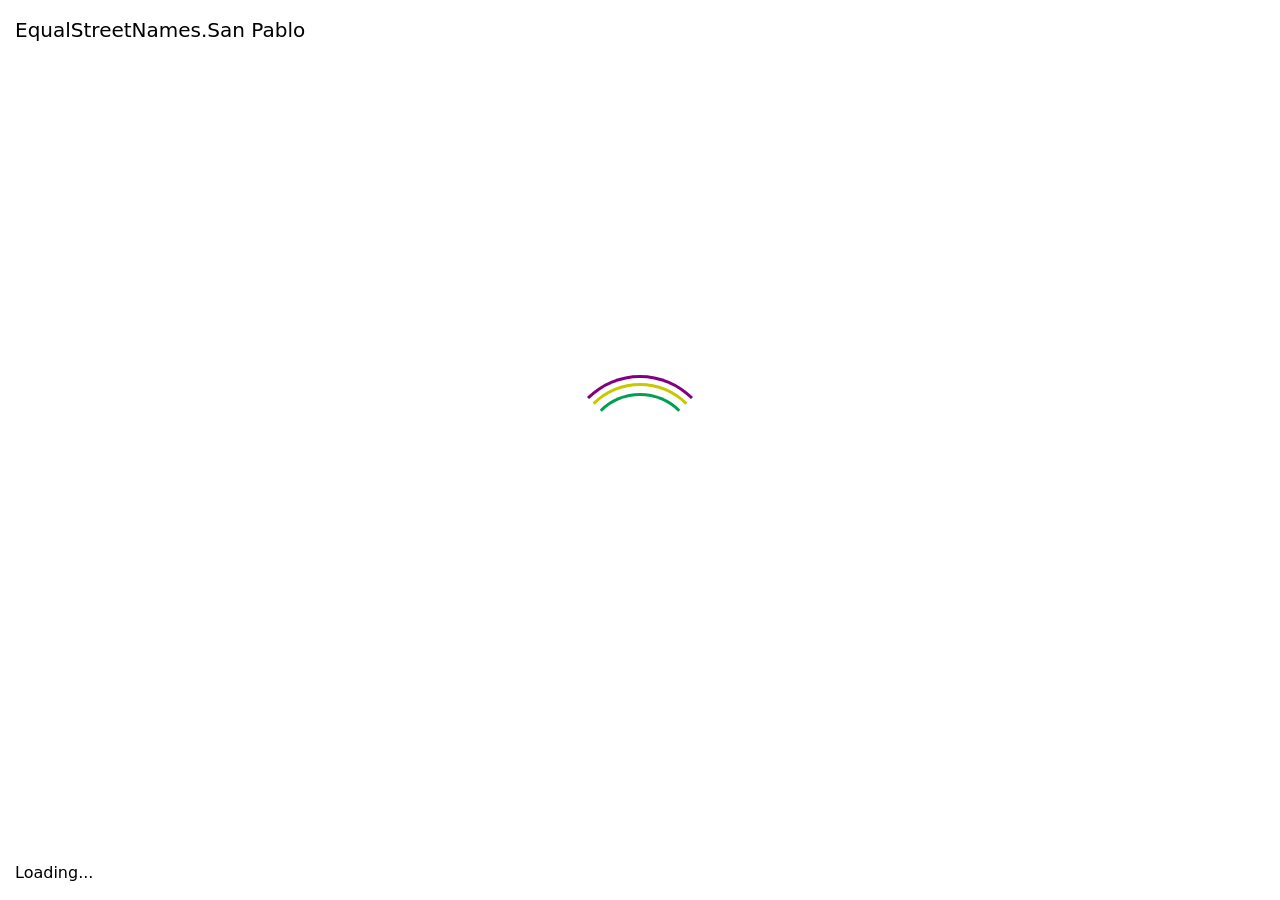
<file: index.html>
<!doctype html><html lang="en"><head><meta charset="utf-8"><meta name="viewport" content="width=device-width, initial-scale=1, shrink-to-fit=no"><link rel="stylesheet" href="https://stackpath.bootstrapcdn.com/bootstrap/4.4.1/css/bootstrap.min.css" integrity="sha384-Vkoo8x4CGsO3+Hhxv8T/Q5PaXtkKtu6ug5TOeNV6gBiFeWPGFN9MuhOf23Q9Ifjh" crossorigin><title>EqualStreetNames.San Pablo</title><style>html,body{height:100vh;width:100vw}</style></head><body class="align-items-center d-flex flex-column"> <div class="list-group mt-3 text-center"> <a href="/en/index.html" class="list-group-item list-group-item-action"> English </a> </div> <script type="module">!function(){if("en"===(navigator.language||navigator.browserLanguage).slice(0,2))document.location.href="./en/index.html"}();</script> </body></html>
</file>
<file: en/index.60e7083e.css>
@font-face{font-family:"Font Awesome 5 Brands";font-style:normal;font-weight:400;font-display:block;src:url(../fa-brands-400.e4f790e7.eot);src:url(../fa-brands-400.e4f790e7.eot#iefix)format("embedded-opentype"),url(../fa-brands-400.0b52c614.woff2)format("woff2"),url(../fa-brands-400.a0b02584.woff)format("woff"),url(../fa-brands-400.81da6092.ttf)format("truetype"),url(../fa-brands-400.068b1299.svg#fontawesome)format("svg")}.fab{font-family:"Font Awesome 5 Brands";font-weight:400}@font-face{font-family:"Font Awesome 5 Free";font-style:normal;font-weight:900;font-display:block;src:url(../fa-solid-900.6b1a037a.eot);src:url(../fa-solid-900.6b1a037a.eot#iefix)format("embedded-opentype"),url(../fa-solid-900.6002b354.woff2)format("woff2"),url(../fa-solid-900.80005ece.woff)format("woff"),url(../fa-solid-900.67ecc626.ttf)format("truetype"),url(../fa-solid-900.45f46c3e.svg#fontawesome)format("svg")}.fa,.fas{font-family:"Font Awesome 5 Free";font-weight:900}.fa,.fas,.far,.fal,.fad,.fab{-moz-osx-font-smoothing:grayscale;-webkit-font-smoothing:antialiased;font-variant:normal;text-rendering:auto;font-style:normal;line-height:1;display:inline-block}.fa-lg{vertical-align:-.0667em;font-size:1.33333em;line-height:.75em}.fa-xs{font-size:.75em}.fa-sm{font-size:.875em}.fa-1x{font-size:1em}.fa-2x{font-size:2em}.fa-3x{font-size:3em}.fa-4x{font-size:4em}.fa-5x{font-size:5em}.fa-6x{font-size:6em}.fa-7x{font-size:7em}.fa-8x{font-size:8em}.fa-9x{font-size:9em}.fa-10x{font-size:10em}.fa-fw{text-align:center;width:1.25em}.fa-ul{margin-left:2.5em;padding-left:0;list-style-type:none}.fa-ul>li{position:relative}.fa-li{text-align:center;width:2em;line-height:inherit;position:absolute;left:-2em}.fa-border{border:.08em solid #eee;border-radius:.1em;padding:.2em .25em .15em}.fa-pull-left{float:left}.fa-pull-right{float:right}.fa.fa-pull-left,.fas.fa-pull-left,.far.fa-pull-left,.fal.fa-pull-left,.fab.fa-pull-left{margin-right:.3em}.fa.fa-pull-right,.fas.fa-pull-right,.far.fa-pull-right,.fal.fa-pull-right,.fab.fa-pull-right{margin-left:.3em}.fa-spin{animation:fa-spin 2s linear infinite}.fa-pulse{animation:fa-spin 1s steps(8,end) infinite}@keyframes fa-spin{0%{transform:rotate(0deg)}to{transform:rotate(360deg)}}.fa-rotate-90{-ms-filter:"progid:DXImageTransform.Microsoft.BasicImage(rotation=1)";transform:rotate(90deg)}.fa-rotate-180{-ms-filter:"progid:DXImageTransform.Microsoft.BasicImage(rotation=2)";transform:rotate(180deg)}.fa-rotate-270{-ms-filter:"progid:DXImageTransform.Microsoft.BasicImage(rotation=3)";transform:rotate(270deg)}.fa-flip-horizontal{-ms-filter:"progid:DXImageTransform.Microsoft.BasicImage(rotation=0, mirror=1)";transform:scaleX(-1)}.fa-flip-vertical{-ms-filter:"progid:DXImageTransform.Microsoft.BasicImage(rotation=2, mirror=1)";transform:scaleY(-1)}.fa-flip-both,.fa-flip-horizontal.fa-flip-vertical{-ms-filter:"progid:DXImageTransform.Microsoft.BasicImage(rotation=2, mirror=1)";transform:scale(-1)}:root .fa-rotate-90,:root .fa-rotate-180,:root .fa-rotate-270,:root .fa-flip-horizontal,:root .fa-flip-vertical,:root .fa-flip-both{-webkit-filter:none;filter:none}.fa-stack{height:2em;vertical-align:middle;width:2.5em;line-height:2em;display:inline-block;position:relative}.fa-stack-1x,.fa-stack-2x{text-align:center;width:100%;position:absolute;left:0}.fa-stack-1x{line-height:inherit}.fa-stack-2x{font-size:2em}.fa-inverse{color:#fff}.fa-500px:before{content:""}.fa-accessible-icon:before{content:""}.fa-accusoft:before{content:""}.fa-acquisitions-incorporated:before{content:""}.fa-ad:before{content:""}.fa-address-book:before{content:""}.fa-address-card:before{content:""}.fa-adjust:before{content:""}.fa-adn:before{content:""}.fa-adversal:before{content:""}.fa-affiliatetheme:before{content:""}.fa-air-freshener:before{content:""}.fa-airbnb:before{content:""}.fa-algolia:before{content:""}.fa-align-center:before{content:""}.fa-align-justify:before{content:""}.fa-align-left:before{content:""}.fa-align-right:before{content:""}.fa-alipay:before{content:""}.fa-allergies:before{content:""}.fa-amazon:before{content:""}.fa-amazon-pay:before{content:""}.fa-ambulance:before{content:""}.fa-american-sign-language-interpreting:before{content:""}.fa-amilia:before{content:""}.fa-anchor:before{content:""}.fa-android:before{content:""}.fa-angellist:before{content:""}.fa-angle-double-down:before{content:""}.fa-angle-double-left:before{content:""}.fa-angle-double-right:before{content:""}.fa-angle-double-up:before{content:""}.fa-angle-down:before{content:""}.fa-angle-left:before{content:""}.fa-angle-right:before{content:""}.fa-angle-up:before{content:""}.fa-angry:before{content:""}.fa-angrycreative:before{content:""}.fa-angular:before{content:""}.fa-ankh:before{content:""}.fa-app-store:before{content:""}.fa-app-store-ios:before{content:""}.fa-apper:before{content:""}.fa-apple:before{content:""}.fa-apple-alt:before{content:""}.fa-apple-pay:before{content:""}.fa-archive:before{content:""}.fa-archway:before{content:""}.fa-arrow-alt-circle-down:before{content:""}.fa-arrow-alt-circle-left:before{content:""}.fa-arrow-alt-circle-right:before{content:""}.fa-arrow-alt-circle-up:before{content:""}.fa-arrow-circle-down:before{content:""}.fa-arrow-circle-left:before{content:""}.fa-arrow-circle-right:before{content:""}.fa-arrow-circle-up:before{content:""}.fa-arrow-down:before{content:""}.fa-arrow-left:before{content:""}.fa-arrow-right:before{content:""}.fa-arrow-up:before{content:""}.fa-arrows-alt:before{content:""}.fa-arrows-alt-h:before{content:""}.fa-arrows-alt-v:before{content:""}.fa-artstation:before{content:""}.fa-assistive-listening-systems:before{content:""}.fa-asterisk:before{content:""}.fa-asymmetrik:before{content:""}.fa-at:before{content:""}.fa-atlas:before{content:""}.fa-atlassian:before{content:""}.fa-atom:before{content:""}.fa-audible:before{content:""}.fa-audio-description:before{content:""}.fa-autoprefixer:before{content:""}.fa-avianex:before{content:""}.fa-aviato:before{content:""}.fa-award:before{content:""}.fa-aws:before{content:""}.fa-baby:before{content:""}.fa-baby-carriage:before{content:""}.fa-backspace:before{content:""}.fa-backward:before{content:""}.fa-bacon:before{content:""}.fa-bacteria:before{content:""}.fa-bacterium:before{content:""}.fa-bahai:before{content:""}.fa-balance-scale:before{content:""}.fa-balance-scale-left:before{content:""}.fa-balance-scale-right:before{content:""}.fa-ban:before{content:""}.fa-band-aid:before{content:""}.fa-bandcamp:before{content:""}.fa-barcode:before{content:""}.fa-bars:before{content:""}.fa-baseball-ball:before{content:""}.fa-basketball-ball:before{content:""}.fa-bath:before{content:""}.fa-battery-empty:before{content:""}.fa-battery-full:before{content:""}.fa-battery-half:before{content:""}.fa-battery-quarter:before{content:""}.fa-battery-three-quarters:before{content:""}.fa-battle-net:before{content:""}.fa-bed:before{content:""}.fa-beer:before{content:""}.fa-behance:before{content:""}.fa-behance-square:before{content:""}.fa-bell:before{content:""}.fa-bell-slash:before{content:""}.fa-bezier-curve:before{content:""}.fa-bible:before{content:""}.fa-bicycle:before{content:""}.fa-biking:before{content:""}.fa-bimobject:before{content:""}.fa-binoculars:before{content:""}.fa-biohazard:before{content:""}.fa-birthday-cake:before{content:""}.fa-bitbucket:before{content:""}.fa-bitcoin:before{content:""}.fa-bity:before{content:""}.fa-black-tie:before{content:""}.fa-blackberry:before{content:""}.fa-blender:before{content:""}.fa-blender-phone:before{content:""}.fa-blind:before{content:""}.fa-blog:before{content:""}.fa-blogger:before{content:""}.fa-blogger-b:before{content:""}.fa-bluetooth:before{content:""}.fa-bluetooth-b:before{content:""}.fa-bold:before{content:""}.fa-bolt:before{content:""}.fa-bomb:before{content:""}.fa-bone:before{content:""}.fa-bong:before{content:""}.fa-book:before{content:""}.fa-book-dead:before{content:""}.fa-book-medical:before{content:""}.fa-book-open:before{content:""}.fa-book-reader:before{content:""}.fa-bookmark:before{content:""}.fa-bootstrap:before{content:""}.fa-border-all:before{content:""}.fa-border-none:before{content:""}.fa-border-style:before{content:""}.fa-bowling-ball:before{content:""}.fa-box:before{content:""}.fa-box-open:before{content:""}.fa-box-tissue:before{content:""}.fa-boxes:before{content:""}.fa-braille:before{content:""}.fa-brain:before{content:""}.fa-bread-slice:before{content:""}.fa-briefcase:before{content:""}.fa-briefcase-medical:before{content:""}.fa-broadcast-tower:before{content:""}.fa-broom:before{content:""}.fa-brush:before{content:""}.fa-btc:before{content:""}.fa-buffer:before{content:""}.fa-bug:before{content:""}.fa-building:before{content:""}.fa-bullhorn:before{content:""}.fa-bullseye:before{content:""}.fa-burn:before{content:""}.fa-buromobelexperte:before{content:""}.fa-bus:before{content:""}.fa-bus-alt:before{content:""}.fa-business-time:before{content:""}.fa-buy-n-large:before{content:""}.fa-buysellads:before{content:""}.fa-calculator:before{content:""}.fa-calendar:before{content:""}.fa-calendar-alt:before{content:""}.fa-calendar-check:before{content:""}.fa-calendar-day:before{content:""}.fa-calendar-minus:before{content:""}.fa-calendar-plus:before{content:""}.fa-calendar-times:before{content:""}.fa-calendar-week:before{content:""}.fa-camera:before{content:""}.fa-camera-retro:before{content:""}.fa-campground:before{content:""}.fa-canadian-maple-leaf:before{content:""}.fa-candy-cane:before{content:""}.fa-cannabis:before{content:""}.fa-capsules:before{content:""}.fa-car:before{content:""}.fa-car-alt:before{content:""}.fa-car-battery:before{content:""}.fa-car-crash:before{content:""}.fa-car-side:before{content:""}.fa-caravan:before{content:""}.fa-caret-down:before{content:""}.fa-caret-left:before{content:""}.fa-caret-right:before{content:""}.fa-caret-square-down:before{content:""}.fa-caret-square-left:before{content:""}.fa-caret-square-right:before{content:""}.fa-caret-square-up:before{content:""}.fa-caret-up:before{content:""}.fa-carrot:before{content:""}.fa-cart-arrow-down:before{content:""}.fa-cart-plus:before{content:""}.fa-cash-register:before{content:""}.fa-cat:before{content:""}.fa-cc-amazon-pay:before{content:""}.fa-cc-amex:before{content:""}.fa-cc-apple-pay:before{content:""}.fa-cc-diners-club:before{content:""}.fa-cc-discover:before{content:""}.fa-cc-jcb:before{content:""}.fa-cc-mastercard:before{content:""}.fa-cc-paypal:before{content:""}.fa-cc-stripe:before{content:""}.fa-cc-visa:before{content:""}.fa-centercode:before{content:""}.fa-centos:before{content:""}.fa-certificate:before{content:""}.fa-chair:before{content:""}.fa-chalkboard:before{content:""}.fa-chalkboard-teacher:before{content:""}.fa-charging-station:before{content:""}.fa-chart-area:before{content:""}.fa-chart-bar:before{content:""}.fa-chart-line:before{content:""}.fa-chart-pie:before{content:""}.fa-check:before{content:""}.fa-check-circle:before{content:""}.fa-check-double:before{content:""}.fa-check-square:before{content:""}.fa-cheese:before{content:""}.fa-chess:before{content:""}.fa-chess-bishop:before{content:""}.fa-chess-board:before{content:""}.fa-chess-king:before{content:""}.fa-chess-knight:before{content:""}.fa-chess-pawn:before{content:""}.fa-chess-queen:before{content:""}.fa-chess-rook:before{content:""}.fa-chevron-circle-down:before{content:""}.fa-chevron-circle-left:before{content:""}.fa-chevron-circle-right:before{content:""}.fa-chevron-circle-up:before{content:""}.fa-chevron-down:before{content:""}.fa-chevron-left:before{content:""}.fa-chevron-right:before{content:""}.fa-chevron-up:before{content:""}.fa-child:before{content:""}.fa-chrome:before{content:""}.fa-chromecast:before{content:""}.fa-church:before{content:""}.fa-circle:before{content:""}.fa-circle-notch:before{content:""}.fa-city:before{content:""}.fa-clinic-medical:before{content:""}.fa-clipboard:before{content:""}.fa-clipboard-check:before{content:""}.fa-clipboard-list:before{content:""}.fa-clock:before{content:""}.fa-clone:before{content:""}.fa-closed-captioning:before{content:""}.fa-cloud:before{content:""}.fa-cloud-download-alt:before{content:""}.fa-cloud-meatball:before{content:""}.fa-cloud-moon:before{content:""}.fa-cloud-moon-rain:before{content:""}.fa-cloud-rain:before{content:""}.fa-cloud-showers-heavy:before{content:""}.fa-cloud-sun:before{content:""}.fa-cloud-sun-rain:before{content:""}.fa-cloud-upload-alt:before{content:""}.fa-cloudflare:before{content:""}.fa-cloudscale:before{content:""}.fa-cloudsmith:before{content:""}.fa-cloudversify:before{content:""}.fa-cocktail:before{content:""}.fa-code:before{content:""}.fa-code-branch:before{content:""}.fa-codepen:before{content:""}.fa-codiepie:before{content:""}.fa-coffee:before{content:""}.fa-cog:before{content:""}.fa-cogs:before{content:""}.fa-coins:before{content:""}.fa-columns:before{content:""}.fa-comment:before{content:""}.fa-comment-alt:before{content:""}.fa-comment-dollar:before{content:""}.fa-comment-dots:before{content:""}.fa-comment-medical:before{content:""}.fa-comment-slash:before{content:""}.fa-comments:before{content:""}.fa-comments-dollar:before{content:""}.fa-compact-disc:before{content:""}.fa-compass:before{content:""}.fa-compress:before{content:""}.fa-compress-alt:before{content:""}.fa-compress-arrows-alt:before{content:""}.fa-concierge-bell:before{content:""}.fa-confluence:before{content:""}.fa-connectdevelop:before{content:""}.fa-contao:before{content:""}.fa-cookie:before{content:""}.fa-cookie-bite:before{content:""}.fa-copy:before{content:""}.fa-copyright:before{content:""}.fa-cotton-bureau:before{content:""}.fa-couch:before{content:""}.fa-cpanel:before{content:""}.fa-creative-commons:before{content:""}.fa-creative-commons-by:before{content:""}.fa-creative-commons-nc:before{content:""}.fa-creative-commons-nc-eu:before{content:""}.fa-creative-commons-nc-jp:before{content:""}.fa-creative-commons-nd:before{content:""}.fa-creative-commons-pd:before{content:""}.fa-creative-commons-pd-alt:before{content:""}.fa-creative-commons-remix:before{content:""}.fa-creative-commons-sa:before{content:""}.fa-creative-commons-sampling:before{content:""}.fa-creative-commons-sampling-plus:before{content:""}.fa-creative-commons-share:before{content:""}.fa-creative-commons-zero:before{content:""}.fa-credit-card:before{content:""}.fa-critical-role:before{content:""}.fa-crop:before{content:""}.fa-crop-alt:before{content:""}.fa-cross:before{content:""}.fa-crosshairs:before{content:""}.fa-crow:before{content:""}.fa-crown:before{content:""}.fa-crutch:before{content:""}.fa-css3:before{content:""}.fa-css3-alt:before{content:""}.fa-cube:before{content:""}.fa-cubes:before{content:""}.fa-cut:before{content:""}.fa-cuttlefish:before{content:""}.fa-d-and-d:before{content:""}.fa-d-and-d-beyond:before{content:""}.fa-dailymotion:before{content:""}.fa-dashcube:before{content:""}.fa-database:before{content:""}.fa-deaf:before{content:""}.fa-deezer:before{content:""}.fa-delicious:before{content:""}.fa-democrat:before{content:""}.fa-deploydog:before{content:""}.fa-deskpro:before{content:""}.fa-desktop:before{content:""}.fa-dev:before{content:""}.fa-deviantart:before{content:""}.fa-dharmachakra:before{content:""}.fa-dhl:before{content:""}.fa-diagnoses:before{content:""}.fa-diaspora:before{content:""}.fa-dice:before{content:""}.fa-dice-d20:before{content:""}.fa-dice-d6:before{content:""}.fa-dice-five:before{content:""}.fa-dice-four:before{content:""}.fa-dice-one:before{content:""}.fa-dice-six:before{content:""}.fa-dice-three:before{content:""}.fa-dice-two:before{content:""}.fa-digg:before{content:""}.fa-digital-ocean:before{content:""}.fa-digital-tachograph:before{content:""}.fa-directions:before{content:""}.fa-discord:before{content:""}.fa-discourse:before{content:""}.fa-disease:before{content:""}.fa-divide:before{content:""}.fa-dizzy:before{content:""}.fa-dna:before{content:""}.fa-dochub:before{content:""}.fa-docker:before{content:""}.fa-dog:before{content:""}.fa-dollar-sign:before{content:""}.fa-dolly:before{content:""}.fa-dolly-flatbed:before{content:""}.fa-donate:before{content:""}.fa-door-closed:before{content:""}.fa-door-open:before{content:""}.fa-dot-circle:before{content:""}.fa-dove:before{content:""}.fa-download:before{content:""}.fa-draft2digital:before{content:""}.fa-drafting-compass:before{content:""}.fa-dragon:before{content:""}.fa-draw-polygon:before{content:""}.fa-dribbble:before{content:""}.fa-dribbble-square:before{content:""}.fa-dropbox:before{content:""}.fa-drum:before{content:""}.fa-drum-steelpan:before{content:""}.fa-drumstick-bite:before{content:""}.fa-drupal:before{content:""}.fa-dumbbell:before{content:""}.fa-dumpster:before{content:""}.fa-dumpster-fire:before{content:""}.fa-dungeon:before{content:""}.fa-dyalog:before{content:""}.fa-earlybirds:before{content:""}.fa-ebay:before{content:""}.fa-edge:before{content:""}.fa-edge-legacy:before{content:""}.fa-edit:before{content:""}.fa-egg:before{content:""}.fa-eject:before{content:""}.fa-elementor:before{content:""}.fa-ellipsis-h:before{content:""}.fa-ellipsis-v:before{content:""}.fa-ello:before{content:""}.fa-ember:before{content:""}.fa-empire:before{content:""}.fa-envelope:before{content:""}.fa-envelope-open:before{content:""}.fa-envelope-open-text:before{content:""}.fa-envelope-square:before{content:""}.fa-envira:before{content:""}.fa-equals:before{content:""}.fa-eraser:before{content:""}.fa-erlang:before{content:""}.fa-ethereum:before{content:""}.fa-ethernet:before{content:""}.fa-etsy:before{content:""}.fa-euro-sign:before{content:""}.fa-evernote:before{content:""}.fa-exchange-alt:before{content:""}.fa-exclamation:before{content:""}.fa-exclamation-circle:before{content:""}.fa-exclamation-triangle:before{content:""}.fa-expand:before{content:""}.fa-expand-alt:before{content:""}.fa-expand-arrows-alt:before{content:""}.fa-expeditedssl:before{content:""}.fa-external-link-alt:before{content:""}.fa-external-link-square-alt:before{content:""}.fa-eye:before{content:""}.fa-eye-dropper:before{content:""}.fa-eye-slash:before{content:""}.fa-facebook:before{content:""}.fa-facebook-f:before{content:""}.fa-facebook-messenger:before{content:""}.fa-facebook-square:before{content:""}.fa-fan:before{content:""}.fa-fantasy-flight-games:before{content:""}.fa-fast-backward:before{content:""}.fa-fast-forward:before{content:""}.fa-faucet:before{content:""}.fa-fax:before{content:""}.fa-feather:before{content:""}.fa-feather-alt:before{content:""}.fa-fedex:before{content:""}.fa-fedora:before{content:""}.fa-female:before{content:""}.fa-fighter-jet:before{content:""}.fa-figma:before{content:""}.fa-file:before{content:""}.fa-file-alt:before{content:""}.fa-file-archive:before{content:""}.fa-file-audio:before{content:""}.fa-file-code:before{content:""}.fa-file-contract:before{content:""}.fa-file-csv:before{content:""}.fa-file-download:before{content:""}.fa-file-excel:before{content:""}.fa-file-export:before{content:""}.fa-file-image:before{content:""}.fa-file-import:before{content:""}.fa-file-invoice:before{content:""}.fa-file-invoice-dollar:before{content:""}.fa-file-medical:before{content:""}.fa-file-medical-alt:before{content:""}.fa-file-pdf:before{content:""}.fa-file-powerpoint:before{content:""}.fa-file-prescription:before{content:""}.fa-file-signature:before{content:""}.fa-file-upload:before{content:""}.fa-file-video:before{content:""}.fa-file-word:before{content:""}.fa-fill:before{content:""}.fa-fill-drip:before{content:""}.fa-film:before{content:""}.fa-filter:before{content:""}.fa-fingerprint:before{content:""}.fa-fire:before{content:""}.fa-fire-alt:before{content:""}.fa-fire-extinguisher:before{content:""}.fa-firefox:before{content:""}.fa-firefox-browser:before{content:""}.fa-first-aid:before{content:""}.fa-first-order:before{content:""}.fa-first-order-alt:before{content:""}.fa-firstdraft:before{content:""}.fa-fish:before{content:""}.fa-fist-raised:before{content:""}.fa-flag:before{content:""}.fa-flag-checkered:before{content:""}.fa-flag-usa:before{content:""}.fa-flask:before{content:""}.fa-flickr:before{content:""}.fa-flipboard:before{content:""}.fa-flushed:before{content:""}.fa-fly:before{content:""}.fa-folder:before{content:""}.fa-folder-minus:before{content:""}.fa-folder-open:before{content:""}.fa-folder-plus:before{content:""}.fa-font:before{content:""}.fa-font-awesome:before{content:""}.fa-font-awesome-alt:before{content:""}.fa-font-awesome-flag:before{content:""}.fa-font-awesome-logo-full:before{content:""}.fa-fonticons:before{content:""}.fa-fonticons-fi:before{content:""}.fa-football-ball:before{content:""}.fa-fort-awesome:before{content:""}.fa-fort-awesome-alt:before{content:""}.fa-forumbee:before{content:""}.fa-forward:before{content:""}.fa-foursquare:before{content:""}.fa-free-code-camp:before{content:""}.fa-freebsd:before{content:""}.fa-frog:before{content:""}.fa-frown:before{content:""}.fa-frown-open:before{content:""}.fa-fulcrum:before{content:""}.fa-funnel-dollar:before{content:""}.fa-futbol:before{content:""}.fa-galactic-republic:before{content:""}.fa-galactic-senate:before{content:""}.fa-gamepad:before{content:""}.fa-gas-pump:before{content:""}.fa-gavel:before{content:""}.fa-gem:before{content:""}.fa-genderless:before{content:""}.fa-get-pocket:before{content:""}.fa-gg:before{content:""}.fa-gg-circle:before{content:""}.fa-ghost:before{content:""}.fa-gift:before{content:""}.fa-gifts:before{content:""}.fa-git:before{content:""}.fa-git-alt:before{content:""}.fa-git-square:before{content:""}.fa-github:before{content:""}.fa-github-alt:before{content:""}.fa-github-square:before{content:""}.fa-gitkraken:before{content:""}.fa-gitlab:before{content:""}.fa-gitter:before{content:""}.fa-glass-cheers:before{content:""}.fa-glass-martini:before{content:""}.fa-glass-martini-alt:before{content:""}.fa-glass-whiskey:before{content:""}.fa-glasses:before{content:""}.fa-glide:before{content:""}.fa-glide-g:before{content:""}.fa-globe:before{content:""}.fa-globe-africa:before{content:""}.fa-globe-americas:before{content:""}.fa-globe-asia:before{content:""}.fa-globe-europe:before{content:""}.fa-gofore:before{content:""}.fa-golf-ball:before{content:""}.fa-goodreads:before{content:""}.fa-goodreads-g:before{content:""}.fa-google:before{content:""}.fa-google-drive:before{content:""}.fa-google-pay:before{content:""}.fa-google-play:before{content:""}.fa-google-plus:before{content:""}.fa-google-plus-g:before{content:""}.fa-google-plus-square:before{content:""}.fa-google-wallet:before{content:""}.fa-gopuram:before{content:""}.fa-graduation-cap:before{content:""}.fa-gratipay:before{content:""}.fa-grav:before{content:""}.fa-greater-than:before{content:""}.fa-greater-than-equal:before{content:""}.fa-grimace:before{content:""}.fa-grin:before{content:""}.fa-grin-alt:before{content:""}.fa-grin-beam:before{content:""}.fa-grin-beam-sweat:before{content:""}.fa-grin-hearts:before{content:""}.fa-grin-squint:before{content:""}.fa-grin-squint-tears:before{content:""}.fa-grin-stars:before{content:""}.fa-grin-tears:before{content:""}.fa-grin-tongue:before{content:""}.fa-grin-tongue-squint:before{content:""}.fa-grin-tongue-wink:before{content:""}.fa-grin-wink:before{content:""}.fa-grip-horizontal:before{content:""}.fa-grip-lines:before{content:""}.fa-grip-lines-vertical:before{content:""}.fa-grip-vertical:before{content:""}.fa-gripfire:before{content:""}.fa-grunt:before{content:""}.fa-guilded:before{content:""}.fa-guitar:before{content:""}.fa-gulp:before{content:""}.fa-h-square:before{content:""}.fa-hacker-news:before{content:""}.fa-hacker-news-square:before{content:""}.fa-hackerrank:before{content:""}.fa-hamburger:before{content:""}.fa-hammer:before{content:""}.fa-hamsa:before{content:""}.fa-hand-holding:before{content:""}.fa-hand-holding-heart:before{content:""}.fa-hand-holding-medical:before{content:""}.fa-hand-holding-usd:before{content:""}.fa-hand-holding-water:before{content:""}.fa-hand-lizard:before{content:""}.fa-hand-middle-finger:before{content:""}.fa-hand-paper:before{content:""}.fa-hand-peace:before{content:""}.fa-hand-point-down:before{content:""}.fa-hand-point-left:before{content:""}.fa-hand-point-right:before{content:""}.fa-hand-point-up:before{content:""}.fa-hand-pointer:before{content:""}.fa-hand-rock:before{content:""}.fa-hand-scissors:before{content:""}.fa-hand-sparkles:before{content:""}.fa-hand-spock:before{content:""}.fa-hands:before{content:""}.fa-hands-helping:before{content:""}.fa-hands-wash:before{content:""}.fa-handshake:before{content:""}.fa-handshake-alt-slash:before{content:""}.fa-handshake-slash:before{content:""}.fa-hanukiah:before{content:""}.fa-hard-hat:before{content:""}.fa-hashtag:before{content:""}.fa-hat-cowboy:before{content:""}.fa-hat-cowboy-side:before{content:""}.fa-hat-wizard:before{content:""}.fa-hdd:before{content:""}.fa-head-side-cough:before{content:""}.fa-head-side-cough-slash:before{content:""}.fa-head-side-mask:before{content:""}.fa-head-side-virus:before{content:""}.fa-heading:before{content:""}.fa-headphones:before{content:""}.fa-headphones-alt:before{content:""}.fa-headset:before{content:""}.fa-heart:before{content:""}.fa-heart-broken:before{content:""}.fa-heartbeat:before{content:""}.fa-helicopter:before{content:""}.fa-highlighter:before{content:""}.fa-hiking:before{content:""}.fa-hippo:before{content:""}.fa-hips:before{content:""}.fa-hire-a-helper:before{content:""}.fa-history:before{content:""}.fa-hive:before{content:""}.fa-hockey-puck:before{content:""}.fa-holly-berry:before{content:""}.fa-home:before{content:""}.fa-hooli:before{content:""}.fa-hornbill:before{content:""}.fa-horse:before{content:""}.fa-horse-head:before{content:""}.fa-hospital:before{content:""}.fa-hospital-alt:before{content:""}.fa-hospital-symbol:before{content:""}.fa-hospital-user:before{content:""}.fa-hot-tub:before{content:""}.fa-hotdog:before{content:""}.fa-hotel:before{content:""}.fa-hotjar:before{content:""}.fa-hourglass:before{content:""}.fa-hourglass-end:before{content:""}.fa-hourglass-half:before{content:""}.fa-hourglass-start:before{content:""}.fa-house-damage:before{content:""}.fa-house-user:before{content:""}.fa-houzz:before{content:""}.fa-hryvnia:before{content:""}.fa-html5:before{content:""}.fa-hubspot:before{content:""}.fa-i-cursor:before{content:""}.fa-ice-cream:before{content:""}.fa-icicles:before{content:""}.fa-icons:before{content:""}.fa-id-badge:before{content:""}.fa-id-card:before{content:""}.fa-id-card-alt:before{content:""}.fa-ideal:before{content:""}.fa-igloo:before{content:""}.fa-image:before{content:""}.fa-images:before{content:""}.fa-imdb:before{content:""}.fa-inbox:before{content:""}.fa-indent:before{content:""}.fa-industry:before{content:""}.fa-infinity:before{content:""}.fa-info:before{content:""}.fa-info-circle:before{content:""}.fa-innosoft:before{content:""}.fa-instagram:before{content:""}.fa-instagram-square:before{content:""}.fa-instalod:before{content:""}.fa-intercom:before{content:""}.fa-internet-explorer:before{content:""}.fa-invision:before{content:""}.fa-ioxhost:before{content:""}.fa-italic:before{content:""}.fa-itch-io:before{content:""}.fa-itunes:before{content:""}.fa-itunes-note:before{content:""}.fa-java:before{content:""}.fa-jedi:before{content:""}.fa-jedi-order:before{content:""}.fa-jenkins:before{content:""}.fa-jira:before{content:""}.fa-joget:before{content:""}.fa-joint:before{content:""}.fa-joomla:before{content:""}.fa-journal-whills:before{content:""}.fa-js:before{content:""}.fa-js-square:before{content:""}.fa-jsfiddle:before{content:""}.fa-kaaba:before{content:""}.fa-kaggle:before{content:""}.fa-key:before{content:""}.fa-keybase:before{content:""}.fa-keyboard:before{content:""}.fa-keycdn:before{content:""}.fa-khanda:before{content:""}.fa-kickstarter:before{content:""}.fa-kickstarter-k:before{content:""}.fa-kiss:before{content:""}.fa-kiss-beam:before{content:""}.fa-kiss-wink-heart:before{content:""}.fa-kiwi-bird:before{content:""}.fa-korvue:before{content:""}.fa-landmark:before{content:""}.fa-language:before{content:""}.fa-laptop:before{content:""}.fa-laptop-code:before{content:""}.fa-laptop-house:before{content:""}.fa-laptop-medical:before{content:""}.fa-laravel:before{content:""}.fa-lastfm:before{content:""}.fa-lastfm-square:before{content:""}.fa-laugh:before{content:""}.fa-laugh-beam:before{content:""}.fa-laugh-squint:before{content:""}.fa-laugh-wink:before{content:""}.fa-layer-group:before{content:""}.fa-leaf:before{content:""}.fa-leanpub:before{content:""}.fa-lemon:before{content:""}.fa-less:before{content:""}.fa-less-than:before{content:""}.fa-less-than-equal:before{content:""}.fa-level-down-alt:before{content:""}.fa-level-up-alt:before{content:""}.fa-life-ring:before{content:""}.fa-lightbulb:before{content:""}.fa-line:before{content:""}.fa-link:before{content:""}.fa-linkedin:before{content:""}.fa-linkedin-in:before{content:""}.fa-linode:before{content:""}.fa-linux:before{content:""}.fa-lira-sign:before{content:""}.fa-list:before{content:""}.fa-list-alt:before{content:""}.fa-list-ol:before{content:""}.fa-list-ul:before{content:""}.fa-location-arrow:before{content:""}.fa-lock:before{content:""}.fa-lock-open:before{content:""}.fa-long-arrow-alt-down:before{content:""}.fa-long-arrow-alt-left:before{content:""}.fa-long-arrow-alt-right:before{content:""}.fa-long-arrow-alt-up:before{content:""}.fa-low-vision:before{content:""}.fa-luggage-cart:before{content:""}.fa-lungs:before{content:""}.fa-lungs-virus:before{content:""}.fa-lyft:before{content:""}.fa-magento:before{content:""}.fa-magic:before{content:""}.fa-magnet:before{content:""}.fa-mail-bulk:before{content:""}.fa-mailchimp:before{content:""}.fa-male:before{content:""}.fa-mandalorian:before{content:""}.fa-map:before{content:""}.fa-map-marked:before{content:""}.fa-map-marked-alt:before{content:""}.fa-map-marker:before{content:""}.fa-map-marker-alt:before{content:""}.fa-map-pin:before{content:""}.fa-map-signs:before{content:""}.fa-markdown:before{content:""}.fa-marker:before{content:""}.fa-mars:before{content:""}.fa-mars-double:before{content:""}.fa-mars-stroke:before{content:""}.fa-mars-stroke-h:before{content:""}.fa-mars-stroke-v:before{content:""}.fa-mask:before{content:""}.fa-mastodon:before{content:""}.fa-maxcdn:before{content:""}.fa-mdb:before{content:""}.fa-medal:before{content:""}.fa-medapps:before{content:""}.fa-medium:before{content:""}.fa-medium-m:before{content:""}.fa-medkit:before{content:""}.fa-medrt:before{content:""}.fa-meetup:before{content:""}.fa-megaport:before{content:""}.fa-meh:before{content:""}.fa-meh-blank:before{content:""}.fa-meh-rolling-eyes:before{content:""}.fa-memory:before{content:""}.fa-mendeley:before{content:""}.fa-menorah:before{content:""}.fa-mercury:before{content:""}.fa-meteor:before{content:""}.fa-microblog:before{content:""}.fa-microchip:before{content:""}.fa-microphone:before{content:""}.fa-microphone-alt:before{content:""}.fa-microphone-alt-slash:before{content:""}.fa-microphone-slash:before{content:""}.fa-microscope:before{content:""}.fa-microsoft:before{content:""}.fa-minus:before{content:""}.fa-minus-circle:before{content:""}.fa-minus-square:before{content:""}.fa-mitten:before{content:""}.fa-mix:before{content:""}.fa-mixcloud:before{content:""}.fa-mixer:before{content:""}.fa-mizuni:before{content:""}.fa-mobile:before{content:""}.fa-mobile-alt:before{content:""}.fa-modx:before{content:""}.fa-monero:before{content:""}.fa-money-bill:before{content:""}.fa-money-bill-alt:before{content:""}.fa-money-bill-wave:before{content:""}.fa-money-bill-wave-alt:before{content:""}.fa-money-check:before{content:""}.fa-money-check-alt:before{content:""}.fa-monument:before{content:""}.fa-moon:before{content:""}.fa-mortar-pestle:before{content:""}.fa-mosque:before{content:""}.fa-motorcycle:before{content:""}.fa-mountain:before{content:""}.fa-mouse:before{content:""}.fa-mouse-pointer:before{content:""}.fa-mug-hot:before{content:""}.fa-music:before{content:""}.fa-napster:before{content:""}.fa-neos:before{content:""}.fa-network-wired:before{content:""}.fa-neuter:before{content:""}.fa-newspaper:before{content:""}.fa-nimblr:before{content:""}.fa-node:before{content:""}.fa-node-js:before{content:""}.fa-not-equal:before{content:""}.fa-notes-medical:before{content:""}.fa-npm:before{content:""}.fa-ns8:before{content:""}.fa-nutritionix:before{content:""}.fa-object-group:before{content:""}.fa-object-ungroup:before{content:""}.fa-octopus-deploy:before{content:""}.fa-odnoklassniki:before{content:""}.fa-odnoklassniki-square:before{content:""}.fa-oil-can:before{content:""}.fa-old-republic:before{content:""}.fa-om:before{content:""}.fa-opencart:before{content:""}.fa-openid:before{content:""}.fa-opera:before{content:""}.fa-optin-monster:before{content:""}.fa-orcid:before{content:""}.fa-osi:before{content:""}.fa-otter:before{content:""}.fa-outdent:before{content:""}.fa-page4:before{content:""}.fa-pagelines:before{content:""}.fa-pager:before{content:""}.fa-paint-brush:before{content:""}.fa-paint-roller:before{content:""}.fa-palette:before{content:""}.fa-palfed:before{content:""}.fa-pallet:before{content:""}.fa-paper-plane:before{content:""}.fa-paperclip:before{content:""}.fa-parachute-box:before{content:""}.fa-paragraph:before{content:""}.fa-parking:before{content:""}.fa-passport:before{content:""}.fa-pastafarianism:before{content:""}.fa-paste:before{content:""}.fa-patreon:before{content:""}.fa-pause:before{content:""}.fa-pause-circle:before{content:""}.fa-paw:before{content:""}.fa-paypal:before{content:""}.fa-peace:before{content:""}.fa-pen:before{content:""}.fa-pen-alt:before{content:""}.fa-pen-fancy:before{content:""}.fa-pen-nib:before{content:""}.fa-pen-square:before{content:""}.fa-pencil-alt:before{content:""}.fa-pencil-ruler:before{content:""}.fa-penny-arcade:before{content:""}.fa-people-arrows:before{content:""}.fa-people-carry:before{content:""}.fa-pepper-hot:before{content:""}.fa-perbyte:before{content:""}.fa-percent:before{content:""}.fa-percentage:before{content:""}.fa-periscope:before{content:""}.fa-person-booth:before{content:""}.fa-phabricator:before{content:""}.fa-phoenix-framework:before{content:""}.fa-phoenix-squadron:before{content:""}.fa-phone:before{content:""}.fa-phone-alt:before{content:""}.fa-phone-slash:before{content:""}.fa-phone-square:before{content:""}.fa-phone-square-alt:before{content:""}.fa-phone-volume:before{content:""}.fa-photo-video:before{content:""}.fa-php:before{content:""}.fa-pied-piper:before{content:""}.fa-pied-piper-alt:before{content:""}.fa-pied-piper-hat:before{content:""}.fa-pied-piper-pp:before{content:""}.fa-pied-piper-square:before{content:""}.fa-piggy-bank:before{content:""}.fa-pills:before{content:""}.fa-pinterest:before{content:""}.fa-pinterest-p:before{content:""}.fa-pinterest-square:before{content:""}.fa-pizza-slice:before{content:""}.fa-place-of-worship:before{content:""}.fa-plane:before{content:""}.fa-plane-arrival:before{content:""}.fa-plane-departure:before{content:""}.fa-plane-slash:before{content:""}.fa-play:before{content:""}.fa-play-circle:before{content:""}.fa-playstation:before{content:""}.fa-plug:before{content:""}.fa-plus:before{content:""}.fa-plus-circle:before{content:""}.fa-plus-square:before{content:""}.fa-podcast:before{content:""}.fa-poll:before{content:""}.fa-poll-h:before{content:""}.fa-poo:before{content:""}.fa-poo-storm:before{content:""}.fa-poop:before{content:""}.fa-portrait:before{content:""}.fa-pound-sign:before{content:""}.fa-power-off:before{content:""}.fa-pray:before{content:""}.fa-praying-hands:before{content:""}.fa-prescription:before{content:""}.fa-prescription-bottle:before{content:""}.fa-prescription-bottle-alt:before{content:""}.fa-print:before{content:""}.fa-procedures:before{content:""}.fa-product-hunt:before{content:""}.fa-project-diagram:before{content:""}.fa-pump-medical:before{content:""}.fa-pump-soap:before{content:""}.fa-pushed:before{content:""}.fa-puzzle-piece:before{content:""}.fa-python:before{content:""}.fa-qq:before{content:""}.fa-qrcode:before{content:""}.fa-question:before{content:""}.fa-question-circle:before{content:""}.fa-quidditch:before{content:""}.fa-quinscape:before{content:""}.fa-quora:before{content:""}.fa-quote-left:before{content:""}.fa-quote-right:before{content:""}.fa-quran:before{content:""}.fa-r-project:before{content:""}.fa-radiation:before{content:""}.fa-radiation-alt:before{content:""}.fa-rainbow:before{content:""}.fa-random:before{content:""}.fa-raspberry-pi:before{content:""}.fa-ravelry:before{content:""}.fa-react:before{content:""}.fa-reacteurope:before{content:""}.fa-readme:before{content:""}.fa-rebel:before{content:""}.fa-receipt:before{content:""}.fa-record-vinyl:before{content:""}.fa-recycle:before{content:""}.fa-red-river:before{content:""}.fa-reddit:before{content:""}.fa-reddit-alien:before{content:""}.fa-reddit-square:before{content:""}.fa-redhat:before{content:""}.fa-redo:before{content:""}.fa-redo-alt:before{content:""}.fa-registered:before{content:""}.fa-remove-format:before{content:""}.fa-renren:before{content:""}.fa-reply:before{content:""}.fa-reply-all:before{content:""}.fa-replyd:before{content:""}.fa-republican:before{content:""}.fa-researchgate:before{content:""}.fa-resolving:before{content:""}.fa-restroom:before{content:""}.fa-retweet:before{content:""}.fa-rev:before{content:""}.fa-ribbon:before{content:""}.fa-ring:before{content:""}.fa-road:before{content:""}.fa-robot:before{content:""}.fa-rocket:before{content:""}.fa-rocketchat:before{content:""}.fa-rockrms:before{content:""}.fa-route:before{content:""}.fa-rss:before{content:""}.fa-rss-square:before{content:""}.fa-ruble-sign:before{content:""}.fa-ruler:before{content:""}.fa-ruler-combined:before{content:""}.fa-ruler-horizontal:before{content:""}.fa-ruler-vertical:before{content:""}.fa-running:before{content:""}.fa-rupee-sign:before{content:""}.fa-rust:before{content:""}.fa-sad-cry:before{content:""}.fa-sad-tear:before{content:""}.fa-safari:before{content:""}.fa-salesforce:before{content:""}.fa-sass:before{content:""}.fa-satellite:before{content:""}.fa-satellite-dish:before{content:""}.fa-save:before{content:""}.fa-schlix:before{content:""}.fa-school:before{content:""}.fa-screwdriver:before{content:""}.fa-scribd:before{content:""}.fa-scroll:before{content:""}.fa-sd-card:before{content:""}.fa-search:before{content:""}.fa-search-dollar:before{content:""}.fa-search-location:before{content:""}.fa-search-minus:before{content:""}.fa-search-plus:before{content:""}.fa-searchengin:before{content:""}.fa-seedling:before{content:""}.fa-sellcast:before{content:""}.fa-sellsy:before{content:""}.fa-server:before{content:""}.fa-servicestack:before{content:""}.fa-shapes:before{content:""}.fa-share:before{content:""}.fa-share-alt:before{content:""}.fa-share-alt-square:before{content:""}.fa-share-square:before{content:""}.fa-shekel-sign:before{content:""}.fa-shield-alt:before{content:""}.fa-shield-virus:before{content:""}.fa-ship:before{content:""}.fa-shipping-fast:before{content:""}.fa-shirtsinbulk:before{content:""}.fa-shoe-prints:before{content:""}.fa-shopify:before{content:""}.fa-shopping-bag:before{content:""}.fa-shopping-basket:before{content:""}.fa-shopping-cart:before{content:""}.fa-shopware:before{content:""}.fa-shower:before{content:""}.fa-shuttle-van:before{content:""}.fa-sign:before{content:""}.fa-sign-in-alt:before{content:""}.fa-sign-language:before{content:""}.fa-sign-out-alt:before{content:""}.fa-signal:before{content:""}.fa-signature:before{content:""}.fa-sim-card:before{content:""}.fa-simplybuilt:before{content:""}.fa-sink:before{content:""}.fa-sistrix:before{content:""}.fa-sitemap:before{content:""}.fa-sith:before{content:""}.fa-skating:before{content:""}.fa-sketch:before{content:""}.fa-skiing:before{content:""}.fa-skiing-nordic:before{content:""}.fa-skull:before{content:""}.fa-skull-crossbones:before{content:""}.fa-skyatlas:before{content:""}.fa-skype:before{content:""}.fa-slack:before{content:""}.fa-slack-hash:before{content:""}.fa-slash:before{content:""}.fa-sleigh:before{content:""}.fa-sliders-h:before{content:""}.fa-slideshare:before{content:""}.fa-smile:before{content:""}.fa-smile-beam:before{content:""}.fa-smile-wink:before{content:""}.fa-smog:before{content:""}.fa-smoking:before{content:""}.fa-smoking-ban:before{content:""}.fa-sms:before{content:""}.fa-snapchat:before{content:""}.fa-snapchat-ghost:before{content:""}.fa-snapchat-square:before{content:""}.fa-snowboarding:before{content:""}.fa-snowflake:before{content:""}.fa-snowman:before{content:""}.fa-snowplow:before{content:""}.fa-soap:before{content:""}.fa-socks:before{content:""}.fa-solar-panel:before{content:""}.fa-sort:before{content:""}.fa-sort-alpha-down:before{content:""}.fa-sort-alpha-down-alt:before{content:""}.fa-sort-alpha-up:before{content:""}.fa-sort-alpha-up-alt:before{content:""}.fa-sort-amount-down:before{content:""}.fa-sort-amount-down-alt:before{content:""}.fa-sort-amount-up:before{content:""}.fa-sort-amount-up-alt:before{content:""}.fa-sort-down:before{content:""}.fa-sort-numeric-down:before{content:""}.fa-sort-numeric-down-alt:before{content:""}.fa-sort-numeric-up:before{content:""}.fa-sort-numeric-up-alt:before{content:""}.fa-sort-up:before{content:""}.fa-soundcloud:before{content:""}.fa-sourcetree:before{content:""}.fa-spa:before{content:""}.fa-space-shuttle:before{content:""}.fa-speakap:before{content:""}.fa-speaker-deck:before{content:""}.fa-spell-check:before{content:""}.fa-spider:before{content:""}.fa-spinner:before{content:""}.fa-splotch:before{content:""}.fa-spotify:before{content:""}.fa-spray-can:before{content:""}.fa-square:before{content:""}.fa-square-full:before{content:""}.fa-square-root-alt:before{content:""}.fa-squarespace:before{content:""}.fa-stack-exchange:before{content:""}.fa-stack-overflow:before{content:""}.fa-stackpath:before{content:""}.fa-stamp:before{content:""}.fa-star:before{content:""}.fa-star-and-crescent:before{content:""}.fa-star-half:before{content:""}.fa-star-half-alt:before{content:""}.fa-star-of-david:before{content:""}.fa-star-of-life:before{content:""}.fa-staylinked:before{content:""}.fa-steam:before{content:""}.fa-steam-square:before{content:""}.fa-steam-symbol:before{content:""}.fa-step-backward:before{content:""}.fa-step-forward:before{content:""}.fa-stethoscope:before{content:""}.fa-sticker-mule:before{content:""}.fa-sticky-note:before{content:""}.fa-stop:before{content:""}.fa-stop-circle:before{content:""}.fa-stopwatch:before{content:""}.fa-stopwatch-20:before{content:""}.fa-store:before{content:""}.fa-store-alt:before{content:""}.fa-store-alt-slash:before{content:""}.fa-store-slash:before{content:""}.fa-strava:before{content:""}.fa-stream:before{content:""}.fa-street-view:before{content:""}.fa-strikethrough:before{content:""}.fa-stripe:before{content:""}.fa-stripe-s:before{content:""}.fa-stroopwafel:before{content:""}.fa-studiovinari:before{content:""}.fa-stumbleupon:before{content:""}.fa-stumbleupon-circle:before{content:""}.fa-subscript:before{content:""}.fa-subway:before{content:""}.fa-suitcase:before{content:""}.fa-suitcase-rolling:before{content:""}.fa-sun:before{content:""}.fa-superpowers:before{content:""}.fa-superscript:before{content:""}.fa-supple:before{content:""}.fa-surprise:before{content:""}.fa-suse:before{content:""}.fa-swatchbook:before{content:""}.fa-swift:before{content:""}.fa-swimmer:before{content:""}.fa-swimming-pool:before{content:""}.fa-symfony:before{content:""}.fa-synagogue:before{content:""}.fa-sync:before{content:""}.fa-sync-alt:before{content:""}.fa-syringe:before{content:""}.fa-table:before{content:""}.fa-table-tennis:before{content:""}.fa-tablet:before{content:""}.fa-tablet-alt:before{content:""}.fa-tablets:before{content:""}.fa-tachometer-alt:before{content:""}.fa-tag:before{content:""}.fa-tags:before{content:""}.fa-tape:before{content:""}.fa-tasks:before{content:""}.fa-taxi:before{content:""}.fa-teamspeak:before{content:""}.fa-teeth:before{content:""}.fa-teeth-open:before{content:""}.fa-telegram:before{content:""}.fa-telegram-plane:before{content:""}.fa-temperature-high:before{content:""}.fa-temperature-low:before{content:""}.fa-tencent-weibo:before{content:""}.fa-tenge:before{content:""}.fa-terminal:before{content:""}.fa-text-height:before{content:""}.fa-text-width:before{content:""}.fa-th:before{content:""}.fa-th-large:before{content:""}.fa-th-list:before{content:""}.fa-the-red-yeti:before{content:""}.fa-theater-masks:before{content:""}.fa-themeco:before{content:""}.fa-themeisle:before{content:""}.fa-thermometer:before{content:""}.fa-thermometer-empty:before{content:""}.fa-thermometer-full:before{content:""}.fa-thermometer-half:before{content:""}.fa-thermometer-quarter:before{content:""}.fa-thermometer-three-quarters:before{content:""}.fa-think-peaks:before{content:""}.fa-thumbs-down:before{content:""}.fa-thumbs-up:before{content:""}.fa-thumbtack:before{content:""}.fa-ticket-alt:before{content:""}.fa-tiktok:before{content:""}.fa-times:before{content:""}.fa-times-circle:before{content:""}.fa-tint:before{content:""}.fa-tint-slash:before{content:""}.fa-tired:before{content:""}.fa-toggle-off:before{content:""}.fa-toggle-on:before{content:""}.fa-toilet:before{content:""}.fa-toilet-paper:before{content:""}.fa-toilet-paper-slash:before{content:""}.fa-toolbox:before{content:""}.fa-tools:before{content:""}.fa-tooth:before{content:""}.fa-torah:before{content:""}.fa-torii-gate:before{content:""}.fa-tractor:before{content:""}.fa-trade-federation:before{content:""}.fa-trademark:before{content:""}.fa-traffic-light:before{content:""}.fa-trailer:before{content:""}.fa-train:before{content:""}.fa-tram:before{content:""}.fa-transgender:before{content:""}.fa-transgender-alt:before{content:""}.fa-trash:before{content:""}.fa-trash-alt:before{content:""}.fa-trash-restore:before{content:""}.fa-trash-restore-alt:before{content:""}.fa-tree:before{content:""}.fa-trello:before{content:""}.fa-trophy:before{content:""}.fa-truck:before{content:""}.fa-truck-loading:before{content:""}.fa-truck-monster:before{content:""}.fa-truck-moving:before{content:""}.fa-truck-pickup:before{content:""}.fa-tshirt:before{content:""}.fa-tty:before{content:""}.fa-tumblr:before{content:""}.fa-tumblr-square:before{content:""}.fa-tv:before{content:""}.fa-twitch:before{content:""}.fa-twitter:before{content:""}.fa-twitter-square:before{content:""}.fa-typo3:before{content:""}.fa-uber:before{content:""}.fa-ubuntu:before{content:""}.fa-uikit:before{content:""}.fa-umbraco:before{content:""}.fa-umbrella:before{content:""}.fa-umbrella-beach:before{content:""}.fa-uncharted:before{content:""}.fa-underline:before{content:""}.fa-undo:before{content:""}.fa-undo-alt:before{content:""}.fa-uniregistry:before{content:""}.fa-unity:before{content:""}.fa-universal-access:before{content:""}.fa-university:before{content:""}.fa-unlink:before{content:""}.fa-unlock:before{content:""}.fa-unlock-alt:before{content:""}.fa-unsplash:before{content:""}.fa-untappd:before{content:""}.fa-upload:before{content:""}.fa-ups:before{content:""}.fa-usb:before{content:""}.fa-user:before{content:""}.fa-user-alt:before{content:""}.fa-user-alt-slash:before{content:""}.fa-user-astronaut:before{content:""}.fa-user-check:before{content:""}.fa-user-circle:before{content:""}.fa-user-clock:before{content:""}.fa-user-cog:before{content:""}.fa-user-edit:before{content:""}.fa-user-friends:before{content:""}.fa-user-graduate:before{content:""}.fa-user-injured:before{content:""}.fa-user-lock:before{content:""}.fa-user-md:before{content:""}.fa-user-minus:before{content:""}.fa-user-ninja:before{content:""}.fa-user-nurse:before{content:""}.fa-user-plus:before{content:""}.fa-user-secret:before{content:""}.fa-user-shield:before{content:""}.fa-user-slash:before{content:""}.fa-user-tag:before{content:""}.fa-user-tie:before{content:""}.fa-user-times:before{content:""}.fa-users:before{content:""}.fa-users-cog:before{content:""}.fa-users-slash:before{content:""}.fa-usps:before{content:""}.fa-ussunnah:before{content:""}.fa-utensil-spoon:before{content:""}.fa-utensils:before{content:""}.fa-vaadin:before{content:""}.fa-vector-square:before{content:""}.fa-venus:before{content:""}.fa-venus-double:before{content:""}.fa-venus-mars:before{content:""}.fa-vest:before{content:""}.fa-vest-patches:before{content:""}.fa-viacoin:before{content:""}.fa-viadeo:before{content:""}.fa-viadeo-square:before{content:""}.fa-vial:before{content:""}.fa-vials:before{content:""}.fa-viber:before{content:""}.fa-video:before{content:""}.fa-video-slash:before{content:""}.fa-vihara:before{content:""}.fa-vimeo:before{content:""}.fa-vimeo-square:before{content:""}.fa-vimeo-v:before{content:""}.fa-vine:before{content:""}.fa-virus:before{content:""}.fa-virus-slash:before{content:""}.fa-viruses:before{content:""}.fa-vk:before{content:""}.fa-vnv:before{content:""}.fa-voicemail:before{content:""}.fa-volleyball-ball:before{content:""}.fa-volume-down:before{content:""}.fa-volume-mute:before{content:""}.fa-volume-off:before{content:""}.fa-volume-up:before{content:""}.fa-vote-yea:before{content:""}.fa-vr-cardboard:before{content:""}.fa-vuejs:before{content:""}.fa-walking:before{content:""}.fa-wallet:before{content:""}.fa-warehouse:before{content:""}.fa-watchman-monitoring:before{content:""}.fa-water:before{content:""}.fa-wave-square:before{content:""}.fa-waze:before{content:""}.fa-weebly:before{content:""}.fa-weibo:before{content:""}.fa-weight:before{content:""}.fa-weight-hanging:before{content:""}.fa-weixin:before{content:""}.fa-whatsapp:before{content:""}.fa-whatsapp-square:before{content:""}.fa-wheelchair:before{content:""}.fa-whmcs:before{content:""}.fa-wifi:before{content:""}.fa-wikipedia-w:before{content:""}.fa-wind:before{content:""}.fa-window-close:before{content:""}.fa-window-maximize:before{content:""}.fa-window-minimize:before{content:""}.fa-window-restore:before{content:""}.fa-windows:before{content:""}.fa-wine-bottle:before{content:""}.fa-wine-glass:before{content:""}.fa-wine-glass-alt:before{content:""}.fa-wix:before{content:""}.fa-wizards-of-the-coast:before{content:""}.fa-wodu:before{content:""}.fa-wolf-pack-battalion:before{content:""}.fa-won-sign:before{content:""}.fa-wordpress:before{content:""}.fa-wordpress-simple:before{content:""}.fa-wpbeginner:before{content:""}.fa-wpexplorer:before{content:""}.fa-wpforms:before{content:""}.fa-wpressr:before{content:""}.fa-wrench:before{content:""}.fa-x-ray:before{content:""}.fa-xbox:before{content:""}.fa-xing:before{content:""}.fa-xing-square:before{content:""}.fa-y-combinator:before{content:""}.fa-yahoo:before{content:""}.fa-yammer:before{content:""}.fa-yandex:before{content:""}.fa-yandex-international:before{content:""}.fa-yarn:before{content:""}.fa-yelp:before{content:""}.fa-yen-sign:before{content:""}.fa-yin-yang:before{content:""}.fa-yoast:before{content:""}.fa-youtube:before{content:""}.fa-youtube-square:before{content:""}.fa-zhihu:before{content:""}.sr-only{clip:rect(0,0,0,0);height:1px;width:1px;border:0;margin:-1px;padding:0;position:absolute;overflow:hidden}.sr-only-focusable:active,.sr-only-focusable:focus{clip:auto;height:auto;width:auto;margin:0;position:static;overflow:visible}.mapboxgl-map,.maplibregl-map{-webkit-tap-highlight-color:#0000;font:12px/20px Helvetica Neue,Arial,Helvetica,sans-serif;position:relative;overflow:hidden}.mapboxgl-canvas,.maplibregl-canvas{position:absolute;top:0;left:0}.mapboxgl-map:-webkit-full-screen,.maplibregl-map:-webkit-full-screen{width:100%;height:100%}.mapboxgl-canvas-container.mapboxgl-interactive,.mapboxgl-ctrl-group button.mapboxgl-ctrl-compass,.maplibregl-canvas-container.maplibregl-interactive,.maplibregl-ctrl-group button.maplibregl-ctrl-compass{cursor:-webkit-grab;cursor:-moz-grab;cursor:grab;-webkit-user-select:none;user-select:none}.mapboxgl-canvas-container.mapboxgl-interactive.mapboxgl-track-pointer,.maplibregl-canvas-container.maplibregl-interactive.maplibregl-track-pointer{cursor:pointer}.mapboxgl-canvas-container.mapboxgl-interactive:active,.mapboxgl-ctrl-group button.mapboxgl-ctrl-compass:active,.maplibregl-canvas-container.maplibregl-interactive:active,.maplibregl-ctrl-group button.maplibregl-ctrl-compass:active{cursor:-webkit-grabbing;cursor:-moz-grabbing;cursor:grabbing}.mapboxgl-canvas-container.mapboxgl-touch-zoom-rotate,.mapboxgl-canvas-container.mapboxgl-touch-zoom-rotate .mapboxgl-canvas,.maplibregl-canvas-container.maplibregl-touch-zoom-rotate,.maplibregl-canvas-container.maplibregl-touch-zoom-rotate .maplibregl-canvas{touch-action:pan-x pan-y}.mapboxgl-canvas-container.mapboxgl-touch-drag-pan,.mapboxgl-canvas-container.mapboxgl-touch-drag-pan .mapboxgl-canvas,.maplibregl-canvas-container.maplibregl-touch-drag-pan,.maplibregl-canvas-container.maplibregl-touch-drag-pan .maplibregl-canvas{touch-action:pinch-zoom}.mapboxgl-canvas-container.mapboxgl-touch-zoom-rotate.mapboxgl-touch-drag-pan,.mapboxgl-canvas-container.mapboxgl-touch-zoom-rotate.mapboxgl-touch-drag-pan .mapboxgl-canvas,.maplibregl-canvas-container.maplibregl-touch-zoom-rotate.maplibregl-touch-drag-pan,.maplibregl-canvas-container.maplibregl-touch-zoom-rotate.maplibregl-touch-drag-pan .maplibregl-canvas{touch-action:none}.mapboxgl-ctrl-bottom-left,.mapboxgl-ctrl-bottom-right,.mapboxgl-ctrl-top-left,.mapboxgl-ctrl-top-right,.maplibregl-ctrl-bottom-left,.maplibregl-ctrl-bottom-right,.maplibregl-ctrl-top-left,.maplibregl-ctrl-top-right{pointer-events:none;z-index:2;position:absolute}.mapboxgl-ctrl-top-left,.maplibregl-ctrl-top-left{top:0;left:0}.mapboxgl-ctrl-top-right,.maplibregl-ctrl-top-right{top:0;right:0}.mapboxgl-ctrl-bottom-left,.maplibregl-ctrl-bottom-left{bottom:0;left:0}.mapboxgl-ctrl-bottom-right,.maplibregl-ctrl-bottom-right{bottom:0;right:0}.mapboxgl-ctrl,.maplibregl-ctrl{clear:both;pointer-events:auto;transform:translate(0)}.mapboxgl-ctrl-top-left .mapboxgl-ctrl,.maplibregl-ctrl-top-left .maplibregl-ctrl{float:left;margin:10px 0 0 10px}.mapboxgl-ctrl-top-right .mapboxgl-ctrl,.maplibregl-ctrl-top-right .maplibregl-ctrl{float:right;margin:10px 10px 0 0}.mapboxgl-ctrl-bottom-left .mapboxgl-ctrl,.maplibregl-ctrl-bottom-left .maplibregl-ctrl{float:left;margin:0 0 10px 10px}.mapboxgl-ctrl-bottom-right .mapboxgl-ctrl,.maplibregl-ctrl-bottom-right .maplibregl-ctrl{float:right;margin:0 10px 10px 0}.mapboxgl-ctrl-group,.maplibregl-ctrl-group{background:#fff;border-radius:4px}.mapboxgl-ctrl-group:not(:empty),.maplibregl-ctrl-group:not(:empty){-webkit-box-shadow:0 0 2px #0000001a;-moz-box-shadow:0 0 2px #0000001a;box-shadow:0 0 0 2px #0000001a}@media (-ms-high-contrast:active){.mapboxgl-ctrl-group:not(:empty),.maplibregl-ctrl-group:not(:empty){box-shadow:0 0 0 2px ButtonText}}.mapboxgl-ctrl-group button,.maplibregl-ctrl-group button{width:29px;height:29px;box-sizing:border-box;cursor:pointer;background-color:#0000;border:0;outline:0;padding:0;display:block}.mapboxgl-ctrl-group button+button,.maplibregl-ctrl-group button+button{border-top:1px solid #ddd}.mapboxgl-ctrl button .mapboxgl-ctrl-icon,.maplibregl-ctrl button .maplibregl-ctrl-icon{width:100%;height:100%;background-position:50%;background-repeat:no-repeat;display:block}@media (-ms-high-contrast:active){.mapboxgl-ctrl-icon,.maplibregl-ctrl-icon{background-color:#0000}.mapboxgl-ctrl-group button+button,.maplibregl-ctrl-group button+button{border-top:1px solid ButtonText}}.mapboxgl-ctrl button::-moz-focus-inner,.maplibregl-ctrl button::-moz-focus-inner{border:0;padding:0}.mapboxgl-ctrl-attrib-button:focus,.mapboxgl-ctrl-group button:focus,.maplibregl-ctrl-attrib-button:focus,.maplibregl-ctrl-group button:focus{box-shadow:0 0 2px 2px #0096ff}.mapboxgl-ctrl button:disabled,.maplibregl-ctrl button:disabled{cursor:not-allowed}.mapboxgl-ctrl button:disabled .mapboxgl-ctrl-icon,.maplibregl-ctrl button:disabled .maplibregl-ctrl-icon{opacity:.25}.mapboxgl-ctrl button:not(:disabled):hover,.maplibregl-ctrl button:not(:disabled):hover{background-color:#0000000d}.mapboxgl-ctrl-group button:focus:focus-visible,.maplibregl-ctrl-group button:focus:focus-visible{box-shadow:0 0 2px 2px #0096ff}.mapboxgl-ctrl-group button:focus:not(:focus-visible),.maplibregl-ctrl-group button:focus:not(:focus-visible){box-shadow:none}.mapboxgl-ctrl-group button:focus:first-child,.maplibregl-ctrl-group button:focus:first-child{border-radius:4px 4px 0 0}.mapboxgl-ctrl-group button:focus:last-child,.maplibregl-ctrl-group button:focus:last-child{border-radius:0 0 4px 4px}.mapboxgl-ctrl-group button:focus:only-child,.maplibregl-ctrl-group button:focus:only-child{border-radius:inherit}.mapboxgl-ctrl button.mapboxgl-ctrl-zoom-out .mapboxgl-ctrl-icon,.maplibregl-ctrl button.maplibregl-ctrl-zoom-out .maplibregl-ctrl-icon{background-image:url("data:image/svg+xml;charset=utf-8,%3Csvg width='29' height='29' viewBox='0 0 29 29' xmlns='http://www.w3.org/2000/svg' fill='%23333'%3E%3Cpath d='M10 13c-.75 0-1.5.75-1.5 1.5S9.25 16 10 16h9c.75 0 1.5-.75 1.5-1.5S19.75 13 19 13h-9z'/%3E%3C/svg%3E")}.mapboxgl-ctrl button.mapboxgl-ctrl-zoom-in .mapboxgl-ctrl-icon,.maplibregl-ctrl button.maplibregl-ctrl-zoom-in .maplibregl-ctrl-icon{background-image:url("data:image/svg+xml;charset=utf-8,%3Csvg width='29' height='29' viewBox='0 0 29 29' xmlns='http://www.w3.org/2000/svg' fill='%23333'%3E%3Cpath d='M14.5 8.5c-.75 0-1.5.75-1.5 1.5v3h-3c-.75 0-1.5.75-1.5 1.5S9.25 16 10 16h3v3c0 .75.75 1.5 1.5 1.5S16 19.75 16 19v-3h3c.75 0 1.5-.75 1.5-1.5S19.75 13 19 13h-3v-3c0-.75-.75-1.5-1.5-1.5z'/%3E%3C/svg%3E")}@media (-ms-high-contrast:active){.mapboxgl-ctrl button.mapboxgl-ctrl-zoom-out .mapboxgl-ctrl-icon,.maplibregl-ctrl button.maplibregl-ctrl-zoom-out .maplibregl-ctrl-icon{background-image:url("data:image/svg+xml;charset=utf-8,%3Csvg width='29' height='29' viewBox='0 0 29 29' xmlns='http://www.w3.org/2000/svg' fill='%23fff'%3E%3Cpath d='M10 13c-.75 0-1.5.75-1.5 1.5S9.25 16 10 16h9c.75 0 1.5-.75 1.5-1.5S19.75 13 19 13h-9z'/%3E%3C/svg%3E")}.mapboxgl-ctrl button.mapboxgl-ctrl-zoom-in .mapboxgl-ctrl-icon,.maplibregl-ctrl button.maplibregl-ctrl-zoom-in .maplibregl-ctrl-icon{background-image:url("data:image/svg+xml;charset=utf-8,%3Csvg width='29' height='29' viewBox='0 0 29 29' xmlns='http://www.w3.org/2000/svg' fill='%23fff'%3E%3Cpath d='M14.5 8.5c-.75 0-1.5.75-1.5 1.5v3h-3c-.75 0-1.5.75-1.5 1.5S9.25 16 10 16h3v3c0 .75.75 1.5 1.5 1.5S16 19.75 16 19v-3h3c.75 0 1.5-.75 1.5-1.5S19.75 13 19 13h-3v-3c0-.75-.75-1.5-1.5-1.5z'/%3E%3C/svg%3E")}}@media (-ms-high-contrast:black-on-white){.mapboxgl-ctrl button.mapboxgl-ctrl-zoom-out .mapboxgl-ctrl-icon,.maplibregl-ctrl button.maplibregl-ctrl-zoom-out .maplibregl-ctrl-icon{background-image:url("data:image/svg+xml;charset=utf-8,%3Csvg width='29' height='29' viewBox='0 0 29 29' xmlns='http://www.w3.org/2000/svg'%3E%3Cpath d='M10 13c-.75 0-1.5.75-1.5 1.5S9.25 16 10 16h9c.75 0 1.5-.75 1.5-1.5S19.75 13 19 13h-9z'/%3E%3C/svg%3E")}.mapboxgl-ctrl button.mapboxgl-ctrl-zoom-in .mapboxgl-ctrl-icon,.maplibregl-ctrl button.maplibregl-ctrl-zoom-in .maplibregl-ctrl-icon{background-image:url("data:image/svg+xml;charset=utf-8,%3Csvg width='29' height='29' viewBox='0 0 29 29' xmlns='http://www.w3.org/2000/svg'%3E%3Cpath d='M14.5 8.5c-.75 0-1.5.75-1.5 1.5v3h-3c-.75 0-1.5.75-1.5 1.5S9.25 16 10 16h3v3c0 .75.75 1.5 1.5 1.5S16 19.75 16 19v-3h3c.75 0 1.5-.75 1.5-1.5S19.75 13 19 13h-3v-3c0-.75-.75-1.5-1.5-1.5z'/%3E%3C/svg%3E")}}.mapboxgl-ctrl button.mapboxgl-ctrl-fullscreen .mapboxgl-ctrl-icon,.maplibregl-ctrl button.maplibregl-ctrl-fullscreen .maplibregl-ctrl-icon{background-image:url("data:image/svg+xml;charset=utf-8,%3Csvg width='29' height='29' viewBox='0 0 29 29' xmlns='http://www.w3.org/2000/svg' fill='%23333'%3E%3Cpath d='M24 16v5.5c0 1.75-.75 2.5-2.5 2.5H16v-1l3-1.5-4-5.5 1-1 5.5 4 1.5-3h1zM6 16l1.5 3 5.5-4 1 1-4 5.5 3 1.5v1H7.5C5.75 24 5 23.25 5 21.5V16h1zm7-11v1l-3 1.5 4 5.5-1 1-5.5-4L6 13H5V7.5C5 5.75 5.75 5 7.5 5H13zm11 2.5c0-1.75-.75-2.5-2.5-2.5H16v1l3 1.5-4 5.5 1 1 5.5-4 1.5 3h1V7.5z'/%3E%3C/svg%3E")}.mapboxgl-ctrl button.mapboxgl-ctrl-shrink .mapboxgl-ctrl-icon,.maplibregl-ctrl button.maplibregl-ctrl-shrink .maplibregl-ctrl-icon{background-image:url("data:image/svg+xml;charset=utf-8,%3Csvg width='29' height='29' viewBox='0 0 29 29' xmlns='http://www.w3.org/2000/svg'%3E%3Cpath d='M18.5 16c-1.75 0-2.5.75-2.5 2.5V24h1l1.5-3 5.5 4 1-1-4-5.5 3-1.5v-1h-5.5zM13 18.5c0-1.75-.75-2.5-2.5-2.5H5v1l3 1.5L4 24l1 1 5.5-4 1.5 3h1v-5.5zm3-8c0 1.75.75 2.5 2.5 2.5H24v-1l-3-1.5L25 5l-1-1-5.5 4L17 5h-1v5.5zM10.5 13c1.75 0 2.5-.75 2.5-2.5V5h-1l-1.5 3L5 4 4 5l4 5.5L5 12v1h5.5z'/%3E%3C/svg%3E")}@media (-ms-high-contrast:active){.mapboxgl-ctrl button.mapboxgl-ctrl-fullscreen .mapboxgl-ctrl-icon,.maplibregl-ctrl button.maplibregl-ctrl-fullscreen .maplibregl-ctrl-icon{background-image:url("data:image/svg+xml;charset=utf-8,%3Csvg width='29' height='29' viewBox='0 0 29 29' xmlns='http://www.w3.org/2000/svg' fill='%23fff'%3E%3Cpath d='M24 16v5.5c0 1.75-.75 2.5-2.5 2.5H16v-1l3-1.5-4-5.5 1-1 5.5 4 1.5-3h1zM6 16l1.5 3 5.5-4 1 1-4 5.5 3 1.5v1H7.5C5.75 24 5 23.25 5 21.5V16h1zm7-11v1l-3 1.5 4 5.5-1 1-5.5-4L6 13H5V7.5C5 5.75 5.75 5 7.5 5H13zm11 2.5c0-1.75-.75-2.5-2.5-2.5H16v1l3 1.5-4 5.5 1 1 5.5-4 1.5 3h1V7.5z'/%3E%3C/svg%3E")}.mapboxgl-ctrl button.mapboxgl-ctrl-shrink .mapboxgl-ctrl-icon,.maplibregl-ctrl button.maplibregl-ctrl-shrink .maplibregl-ctrl-icon{background-image:url("data:image/svg+xml;charset=utf-8,%3Csvg width='29' height='29' viewBox='0 0 29 29' xmlns='http://www.w3.org/2000/svg' fill='%23fff'%3E%3Cpath d='M18.5 16c-1.75 0-2.5.75-2.5 2.5V24h1l1.5-3 5.5 4 1-1-4-5.5 3-1.5v-1h-5.5zM13 18.5c0-1.75-.75-2.5-2.5-2.5H5v1l3 1.5L4 24l1 1 5.5-4 1.5 3h1v-5.5zm3-8c0 1.75.75 2.5 2.5 2.5H24v-1l-3-1.5L25 5l-1-1-5.5 4L17 5h-1v5.5zM10.5 13c1.75 0 2.5-.75 2.5-2.5V5h-1l-1.5 3L5 4 4 5l4 5.5L5 12v1h5.5z'/%3E%3C/svg%3E")}}@media (-ms-high-contrast:black-on-white){.mapboxgl-ctrl button.mapboxgl-ctrl-fullscreen .mapboxgl-ctrl-icon,.maplibregl-ctrl button.maplibregl-ctrl-fullscreen .maplibregl-ctrl-icon{background-image:url("data:image/svg+xml;charset=utf-8,%3Csvg width='29' height='29' viewBox='0 0 29 29' xmlns='http://www.w3.org/2000/svg'%3E%3Cpath d='M24 16v5.5c0 1.75-.75 2.5-2.5 2.5H16v-1l3-1.5-4-5.5 1-1 5.5 4 1.5-3h1zM6 16l1.5 3 5.5-4 1 1-4 5.5 3 1.5v1H7.5C5.75 24 5 23.25 5 21.5V16h1zm7-11v1l-3 1.5 4 5.5-1 1-5.5-4L6 13H5V7.5C5 5.75 5.75 5 7.5 5H13zm11 2.5c0-1.75-.75-2.5-2.5-2.5H16v1l3 1.5-4 5.5 1 1 5.5-4 1.5 3h1V7.5z'/%3E%3C/svg%3E")}.mapboxgl-ctrl button.mapboxgl-ctrl-shrink .mapboxgl-ctrl-icon,.maplibregl-ctrl button.maplibregl-ctrl-shrink .maplibregl-ctrl-icon{background-image:url("data:image/svg+xml;charset=utf-8,%3Csvg width='29' height='29' viewBox='0 0 29 29' xmlns='http://www.w3.org/2000/svg'%3E%3Cpath d='M18.5 16c-1.75 0-2.5.75-2.5 2.5V24h1l1.5-3 5.5 4 1-1-4-5.5 3-1.5v-1h-5.5zM13 18.5c0-1.75-.75-2.5-2.5-2.5H5v1l3 1.5L4 24l1 1 5.5-4 1.5 3h1v-5.5zm3-8c0 1.75.75 2.5 2.5 2.5H24v-1l-3-1.5L25 5l-1-1-5.5 4L17 5h-1v5.5zM10.5 13c1.75 0 2.5-.75 2.5-2.5V5h-1l-1.5 3L5 4 4 5l4 5.5L5 12v1h5.5z'/%3E%3C/svg%3E")}}.mapboxgl-ctrl button.mapboxgl-ctrl-compass .mapboxgl-ctrl-icon,.maplibregl-ctrl button.maplibregl-ctrl-compass .maplibregl-ctrl-icon{background-image:url("data:image/svg+xml;charset=utf-8,%3Csvg width='29' height='29' viewBox='0 0 29 29' xmlns='http://www.w3.org/2000/svg' fill='%23333'%3E%3Cpath d='M10.5 14l4-8 4 8h-8z'/%3E%3Cpath d='M10.5 16l4 8 4-8h-8z' fill='%23ccc'/%3E%3C/svg%3E")}@media (-ms-high-contrast:active){.mapboxgl-ctrl button.mapboxgl-ctrl-compass .mapboxgl-ctrl-icon,.maplibregl-ctrl button.maplibregl-ctrl-compass .maplibregl-ctrl-icon{background-image:url("data:image/svg+xml;charset=utf-8,%3Csvg width='29' height='29' viewBox='0 0 29 29' xmlns='http://www.w3.org/2000/svg' fill='%23fff'%3E%3Cpath d='M10.5 14l4-8 4 8h-8z'/%3E%3Cpath d='M10.5 16l4 8 4-8h-8z' fill='%23999'/%3E%3C/svg%3E")}}@media (-ms-high-contrast:black-on-white){.mapboxgl-ctrl button.mapboxgl-ctrl-compass .mapboxgl-ctrl-icon,.maplibregl-ctrl button.maplibregl-ctrl-compass .maplibregl-ctrl-icon{background-image:url("data:image/svg+xml;charset=utf-8,%3Csvg width='29' height='29' viewBox='0 0 29 29' xmlns='http://www.w3.org/2000/svg'%3E%3Cpath d='M10.5 14l4-8 4 8h-8z'/%3E%3Cpath d='M10.5 16l4 8 4-8h-8z' fill='%23ccc'/%3E%3C/svg%3E")}}.mapboxgl-ctrl button.mapboxgl-ctrl-geolocate .mapboxgl-ctrl-icon,.maplibregl-ctrl button.maplibregl-ctrl-geolocate .maplibregl-ctrl-icon{background-image:url("data:image/svg+xml;charset=utf-8,%3Csvg width='29' height='29' viewBox='0 0 20 20' xmlns='http://www.w3.org/2000/svg' fill='%23333'%3E%3Cpath d='M10 4C9 4 9 5 9 5v.1A5 5 0 005.1 9H5s-1 0-1 1 1 1 1 1h.1A5 5 0 009 14.9v.1s0 1 1 1 1-1 1-1v-.1a5 5 0 003.9-3.9h.1s1 0 1-1-1-1-1-1h-.1A5 5 0 0011 5.1V5s0-1-1-1zm0 2.5a3.5 3.5 0 110 7 3.5 3.5 0 110-7z'/%3E%3Ccircle cx='10' cy='10' r='2'/%3E%3C/svg%3E")}.mapboxgl-ctrl button.mapboxgl-ctrl-geolocate:disabled .mapboxgl-ctrl-icon,.maplibregl-ctrl button.maplibregl-ctrl-geolocate:disabled .maplibregl-ctrl-icon{background-image:url("data:image/svg+xml;charset=utf-8,%3Csvg width='29' height='29' viewBox='0 0 20 20' xmlns='http://www.w3.org/2000/svg' fill='%23aaa'%3E%3Cpath d='M10 4C9 4 9 5 9 5v.1A5 5 0 005.1 9H5s-1 0-1 1 1 1 1 1h.1A5 5 0 009 14.9v.1s0 1 1 1 1-1 1-1v-.1a5 5 0 003.9-3.9h.1s1 0 1-1-1-1-1-1h-.1A5 5 0 0011 5.1V5s0-1-1-1zm0 2.5a3.5 3.5 0 110 7 3.5 3.5 0 110-7z'/%3E%3Ccircle cx='10' cy='10' r='2'/%3E%3Cpath d='M14 5l1 1-9 9-1-1 9-9z' fill='red'/%3E%3C/svg%3E")}.mapboxgl-ctrl button.mapboxgl-ctrl-geolocate.mapboxgl-ctrl-geolocate-active .mapboxgl-ctrl-icon,.maplibregl-ctrl button.maplibregl-ctrl-geolocate.maplibregl-ctrl-geolocate-active .maplibregl-ctrl-icon{background-image:url("data:image/svg+xml;charset=utf-8,%3Csvg width='29' height='29' viewBox='0 0 20 20' xmlns='http://www.w3.org/2000/svg' fill='%2333b5e5'%3E%3Cpath d='M10 4C9 4 9 5 9 5v.1A5 5 0 005.1 9H5s-1 0-1 1 1 1 1 1h.1A5 5 0 009 14.9v.1s0 1 1 1 1-1 1-1v-.1a5 5 0 003.9-3.9h.1s1 0 1-1-1-1-1-1h-.1A5 5 0 0011 5.1V5s0-1-1-1zm0 2.5a3.5 3.5 0 110 7 3.5 3.5 0 110-7z'/%3E%3Ccircle cx='10' cy='10' r='2'/%3E%3C/svg%3E")}.mapboxgl-ctrl button.mapboxgl-ctrl-geolocate.mapboxgl-ctrl-geolocate-active-error .mapboxgl-ctrl-icon,.maplibregl-ctrl button.maplibregl-ctrl-geolocate.maplibregl-ctrl-geolocate-active-error .maplibregl-ctrl-icon{background-image:url("data:image/svg+xml;charset=utf-8,%3Csvg width='29' height='29' viewBox='0 0 20 20' xmlns='http://www.w3.org/2000/svg' fill='%23e58978'%3E%3Cpath d='M10 4C9 4 9 5 9 5v.1A5 5 0 005.1 9H5s-1 0-1 1 1 1 1 1h.1A5 5 0 009 14.9v.1s0 1 1 1 1-1 1-1v-.1a5 5 0 003.9-3.9h.1s1 0 1-1-1-1-1-1h-.1A5 5 0 0011 5.1V5s0-1-1-1zm0 2.5a3.5 3.5 0 110 7 3.5 3.5 0 110-7z'/%3E%3Ccircle cx='10' cy='10' r='2'/%3E%3C/svg%3E")}.mapboxgl-ctrl button.mapboxgl-ctrl-geolocate.mapboxgl-ctrl-geolocate-background .mapboxgl-ctrl-icon,.maplibregl-ctrl button.maplibregl-ctrl-geolocate.maplibregl-ctrl-geolocate-background .maplibregl-ctrl-icon{background-image:url("data:image/svg+xml;charset=utf-8,%3Csvg width='29' height='29' viewBox='0 0 20 20' xmlns='http://www.w3.org/2000/svg' fill='%2333b5e5'%3E%3Cpath d='M10 4C9 4 9 5 9 5v.1A5 5 0 005.1 9H5s-1 0-1 1 1 1 1 1h.1A5 5 0 009 14.9v.1s0 1 1 1 1-1 1-1v-.1a5 5 0 003.9-3.9h.1s1 0 1-1-1-1-1-1h-.1A5 5 0 0011 5.1V5s0-1-1-1zm0 2.5a3.5 3.5 0 110 7 3.5 3.5 0 110-7z'/%3E%3C/svg%3E")}.mapboxgl-ctrl button.mapboxgl-ctrl-geolocate.mapboxgl-ctrl-geolocate-background-error .mapboxgl-ctrl-icon,.maplibregl-ctrl button.maplibregl-ctrl-geolocate.maplibregl-ctrl-geolocate-background-error .maplibregl-ctrl-icon{background-image:url("data:image/svg+xml;charset=utf-8,%3Csvg width='29' height='29' viewBox='0 0 20 20' xmlns='http://www.w3.org/2000/svg' fill='%23e54e33'%3E%3Cpath d='M10 4C9 4 9 5 9 5v.1A5 5 0 005.1 9H5s-1 0-1 1 1 1 1 1h.1A5 5 0 009 14.9v.1s0 1 1 1 1-1 1-1v-.1a5 5 0 003.9-3.9h.1s1 0 1-1-1-1-1-1h-.1A5 5 0 0011 5.1V5s0-1-1-1zm0 2.5a3.5 3.5 0 110 7 3.5 3.5 0 110-7z'/%3E%3C/svg%3E")}.mapboxgl-ctrl button.mapboxgl-ctrl-geolocate.mapboxgl-ctrl-geolocate-waiting .mapboxgl-ctrl-icon,.maplibregl-ctrl button.maplibregl-ctrl-geolocate.maplibregl-ctrl-geolocate-waiting .maplibregl-ctrl-icon{-ms-animation:maplibregl-spin 2s infinite linear;animation:maplibregl-spin 2s linear infinite}@media (-ms-high-contrast:active){.mapboxgl-ctrl button.mapboxgl-ctrl-geolocate .mapboxgl-ctrl-icon,.maplibregl-ctrl button.maplibregl-ctrl-geolocate .maplibregl-ctrl-icon{background-image:url("data:image/svg+xml;charset=utf-8,%3Csvg width='29' height='29' viewBox='0 0 20 20' xmlns='http://www.w3.org/2000/svg' fill='%23fff'%3E%3Cpath d='M10 4C9 4 9 5 9 5v.1A5 5 0 005.1 9H5s-1 0-1 1 1 1 1 1h.1A5 5 0 009 14.9v.1s0 1 1 1 1-1 1-1v-.1a5 5 0 003.9-3.9h.1s1 0 1-1-1-1-1-1h-.1A5 5 0 0011 5.1V5s0-1-1-1zm0 2.5a3.5 3.5 0 110 7 3.5 3.5 0 110-7z'/%3E%3Ccircle cx='10' cy='10' r='2'/%3E%3C/svg%3E")}.mapboxgl-ctrl button.mapboxgl-ctrl-geolocate:disabled .mapboxgl-ctrl-icon,.maplibregl-ctrl button.maplibregl-ctrl-geolocate:disabled .maplibregl-ctrl-icon{background-image:url("data:image/svg+xml;charset=utf-8,%3Csvg width='29' height='29' viewBox='0 0 20 20' xmlns='http://www.w3.org/2000/svg' fill='%23999'%3E%3Cpath d='M10 4C9 4 9 5 9 5v.1A5 5 0 005.1 9H5s-1 0-1 1 1 1 1 1h.1A5 5 0 009 14.9v.1s0 1 1 1 1-1 1-1v-.1a5 5 0 003.9-3.9h.1s1 0 1-1-1-1-1-1h-.1A5 5 0 0011 5.1V5s0-1-1-1zm0 2.5a3.5 3.5 0 110 7 3.5 3.5 0 110-7z'/%3E%3Ccircle cx='10' cy='10' r='2'/%3E%3Cpath d='M14 5l1 1-9 9-1-1 9-9z' fill='red'/%3E%3C/svg%3E")}.mapboxgl-ctrl button.mapboxgl-ctrl-geolocate.mapboxgl-ctrl-geolocate-active .mapboxgl-ctrl-icon,.maplibregl-ctrl button.maplibregl-ctrl-geolocate.maplibregl-ctrl-geolocate-active .maplibregl-ctrl-icon{background-image:url("data:image/svg+xml;charset=utf-8,%3Csvg width='29' height='29' viewBox='0 0 20 20' xmlns='http://www.w3.org/2000/svg' fill='%2333b5e5'%3E%3Cpath d='M10 4C9 4 9 5 9 5v.1A5 5 0 005.1 9H5s-1 0-1 1 1 1 1 1h.1A5 5 0 009 14.9v.1s0 1 1 1 1-1 1-1v-.1a5 5 0 003.9-3.9h.1s1 0 1-1-1-1-1-1h-.1A5 5 0 0011 5.1V5s0-1-1-1zm0 2.5a3.5 3.5 0 110 7 3.5 3.5 0 110-7z'/%3E%3Ccircle cx='10' cy='10' r='2'/%3E%3C/svg%3E")}.mapboxgl-ctrl button.mapboxgl-ctrl-geolocate.mapboxgl-ctrl-geolocate-active-error .mapboxgl-ctrl-icon,.maplibregl-ctrl button.maplibregl-ctrl-geolocate.maplibregl-ctrl-geolocate-active-error .maplibregl-ctrl-icon{background-image:url("data:image/svg+xml;charset=utf-8,%3Csvg width='29' height='29' viewBox='0 0 20 20' xmlns='http://www.w3.org/2000/svg' fill='%23e58978'%3E%3Cpath d='M10 4C9 4 9 5 9 5v.1A5 5 0 005.1 9H5s-1 0-1 1 1 1 1 1h.1A5 5 0 009 14.9v.1s0 1 1 1 1-1 1-1v-.1a5 5 0 003.9-3.9h.1s1 0 1-1-1-1-1-1h-.1A5 5 0 0011 5.1V5s0-1-1-1zm0 2.5a3.5 3.5 0 110 7 3.5 3.5 0 110-7z'/%3E%3Ccircle cx='10' cy='10' r='2'/%3E%3C/svg%3E")}.mapboxgl-ctrl button.mapboxgl-ctrl-geolocate.mapboxgl-ctrl-geolocate-background .mapboxgl-ctrl-icon,.maplibregl-ctrl button.maplibregl-ctrl-geolocate.maplibregl-ctrl-geolocate-background .maplibregl-ctrl-icon{background-image:url("data:image/svg+xml;charset=utf-8,%3Csvg width='29' height='29' viewBox='0 0 20 20' xmlns='http://www.w3.org/2000/svg' fill='%2333b5e5'%3E%3Cpath d='M10 4C9 4 9 5 9 5v.1A5 5 0 005.1 9H5s-1 0-1 1 1 1 1 1h.1A5 5 0 009 14.9v.1s0 1 1 1 1-1 1-1v-.1a5 5 0 003.9-3.9h.1s1 0 1-1-1-1-1-1h-.1A5 5 0 0011 5.1V5s0-1-1-1zm0 2.5a3.5 3.5 0 110 7 3.5 3.5 0 110-7z'/%3E%3C/svg%3E")}.mapboxgl-ctrl button.mapboxgl-ctrl-geolocate.mapboxgl-ctrl-geolocate-background-error .mapboxgl-ctrl-icon,.maplibregl-ctrl button.maplibregl-ctrl-geolocate.maplibregl-ctrl-geolocate-background-error .maplibregl-ctrl-icon{background-image:url("data:image/svg+xml;charset=utf-8,%3Csvg width='29' height='29' viewBox='0 0 20 20' xmlns='http://www.w3.org/2000/svg' fill='%23e54e33'%3E%3Cpath d='M10 4C9 4 9 5 9 5v.1A5 5 0 005.1 9H5s-1 0-1 1 1 1 1 1h.1A5 5 0 009 14.9v.1s0 1 1 1 1-1 1-1v-.1a5 5 0 003.9-3.9h.1s1 0 1-1-1-1-1-1h-.1A5 5 0 0011 5.1V5s0-1-1-1zm0 2.5a3.5 3.5 0 110 7 3.5 3.5 0 110-7z'/%3E%3C/svg%3E")}}@media (-ms-high-contrast:black-on-white){.mapboxgl-ctrl button.mapboxgl-ctrl-geolocate .mapboxgl-ctrl-icon,.maplibregl-ctrl button.maplibregl-ctrl-geolocate .maplibregl-ctrl-icon{background-image:url("data:image/svg+xml;charset=utf-8,%3Csvg width='29' height='29' viewBox='0 0 20 20' xmlns='http://www.w3.org/2000/svg'%3E%3Cpath d='M10 4C9 4 9 5 9 5v.1A5 5 0 005.1 9H5s-1 0-1 1 1 1 1 1h.1A5 5 0 009 14.9v.1s0 1 1 1 1-1 1-1v-.1a5 5 0 003.9-3.9h.1s1 0 1-1-1-1-1-1h-.1A5 5 0 0011 5.1V5s0-1-1-1zm0 2.5a3.5 3.5 0 110 7 3.5 3.5 0 110-7z'/%3E%3Ccircle cx='10' cy='10' r='2'/%3E%3C/svg%3E")}.mapboxgl-ctrl button.mapboxgl-ctrl-geolocate:disabled .mapboxgl-ctrl-icon,.maplibregl-ctrl button.maplibregl-ctrl-geolocate:disabled .maplibregl-ctrl-icon{background-image:url("data:image/svg+xml;charset=utf-8,%3Csvg width='29' height='29' viewBox='0 0 20 20' xmlns='http://www.w3.org/2000/svg' fill='%23666'%3E%3Cpath d='M10 4C9 4 9 5 9 5v.1A5 5 0 005.1 9H5s-1 0-1 1 1 1 1 1h.1A5 5 0 009 14.9v.1s0 1 1 1 1-1 1-1v-.1a5 5 0 003.9-3.9h.1s1 0 1-1-1-1-1-1h-.1A5 5 0 0011 5.1V5s0-1-1-1zm0 2.5a3.5 3.5 0 110 7 3.5 3.5 0 110-7z'/%3E%3Ccircle cx='10' cy='10' r='2'/%3E%3Cpath d='M14 5l1 1-9 9-1-1 9-9z' fill='red'/%3E%3C/svg%3E")}}@-webkit-keyframes maplibregl-spin{0%{-webkit-transform:rotate(0deg)}to{-webkit-transform:rotate(1turn)}}@-moz-keyframes maplibregl-spin{0%{-moz-transform:rotate(0deg)}to{-moz-transform:rotate(1turn)}}@-o-keyframes maplibregl-spin{0%{-o-transform:rotate(0deg)}to{-o-transform:rotate(1turn)}}@keyframes maplibregl-spin{0%{transform:rotate(0deg)}to{transform:rotate(1turn)}}a.mapboxgl-ctrl-logo,a.maplibregl-ctrl-logo{width:88px;height:23px;cursor:pointer;background-image:url("data:image/svg+xml;charset=utf-8,%3Csvg xmlns='http://www.w3.org/2000/svg' width='88' height='23' fill='none'%3E%3Cpath d='M17.408 16.796h-1.827l2.501-12.095h.198l3.324 6.533.988 2.19.988-2.19 3.258-6.533h.181l2.6 12.095h-1.81l-1.218-5.644-.362-1.71-.658 1.71-2.929 5.644h-.098l-2.914-5.644-.757-1.71-.345 1.71zm1.958-3.42l-.726 3.663a1.255 1.255 0 01-1.232 1.011h-1.827a1.255 1.255 0 01-1.229-1.509l2.501-12.095a1.255 1.255 0 011.23-1.001h.197a1.255 1.255 0 011.12.685l3.19 6.273 3.125-6.263a1.255 1.255 0 011.123-.695h.181a1.255 1.255 0 011.227.991l1.443 6.71a5.11 5.11 0 01.314-.787l.009-.016a4.623 4.623 0 011.777-1.887c.782-.46 1.668-.667 2.611-.667a4.548 4.548 0 011.7.32l.306.134c.21-.16.474-.256.759-.256h1.694a1.255 1.255 0 011.212.925 1.255 1.255 0 011.212-.925h1.711c.284 0 .545.094.755.252.613-.3 1.312-.45 2.075-.45 1.356 0 2.557.445 3.482 1.4.314.319.566.676.763 1.064V4.701a1.255 1.255 0 011.255-1.255h1.86A1.255 1.255 0 0154.44 4.7v9.194h2.217c.19 0 .37.043.532.118v-4.77c0-.356.147-.678.385-.906a2.416 2.416 0 01-.682-1.71c0-.665.267-1.253.735-1.7a2.448 2.448 0 011.722-.674 2.43 2.43 0 011.705.675c.211.2.381.43.504.683V4.7a1.255 1.255 0 011.255-1.255h1.744A1.255 1.255 0 0165.812 4.7v3.335a4.76 4.76 0 011.526-.246c.938 0 1.817.214 2.59.69a4.47 4.47 0 011.67 1.743v-.98a1.255 1.255 0 011.256-1.256h1.777c.233 0 .451.064.639.174a3.407 3.407 0 011.567-.372c.346 0 .861.02 1.285.232a1.255 1.255 0 01.689 1.004 4.73 4.73 0 01.853-.588c.795-.44 1.675-.647 2.61-.647 1.385 0 2.65.39 3.525 1.396.836.938 1.168 2.173 1.168 3.528 0 .343-.02.694-.056 1.051a1.255 1.255 0 01-.947 1.09l.408.952a1.255 1.255 0 01-.477 1.552c-.418.268-.92.463-1.458.612-.613.171-1.304.244-2.049.244-1.06 0-2.043-.207-2.886-.698l-.015-.008c-.798-.48-1.419-1.135-1.818-1.963l-.004-.008a5.815 5.815 0 01-.548-2.512c0-.286.017-.567.053-.843a1.255 1.255 0 01-.333-.086l-.166-.004c-.223 0-.426.062-.643.228-.03.024-.142.139-.142.59v3.883a1.255 1.255 0 01-1.256 1.256h-1.777a1.255 1.255 0 01-1.256-1.256V15.69l-.032.057a4.778 4.778 0 01-1.86 1.833 5.04 5.04 0 01-2.484.634 4.47 4.47 0 01-1.935-.424 1.252 1.252 0 01-.764.258h-1.71a1.255 1.255 0 01-1.256-1.255V7.687a2.402 2.402 0 01-.428.625c.253.23.412.561.412.93v7.553a1.255 1.255 0 01-1.256 1.255h-1.843a1.25 1.25 0 01-.894-.373c-.228.23-.544.373-.894.373H51.32a1.255 1.255 0 01-1.256-1.255v-1.251l-.061.117a4.703 4.703 0 01-1.782 1.884 4.767 4.767 0 01-2.485.67 5.6 5.6 0 01-1.485-.188l.009 2.764a1.255 1.255 0 01-1.255 1.259h-1.729a1.255 1.255 0 01-1.255-1.255v-3.537a1.255 1.255 0 01-1.167.793h-1.679a1.25 1.25 0 01-.77-.263 4.47 4.47 0 01-1.945.429c-.885 0-1.724-.21-2.495-.632l-.017-.01a4.983 4.983 0 01-1.081-.836 1.255 1.255 0 01-1.254 1.312h-1.81a1.255 1.255 0 01-1.228-.99l-.782-3.625-2.044 3.939a1.255 1.255 0 01-1.115.676h-.098a1.255 1.255 0 01-1.116-.68l-2.061-3.994zM35.92 16.63l.207-.114.223-.15c.329-.237.574-.499.735-.785l.061-.118.033 1.332h1.678V9.242h-1.694l-.033 1.267c-.088-.22-.264-.438-.526-.658l-.032-.028a3.16 3.16 0 00-.668-.428l-.27-.12a3.293 3.293 0 00-1.235-.23c-.757 0-1.415.163-1.974.493a3.36 3.36 0 00-1.3 1.382c-.297.593-.444 1.284-.444 2.074 0 .8.17 1.503.51 2.107a3.795 3.795 0 001.382 1.381 3.883 3.883 0 001.893.477c.53 0 1.015-.11 1.455-.33zm-2.789-5.38c-.384.45-.575 1.038-.575 1.762 0 .735.186 1.332.559 1.794.384.45.933.675 1.645.675a2.25 2.25 0 00.934-.19 2.17 2.17 0 00.468-.29l.178-.161a2.163 2.163 0 00.397-.561c.163-.333.244-.717.244-1.15v-.115c0-.472-.098-.894-.296-1.267l-.043-.077a2.211 2.211 0 00-.633-.709l-.13-.086-.047-.028a2.099 2.099 0 00-1.073-.285c-.702 0-1.244.231-1.629.692zm2.316 2.706c.163-.17.28-.407.28-.83v-.114c0-.292-.06-.508-.15-.68a.958.958 0 00-.353-.389.851.851 0 00-.464-.127c-.4 0-.56.114-.664.239l-.01.012c-.148.174-.275.45-.275.945 0 .506.122.801.27.99.097.11.266.224.68.224.303 0 .504-.09.687-.269zm7.545 1.705a2.626 2.626 0 00.331.423c.213.22.464.402.755.548l.173.074c.433.17.93.255 1.49.255.68 0 1.295-.165 1.844-.493a3.447 3.447 0 001.316-1.4c.329-.603.493-1.299.493-2.089 0-1.273-.33-2.243-.988-2.913-.658-.68-1.52-1.02-2.584-1.02-.598 0-1.124.115-1.575.347a2.807 2.807 0 00-.415.262l-.199.166a3.35 3.35 0 00-.64.82V9.242h-1.712v11.553h1.729l-.017-5.134zm.53-1.138c.137.193.297.36.48.5l.155.11.053.034c.34.197.713.297 1.119.297.714 0 1.262-.225 1.645-.675.385-.46.576-1.048.576-1.762 0-.746-.192-1.338-.576-1.777-.372-.45-.92-.675-1.645-.675-.29 0-.569.053-.835.16a2.366 2.366 0 00-.284.136 1.99 1.99 0 00-.363.254 2.237 2.237 0 00-.46.569l-.082.162a2.56 2.56 0 00-.213 1.072v.115c0 .471.098.894.296 1.267l.135.211zm.964-.818a1.11 1.11 0 00.367.385.937.937 0 00.476.118c.423 0 .59-.117.687-.23.159-.194.28-.478.28-.95 0-.53-.133-.8-.266-.952l-.021-.025c-.078-.094-.231-.221-.68-.221a.995.995 0 00-.503.135l-.012.007a.859.859 0 00-.335.343c-.073.133-.132.324-.132.614v.115a1.43 1.43 0 00.14.66zm15.7-6.222c.232-.23.346-.516.346-.856a1.053 1.053 0 00-.345-.79 1.175 1.175 0 00-.84-.329c-.34 0-.625.11-.855.33a1.053 1.053 0 00-.346.79c0 .34.115.625.346.855.23.23.516.346.856.346.34 0 .62-.115.839-.346zm4.337 9.314l.033-1.332c.128.269.324.518.59.747l.098.081a3.727 3.727 0 00.316.224l.223.122a3.21 3.21 0 001.44.322 3.785 3.785 0 001.875-.477 3.52 3.52 0 001.382-1.366c.352-.593.526-1.29.526-2.09 0-.79-.147-1.48-.444-2.073a3.235 3.235 0 00-1.283-1.399c-.549-.34-1.195-.51-1.942-.51a3.476 3.476 0 00-1.527.344l-.086.043-.165.09a3.412 3.412 0 00-.33.214c-.288.21-.507.446-.656.707a1.893 1.893 0 00-.099.198l.082-1.283V4.701h-1.744v12.095zm.473-2.509a2.482 2.482 0 00.566.7c.078.065.159.125.245.18l.144.08a2.105 2.105 0 00.975.232c.713 0 1.262-.225 1.645-.675.384-.46.576-1.053.576-1.778 0-.734-.192-1.327-.576-1.777-.373-.46-.921-.692-1.645-.692a2.18 2.18 0 00-1.015.235c-.147.075-.285.17-.415.282l-.15.142a2.086 2.086 0 00-.42.594c-.149.32-.223.685-.223 1.1v.115c0 .47.097.89.293 1.26zm2.616-.293c.157-.191.28-.479.28-.967 0-.51-.13-.79-.276-.961l-.021-.026c-.082-.1-.232-.225-.67-.225a.868.868 0 00-.681.279l-.012.011c-.154.155-.274.38-.274.807v.115c0 .285.057.499.144.669a1.13 1.13 0 00.367.405c.137.082.28.123.455.123.423 0 .59-.118.686-.23zm8.266-3.013c.23-.087.472-.134.724-.14l.069-.002c.329 0 .542.033.642.099l.247-1.794c-.13-.066-.37-.099-.717-.099a2.3 2.3 0 00-.545.063 2.086 2.086 0 00-.411.148 2.18 2.18 0 00-.4.249 2.482 2.482 0 00-.485.499 2.659 2.659 0 00-.32.581l-.05.137v-1.48h-1.778v7.553h1.777v-3.884c0-.364.053-.678.159-.943a1.49 1.49 0 01.466-.636 2.52 2.52 0 01.399-.253 2.19 2.19 0 01.224-.099zm9.784 2.656l.05-.922c0-1.162-.285-2.062-.856-2.698-.559-.647-1.42-.97-2.584-.97-.746 0-1.415.163-2.007.493a3.462 3.462 0 00-1.4 1.382c-.329.604-.493 1.306-.493 2.106 0 .714.143 1.371.428 1.975.285.593.73 1.07 1.332 1.432.604.351 1.355.526 2.255.526.649 0 1.204-.062 1.668-.185l.044-.012.135-.04c.409-.122.736-.263.984-.421l-.542-1.267c-.2.108-.415.199-.642.274l-.297.087c-.34.088-.773.131-1.3.131-.636 0-1.135-.147-1.497-.444a1.573 1.573 0 01-.192-.193c-.244-.294-.415-.705-.512-1.234l-.004-.021h5.43zm-5.427-1.256l-.003.022h3.752v-.138c-.007-.485-.104-.857-.288-1.118a1.056 1.056 0 00-.156-.176c-.307-.285-.746-.428-1.316-.428-.657 0-1.155.202-1.494.604-.253.3-.417.712-.494 1.234zm-27.053 2.77V4.7h-1.86v12.095h5.333V15.15zm7.103-5.908v7.553h-1.843V9.242h1.843z' fill='%23000' fill-opacity='.4' fill-rule='evenodd'/%3E%3Cpath d='M19.63 11.151l-.757-1.71-.345 1.71-1.12 5.644h-1.827L18.083 4.7h.197l3.325 6.533.988 2.19.988-2.19L26.839 4.7h.181l2.6 12.095h-1.81l-1.218-5.644-.362-1.71-.658 1.71-2.93 5.644h-.098l-2.913-5.644zm14.836 5.81c-.68 0-1.311-.16-1.893-.478a3.795 3.795 0 01-1.381-1.382c-.34-.604-.51-1.306-.51-2.106 0-.79.147-1.482.444-2.074a3.364 3.364 0 011.3-1.382c.559-.33 1.217-.494 1.974-.494a3.293 3.293 0 011.234.231 3.341 3.341 0 01.97.575c.264.22.44.439.527.659l.033-1.267h1.694v7.553H37.18l-.033-1.332c-.186.395-.526.746-1.02 1.053a3.167 3.167 0 01-1.662.444zm.296-1.482c.626 0 1.152-.214 1.58-.642.428-.44.642-1.01.642-1.711v-.115c0-.472-.098-.894-.296-1.267a2.211 2.211 0 00-.807-.872 2.098 2.098 0 00-1.119-.313c-.702 0-1.245.231-1.629.692-.384.45-.575 1.037-.575 1.76 0 .736.186 1.333.559 1.795.384.45.933.675 1.645.675zm6.521-6.237h1.711v1.4c.604-1.065 1.547-1.597 2.83-1.597 1.064 0 1.926.34 2.584 1.02.659.67.988 1.641.988 2.914 0 .79-.164 1.487-.493 2.09a3.456 3.456 0 01-1.316 1.399 3.51 3.51 0 01-1.844.493c-.636 0-1.19-.11-1.662-.329a2.665 2.665 0 01-1.086-.97l.017 5.134h-1.728V9.242zm4.048 6.22c.714 0 1.262-.224 1.645-.674.385-.46.576-1.048.576-1.762 0-.746-.192-1.338-.576-1.777-.372-.45-.92-.675-1.645-.675-.395 0-.768.098-1.12.296-.34.187-.613.46-.822.823-.197.351-.296.763-.296 1.234v.115c0 .472.098.894.296 1.267.209.362.483.647.823.855.34.197.713.297 1.119.297z' fill='%23fff'/%3E%3Cpath d='M51.325 4.7h1.86v10.45h3.473v1.646h-5.333zm7.12 4.542h1.843v7.553h-1.843zm.905-1.415a1.159 1.159 0 01-.856-.346 1.165 1.165 0 01-.346-.856 1.053 1.053 0 01.346-.79c.23-.219.516-.329.856-.329.329 0 .609.11.839.33a1.053 1.053 0 01.345.79 1.159 1.159 0 01-.345.855c-.22.23-.5.346-.84.346zm7.875 9.133a3.167 3.167 0 01-1.662-.444c-.482-.307-.817-.658-1.004-1.053l-.033 1.332h-1.71V4.701h1.743v4.657l-.082 1.283c.186-.438.548-.812 1.086-1.119a3.486 3.486 0 011.778-.477c.746 0 1.393.17 1.942.51a3.235 3.235 0 011.283 1.4c.297.592.444 1.282.444 2.072 0 .8-.175 1.498-.526 2.09a3.52 3.52 0 01-1.382 1.366 3.785 3.785 0 01-1.876.477zm-.296-1.481c.713 0 1.26-.225 1.645-.675.384-.46.577-1.053.577-1.778 0-.734-.193-1.327-.577-1.776-.373-.46-.921-.692-1.645-.692a2.115 2.115 0 00-1.58.659c-.428.428-.642.992-.642 1.694v.115c0 .473.098.895.296 1.267a2.385 2.385 0 00.807.872 2.1 2.1 0 001.119.313zm5.927-6.237h1.777v1.481c.176-.505.46-.91.856-1.217a2.14 2.14 0 011.349-.46c.351 0 .593.032.724.098l-.247 1.794c-.099-.066-.313-.099-.642-.099-.516 0-.988.164-1.416.494-.417.329-.626.855-.626 1.58v3.883h-1.777V9.242zm9.534 7.718c-.9 0-1.651-.175-2.255-.526-.603-.362-1.047-.84-1.332-1.432a4.567 4.567 0 01-.428-1.975c0-.8.164-1.502.493-2.106a3.462 3.462 0 011.4-1.382c.592-.33 1.262-.494 2.007-.494 1.163 0 2.024.324 2.584.97.57.637.856 1.537.856 2.7 0 .296-.017.603-.05.92h-5.43c.12.67.356 1.153.708 1.45.362.296.86.443 1.497.443.526 0 .96-.044 1.3-.131a4.123 4.123 0 00.938-.362l.542 1.267c-.274.175-.647.329-1.119.46-.472.132-1.042.197-1.711.197zm1.596-4.558c.01-.68-.137-1.158-.444-1.432-.307-.285-.746-.428-1.316-.428-1.152 0-1.815.62-1.991 1.86h3.752z' fill='%23e1e3e9'/%3E%3Cg fill-rule='evenodd' stroke-width='1.036'%3E%3Cpath d='M8.166 16.146l-.002.002a1.54 1.54 0 01-2.009 0l-.002-.002-.043-.034-.002-.002-.199-.162H4.377a.657.657 0 00-.659.659v1.84a.657.657 0 00.659.659h5.565a.657.657 0 00.659-.659v-1.84a.657.657 0 00-.659-.659H8.411l-.202.164zm-1.121-.905a.29.29 0 00.113.023.286.286 0 00.189-.07l.077-.063c.634-.508 4.672-3.743 4.672-7.575 0-2.55-2.215-4.625-4.938-4.625S2.221 5.006 2.221 7.556c0 3.225 2.86 6.027 4.144 7.137h.004l.04.038.484.4.077.063a.628.628 0 00.074.047zm-2.52-.548a16.898 16.898 0 01-1.183-1.315C2.187 11.942.967 9.897.967 7.555c0-3.319 2.855-5.88 6.192-5.88 3.338 0 6.193 2.561 6.193 5.881 0 2.34-1.22 4.387-2.376 5.822a16.898 16.898 0 01-1.182 1.315h.15a1.912 1.912 0 011.914 1.914v1.84a1.912 1.912 0 01-1.914 1.914H4.377a1.912 1.912 0 01-1.914-1.914v-1.84a1.912 1.912 0 011.914-1.914zm3.82-6.935c0 .692-.55 1.222-1.187 1.222s-1.185-.529-1.185-1.222.548-1.222 1.185-1.222c.638 0 1.186.529 1.186 1.222zm-1.186 2.477c1.348 0 2.442-1.11 2.442-2.478S8.507 5.28 7.159 5.28 4.72 6.39 4.72 7.758s1.092 2.477 2.44 2.477zm2.048 7.71H5.114v-.838h4.093z' fill='%23000' fill-opacity='.4'/%3E%3Cpath d='M2.222 7.555c0-2.55 2.214-4.625 4.937-4.625 2.723 0 4.938 2.075 4.938 4.625 0 3.832-4.038 7.068-4.672 7.575l-.077.063a.286.286 0 01-.189.07.286.286 0 01-.188-.07l-.077-.063c-.634-.507-4.672-3.743-4.672-7.575zm4.937 2.68c1.348 0 2.442-1.11 2.442-2.478S8.507 5.28 7.159 5.28 4.72 6.39 4.72 7.758s1.092 2.477 2.44 2.477z' fill='%23e1e3e9'/%3E%3Cpath d='M4.377 15.948a.657.657 0 00-.659.659v1.84a.657.657 0 00.659.659h5.565a.657.657 0 00.659-.659v-1.84a.657.657 0 00-.659-.659zm4.83 1.16H5.114v.838h4.093z' fill='%23fff'/%3E%3C/g%3E%3C/svg%3E");background-repeat:no-repeat;margin:0 0 -4px -4px;display:block;overflow:hidden}a.mapboxgl-ctrl-logo.mapboxgl-compact,a.maplibregl-ctrl-logo.maplibregl-compact{width:14px}@media (-ms-high-contrast:active){a.mapboxgl-ctrl-logo,a.maplibregl-ctrl-logo{background-color:#0000;background-image:url("data:image/svg+xml;charset=utf-8,%3Csvg xmlns='http://www.w3.org/2000/svg' width='88' height='23' fill='none'%3E%3Cpath d='M17.408 16.796h-1.827l2.501-12.095h.198l3.324 6.533.988 2.19.988-2.19 3.258-6.533h.181l2.6 12.095h-1.81l-1.218-5.644-.362-1.71-.658 1.71-2.929 5.644h-.098l-2.914-5.644-.757-1.71-.345 1.71zm1.958-3.42l-.726 3.663a1.255 1.255 0 01-1.232 1.011h-1.827a1.255 1.255 0 01-1.229-1.509l2.501-12.095a1.255 1.255 0 011.23-1.001h.197a1.255 1.255 0 011.12.685l3.19 6.273 3.125-6.263a1.255 1.255 0 011.123-.695h.181a1.255 1.255 0 011.227.991l1.443 6.71a5.11 5.11 0 01.314-.787l.009-.016a4.623 4.623 0 011.777-1.887c.782-.46 1.668-.667 2.611-.667a4.548 4.548 0 011.7.32l.306.134c.21-.16.474-.256.759-.256h1.694a1.255 1.255 0 011.212.925 1.255 1.255 0 011.212-.925h1.711c.284 0 .545.094.755.252.613-.3 1.312-.45 2.075-.45 1.356 0 2.557.445 3.482 1.4.314.319.566.676.763 1.064V4.701a1.255 1.255 0 011.255-1.255h1.86A1.255 1.255 0 0154.44 4.7v9.194h2.217c.19 0 .37.043.532.118v-4.77c0-.356.147-.678.385-.906a2.416 2.416 0 01-.682-1.71c0-.665.267-1.253.735-1.7a2.448 2.448 0 011.722-.674 2.43 2.43 0 011.705.675c.211.2.381.43.504.683V4.7a1.255 1.255 0 011.255-1.255h1.744A1.255 1.255 0 0165.812 4.7v3.335a4.76 4.76 0 011.526-.246c.938 0 1.817.214 2.59.69a4.47 4.47 0 011.67 1.743v-.98a1.255 1.255 0 011.256-1.256h1.777c.233 0 .451.064.639.174a3.407 3.407 0 011.567-.372c.346 0 .861.02 1.285.232a1.255 1.255 0 01.689 1.004 4.73 4.73 0 01.853-.588c.795-.44 1.675-.647 2.61-.647 1.385 0 2.65.39 3.525 1.396.836.938 1.168 2.173 1.168 3.528 0 .343-.02.694-.056 1.051a1.255 1.255 0 01-.947 1.09l.408.952a1.255 1.255 0 01-.477 1.552c-.418.268-.92.463-1.458.612-.613.171-1.304.244-2.049.244-1.06 0-2.043-.207-2.886-.698l-.015-.008c-.798-.48-1.419-1.135-1.818-1.963l-.004-.008a5.815 5.815 0 01-.548-2.512c0-.286.017-.567.053-.843a1.255 1.255 0 01-.333-.086l-.166-.004c-.223 0-.426.062-.643.228-.03.024-.142.139-.142.59v3.883a1.255 1.255 0 01-1.256 1.256h-1.777a1.255 1.255 0 01-1.256-1.256V15.69l-.032.057a4.778 4.778 0 01-1.86 1.833 5.04 5.04 0 01-2.484.634 4.47 4.47 0 01-1.935-.424 1.252 1.252 0 01-.764.258h-1.71a1.255 1.255 0 01-1.256-1.255V7.687a2.402 2.402 0 01-.428.625c.253.23.412.561.412.93v7.553a1.255 1.255 0 01-1.256 1.255h-1.843a1.25 1.25 0 01-.894-.373c-.228.23-.544.373-.894.373H51.32a1.255 1.255 0 01-1.256-1.255v-1.251l-.061.117a4.703 4.703 0 01-1.782 1.884 4.767 4.767 0 01-2.485.67 5.6 5.6 0 01-1.485-.188l.009 2.764a1.255 1.255 0 01-1.255 1.259h-1.729a1.255 1.255 0 01-1.255-1.255v-3.537a1.255 1.255 0 01-1.167.793h-1.679a1.25 1.25 0 01-.77-.263 4.47 4.47 0 01-1.945.429c-.885 0-1.724-.21-2.495-.632l-.017-.01a4.983 4.983 0 01-1.081-.836 1.255 1.255 0 01-1.254 1.312h-1.81a1.255 1.255 0 01-1.228-.99l-.782-3.625-2.044 3.939a1.255 1.255 0 01-1.115.676h-.098a1.255 1.255 0 01-1.116-.68l-2.061-3.994zM35.92 16.63l.207-.114.223-.15c.329-.237.574-.499.735-.785l.061-.118.033 1.332h1.678V9.242h-1.694l-.033 1.267c-.088-.22-.264-.438-.526-.658l-.032-.028a3.16 3.16 0 00-.668-.428l-.27-.12a3.293 3.293 0 00-1.235-.23c-.757 0-1.415.163-1.974.493a3.36 3.36 0 00-1.3 1.382c-.297.593-.444 1.284-.444 2.074 0 .8.17 1.503.51 2.107a3.795 3.795 0 001.382 1.381 3.883 3.883 0 001.893.477c.53 0 1.015-.11 1.455-.33zm-2.789-5.38c-.384.45-.575 1.038-.575 1.762 0 .735.186 1.332.559 1.794.384.45.933.675 1.645.675a2.25 2.25 0 00.934-.19 2.17 2.17 0 00.468-.29l.178-.161a2.163 2.163 0 00.397-.561c.163-.333.244-.717.244-1.15v-.115c0-.472-.098-.894-.296-1.267l-.043-.077a2.211 2.211 0 00-.633-.709l-.13-.086-.047-.028a2.099 2.099 0 00-1.073-.285c-.702 0-1.244.231-1.629.692zm2.316 2.706c.163-.17.28-.407.28-.83v-.114c0-.292-.06-.508-.15-.68a.958.958 0 00-.353-.389.851.851 0 00-.464-.127c-.4 0-.56.114-.664.239l-.01.012c-.148.174-.275.45-.275.945 0 .506.122.801.27.99.097.11.266.224.68.224.303 0 .504-.09.687-.269zm7.545 1.705a2.626 2.626 0 00.331.423c.213.22.464.402.755.548l.173.074c.433.17.93.255 1.49.255.68 0 1.295-.165 1.844-.493a3.447 3.447 0 001.316-1.4c.329-.603.493-1.299.493-2.089 0-1.273-.33-2.243-.988-2.913-.658-.68-1.52-1.02-2.584-1.02-.598 0-1.124.115-1.575.347a2.807 2.807 0 00-.415.262l-.199.166a3.35 3.35 0 00-.64.82V9.242h-1.712v11.553h1.729l-.017-5.134zm.53-1.138c.137.193.297.36.48.5l.155.11.053.034c.34.197.713.297 1.119.297.714 0 1.262-.225 1.645-.675.385-.46.576-1.048.576-1.762 0-.746-.192-1.338-.576-1.777-.372-.45-.92-.675-1.645-.675-.29 0-.569.053-.835.16a2.366 2.366 0 00-.284.136 1.99 1.99 0 00-.363.254 2.237 2.237 0 00-.46.569l-.082.162a2.56 2.56 0 00-.213 1.072v.115c0 .471.098.894.296 1.267l.135.211zm.964-.818a1.11 1.11 0 00.367.385.937.937 0 00.476.118c.423 0 .59-.117.687-.23.159-.194.28-.478.28-.95 0-.53-.133-.8-.266-.952l-.021-.025c-.078-.094-.231-.221-.68-.221a.995.995 0 00-.503.135l-.012.007a.859.859 0 00-.335.343c-.073.133-.132.324-.132.614v.115a1.43 1.43 0 00.14.66zm15.7-6.222c.232-.23.346-.516.346-.856a1.053 1.053 0 00-.345-.79 1.175 1.175 0 00-.84-.329c-.34 0-.625.11-.855.33a1.053 1.053 0 00-.346.79c0 .34.115.625.346.855.23.23.516.346.856.346.34 0 .62-.115.839-.346zm4.337 9.314l.033-1.332c.128.269.324.518.59.747l.098.081a3.727 3.727 0 00.316.224l.223.122a3.21 3.21 0 001.44.322 3.785 3.785 0 001.875-.477 3.52 3.52 0 001.382-1.366c.352-.593.526-1.29.526-2.09 0-.79-.147-1.48-.444-2.073a3.235 3.235 0 00-1.283-1.399c-.549-.34-1.195-.51-1.942-.51a3.476 3.476 0 00-1.527.344l-.086.043-.165.09a3.412 3.412 0 00-.33.214c-.288.21-.507.446-.656.707a1.893 1.893 0 00-.099.198l.082-1.283V4.701h-1.744v12.095zm.473-2.509a2.482 2.482 0 00.566.7c.078.065.159.125.245.18l.144.08a2.105 2.105 0 00.975.232c.713 0 1.262-.225 1.645-.675.384-.46.576-1.053.576-1.778 0-.734-.192-1.327-.576-1.777-.373-.46-.921-.692-1.645-.692a2.18 2.18 0 00-1.015.235c-.147.075-.285.17-.415.282l-.15.142a2.086 2.086 0 00-.42.594c-.149.32-.223.685-.223 1.1v.115c0 .47.097.89.293 1.26zm2.616-.293c.157-.191.28-.479.28-.967 0-.51-.13-.79-.276-.961l-.021-.026c-.082-.1-.232-.225-.67-.225a.868.868 0 00-.681.279l-.012.011c-.154.155-.274.38-.274.807v.115c0 .285.057.499.144.669a1.13 1.13 0 00.367.405c.137.082.28.123.455.123.423 0 .59-.118.686-.23zm8.266-3.013c.23-.087.472-.134.724-.14l.069-.002c.329 0 .542.033.642.099l.247-1.794c-.13-.066-.37-.099-.717-.099a2.3 2.3 0 00-.545.063 2.086 2.086 0 00-.411.148 2.18 2.18 0 00-.4.249 2.482 2.482 0 00-.485.499 2.659 2.659 0 00-.32.581l-.05.137v-1.48h-1.778v7.553h1.777v-3.884c0-.364.053-.678.159-.943a1.49 1.49 0 01.466-.636 2.52 2.52 0 01.399-.253 2.19 2.19 0 01.224-.099zm9.784 2.656l.05-.922c0-1.162-.285-2.062-.856-2.698-.559-.647-1.42-.97-2.584-.97-.746 0-1.415.163-2.007.493a3.462 3.462 0 00-1.4 1.382c-.329.604-.493 1.306-.493 2.106 0 .714.143 1.371.428 1.975.285.593.73 1.07 1.332 1.432.604.351 1.355.526 2.255.526.649 0 1.204-.062 1.668-.185l.044-.012.135-.04c.409-.122.736-.263.984-.421l-.542-1.267c-.2.108-.415.199-.642.274l-.297.087c-.34.088-.773.131-1.3.131-.636 0-1.135-.147-1.497-.444a1.573 1.573 0 01-.192-.193c-.244-.294-.415-.705-.512-1.234l-.004-.021h5.43zm-5.427-1.256l-.003.022h3.752v-.138c-.007-.485-.104-.857-.288-1.118a1.056 1.056 0 00-.156-.176c-.307-.285-.746-.428-1.316-.428-.657 0-1.155.202-1.494.604-.253.3-.417.712-.494 1.234zm-27.053 2.77V4.7h-1.86v12.095h5.333V15.15zm7.103-5.908v7.553h-1.843V9.242h1.843z' fill='%23000' fill-opacity='.4' fill-rule='evenodd'/%3E%3Cpath d='M19.63 11.151l-.757-1.71-.345 1.71-1.12 5.644h-1.827L18.083 4.7h.197l3.325 6.533.988 2.19.988-2.19L26.839 4.7h.181l2.6 12.095h-1.81l-1.218-5.644-.362-1.71-.658 1.71-2.93 5.644h-.098l-2.913-5.644zm14.836 5.81c-.68 0-1.311-.16-1.893-.478a3.795 3.795 0 01-1.381-1.382c-.34-.604-.51-1.306-.51-2.106 0-.79.147-1.482.444-2.074a3.364 3.364 0 011.3-1.382c.559-.33 1.217-.494 1.974-.494a3.293 3.293 0 011.234.231 3.341 3.341 0 01.97.575c.264.22.44.439.527.659l.033-1.267h1.694v7.553H37.18l-.033-1.332c-.186.395-.526.746-1.02 1.053a3.167 3.167 0 01-1.662.444zm.296-1.482c.626 0 1.152-.214 1.58-.642.428-.44.642-1.01.642-1.711v-.115c0-.472-.098-.894-.296-1.267a2.211 2.211 0 00-.807-.872 2.098 2.098 0 00-1.119-.313c-.702 0-1.245.231-1.629.692-.384.45-.575 1.037-.575 1.76 0 .736.186 1.333.559 1.795.384.45.933.675 1.645.675zm6.521-6.237h1.711v1.4c.604-1.065 1.547-1.597 2.83-1.597 1.064 0 1.926.34 2.584 1.02.659.67.988 1.641.988 2.914 0 .79-.164 1.487-.493 2.09a3.456 3.456 0 01-1.316 1.399 3.51 3.51 0 01-1.844.493c-.636 0-1.19-.11-1.662-.329a2.665 2.665 0 01-1.086-.97l.017 5.134h-1.728V9.242zm4.048 6.22c.714 0 1.262-.224 1.645-.674.385-.46.576-1.048.576-1.762 0-.746-.192-1.338-.576-1.777-.372-.45-.92-.675-1.645-.675-.395 0-.768.098-1.12.296-.34.187-.613.46-.822.823-.197.351-.296.763-.296 1.234v.115c0 .472.098.894.296 1.267.209.362.483.647.823.855.34.197.713.297 1.119.297z' fill='%23fff'/%3E%3Cpath d='M51.325 4.7h1.86v10.45h3.473v1.646h-5.333zm7.12 4.542h1.843v7.553h-1.843zm.905-1.415a1.159 1.159 0 01-.856-.346 1.165 1.165 0 01-.346-.856 1.053 1.053 0 01.346-.79c.23-.219.516-.329.856-.329.329 0 .609.11.839.33a1.053 1.053 0 01.345.79 1.159 1.159 0 01-.345.855c-.22.23-.5.346-.84.346zm7.875 9.133a3.167 3.167 0 01-1.662-.444c-.482-.307-.817-.658-1.004-1.053l-.033 1.332h-1.71V4.701h1.743v4.657l-.082 1.283c.186-.438.548-.812 1.086-1.119a3.486 3.486 0 011.778-.477c.746 0 1.393.17 1.942.51a3.235 3.235 0 011.283 1.4c.297.592.444 1.282.444 2.072 0 .8-.175 1.498-.526 2.09a3.52 3.52 0 01-1.382 1.366 3.785 3.785 0 01-1.876.477zm-.296-1.481c.713 0 1.26-.225 1.645-.675.384-.46.577-1.053.577-1.778 0-.734-.193-1.327-.577-1.776-.373-.46-.921-.692-1.645-.692a2.115 2.115 0 00-1.58.659c-.428.428-.642.992-.642 1.694v.115c0 .473.098.895.296 1.267a2.385 2.385 0 00.807.872 2.1 2.1 0 001.119.313zm5.927-6.237h1.777v1.481c.176-.505.46-.91.856-1.217a2.14 2.14 0 011.349-.46c.351 0 .593.032.724.098l-.247 1.794c-.099-.066-.313-.099-.642-.099-.516 0-.988.164-1.416.494-.417.329-.626.855-.626 1.58v3.883h-1.777V9.242zm9.534 7.718c-.9 0-1.651-.175-2.255-.526-.603-.362-1.047-.84-1.332-1.432a4.567 4.567 0 01-.428-1.975c0-.8.164-1.502.493-2.106a3.462 3.462 0 011.4-1.382c.592-.33 1.262-.494 2.007-.494 1.163 0 2.024.324 2.584.97.57.637.856 1.537.856 2.7 0 .296-.017.603-.05.92h-5.43c.12.67.356 1.153.708 1.45.362.296.86.443 1.497.443.526 0 .96-.044 1.3-.131a4.123 4.123 0 00.938-.362l.542 1.267c-.274.175-.647.329-1.119.46-.472.132-1.042.197-1.711.197zm1.596-4.558c.01-.68-.137-1.158-.444-1.432-.307-.285-.746-.428-1.316-.428-1.152 0-1.815.62-1.991 1.86h3.752z' fill='%23e1e3e9'/%3E%3Cg fill-rule='evenodd' stroke-width='1.036'%3E%3Cpath d='M8.166 16.146l-.002.002a1.54 1.54 0 01-2.009 0l-.002-.002-.043-.034-.002-.002-.199-.162H4.377a.657.657 0 00-.659.659v1.84a.657.657 0 00.659.659h5.565a.657.657 0 00.659-.659v-1.84a.657.657 0 00-.659-.659H8.411l-.202.164zm-1.121-.905a.29.29 0 00.113.023.286.286 0 00.189-.07l.077-.063c.634-.508 4.672-3.743 4.672-7.575 0-2.55-2.215-4.625-4.938-4.625S2.221 5.006 2.221 7.556c0 3.225 2.86 6.027 4.144 7.137h.004l.04.038.484.4.077.063a.628.628 0 00.074.047zm-2.52-.548a16.898 16.898 0 01-1.183-1.315C2.187 11.942.967 9.897.967 7.555c0-3.319 2.855-5.88 6.192-5.88 3.338 0 6.193 2.561 6.193 5.881 0 2.34-1.22 4.387-2.376 5.822a16.898 16.898 0 01-1.182 1.315h.15a1.912 1.912 0 011.914 1.914v1.84a1.912 1.912 0 01-1.914 1.914H4.377a1.912 1.912 0 01-1.914-1.914v-1.84a1.912 1.912 0 011.914-1.914zm3.82-6.935c0 .692-.55 1.222-1.187 1.222s-1.185-.529-1.185-1.222.548-1.222 1.185-1.222c.638 0 1.186.529 1.186 1.222zm-1.186 2.477c1.348 0 2.442-1.11 2.442-2.478S8.507 5.28 7.159 5.28 4.72 6.39 4.72 7.758s1.092 2.477 2.44 2.477zm2.048 7.71H5.114v-.838h4.093z' fill='%23000' fill-opacity='.4'/%3E%3Cpath d='M2.222 7.555c0-2.55 2.214-4.625 4.937-4.625 2.723 0 4.938 2.075 4.938 4.625 0 3.832-4.038 7.068-4.672 7.575l-.077.063a.286.286 0 01-.189.07.286.286 0 01-.188-.07l-.077-.063c-.634-.507-4.672-3.743-4.672-7.575zm4.937 2.68c1.348 0 2.442-1.11 2.442-2.478S8.507 5.28 7.159 5.28 4.72 6.39 4.72 7.758s1.092 2.477 2.44 2.477z' fill='%23e1e3e9'/%3E%3Cpath d='M4.377 15.948a.657.657 0 00-.659.659v1.84a.657.657 0 00.659.659h5.565a.657.657 0 00.659-.659v-1.84a.657.657 0 00-.659-.659zm4.83 1.16H5.114v.838h4.093z' fill='%23fff'/%3E%3C/g%3E%3C/svg%3E")}}@media (-ms-high-contrast:black-on-white){a.mapboxgl-ctrl-logo,a.maplibregl-ctrl-logo{background-image:url("data:image/svg+xml;charset=utf-8,%3Csvg xmlns='http://www.w3.org/2000/svg' width='88' height='23' fill='none'%3E%3Cpath d='M17.408 16.796h-1.827l2.501-12.095h.198l3.324 6.533.988 2.19.988-2.19 3.258-6.533h.181l2.6 12.095h-1.81l-1.218-5.644-.362-1.71-.658 1.71-2.929 5.644h-.098l-2.914-5.644-.757-1.71-.345 1.71zm1.958-3.42l-.726 3.663a1.255 1.255 0 01-1.232 1.011h-1.827a1.255 1.255 0 01-1.229-1.509l2.501-12.095a1.255 1.255 0 011.23-1.001h.197a1.255 1.255 0 011.12.685l3.19 6.273 3.125-6.263a1.255 1.255 0 011.123-.695h.181a1.255 1.255 0 011.227.991l1.443 6.71a5.11 5.11 0 01.314-.787l.009-.016a4.623 4.623 0 011.777-1.887c.782-.46 1.668-.667 2.611-.667a4.548 4.548 0 011.7.32l.306.134c.21-.16.474-.256.759-.256h1.694a1.255 1.255 0 011.212.925 1.255 1.255 0 011.212-.925h1.711c.284 0 .545.094.755.252.613-.3 1.312-.45 2.075-.45 1.356 0 2.557.445 3.482 1.4.314.319.566.676.763 1.064V4.701a1.255 1.255 0 011.255-1.255h1.86A1.255 1.255 0 0154.44 4.7v9.194h2.217c.19 0 .37.043.532.118v-4.77c0-.356.147-.678.385-.906a2.416 2.416 0 01-.682-1.71c0-.665.267-1.253.735-1.7a2.448 2.448 0 011.722-.674 2.43 2.43 0 011.705.675c.211.2.381.43.504.683V4.7a1.255 1.255 0 011.255-1.255h1.744A1.255 1.255 0 0165.812 4.7v3.335a4.76 4.76 0 011.526-.246c.938 0 1.817.214 2.59.69a4.47 4.47 0 011.67 1.743v-.98a1.255 1.255 0 011.256-1.256h1.777c.233 0 .451.064.639.174a3.407 3.407 0 011.567-.372c.346 0 .861.02 1.285.232a1.255 1.255 0 01.689 1.004 4.73 4.73 0 01.853-.588c.795-.44 1.675-.647 2.61-.647 1.385 0 2.65.39 3.525 1.396.836.938 1.168 2.173 1.168 3.528 0 .343-.02.694-.056 1.051a1.255 1.255 0 01-.947 1.09l.408.952a1.255 1.255 0 01-.477 1.552c-.418.268-.92.463-1.458.612-.613.171-1.304.244-2.049.244-1.06 0-2.043-.207-2.886-.698l-.015-.008c-.798-.48-1.419-1.135-1.818-1.963l-.004-.008a5.815 5.815 0 01-.548-2.512c0-.286.017-.567.053-.843a1.255 1.255 0 01-.333-.086l-.166-.004c-.223 0-.426.062-.643.228-.03.024-.142.139-.142.59v3.883a1.255 1.255 0 01-1.256 1.256h-1.777a1.255 1.255 0 01-1.256-1.256V15.69l-.032.057a4.778 4.778 0 01-1.86 1.833 5.04 5.04 0 01-2.484.634 4.47 4.47 0 01-1.935-.424 1.252 1.252 0 01-.764.258h-1.71a1.255 1.255 0 01-1.256-1.255V7.687a2.402 2.402 0 01-.428.625c.253.23.412.561.412.93v7.553a1.255 1.255 0 01-1.256 1.255h-1.843a1.25 1.25 0 01-.894-.373c-.228.23-.544.373-.894.373H51.32a1.255 1.255 0 01-1.256-1.255v-1.251l-.061.117a4.703 4.703 0 01-1.782 1.884 4.767 4.767 0 01-2.485.67 5.6 5.6 0 01-1.485-.188l.009 2.764a1.255 1.255 0 01-1.255 1.259h-1.729a1.255 1.255 0 01-1.255-1.255v-3.537a1.255 1.255 0 01-1.167.793h-1.679a1.25 1.25 0 01-.77-.263 4.47 4.47 0 01-1.945.429c-.885 0-1.724-.21-2.495-.632l-.017-.01a4.983 4.983 0 01-1.081-.836 1.255 1.255 0 01-1.254 1.312h-1.81a1.255 1.255 0 01-1.228-.99l-.782-3.625-2.044 3.939a1.255 1.255 0 01-1.115.676h-.098a1.255 1.255 0 01-1.116-.68l-2.061-3.994zM35.92 16.63l.207-.114.223-.15c.329-.237.574-.499.735-.785l.061-.118.033 1.332h1.678V9.242h-1.694l-.033 1.267c-.088-.22-.264-.438-.526-.658l-.032-.028a3.16 3.16 0 00-.668-.428l-.27-.12a3.293 3.293 0 00-1.235-.23c-.757 0-1.415.163-1.974.493a3.36 3.36 0 00-1.3 1.382c-.297.593-.444 1.284-.444 2.074 0 .8.17 1.503.51 2.107a3.795 3.795 0 001.382 1.381 3.883 3.883 0 001.893.477c.53 0 1.015-.11 1.455-.33zm-2.789-5.38c-.384.45-.575 1.038-.575 1.762 0 .735.186 1.332.559 1.794.384.45.933.675 1.645.675a2.25 2.25 0 00.934-.19 2.17 2.17 0 00.468-.29l.178-.161a2.163 2.163 0 00.397-.561c.163-.333.244-.717.244-1.15v-.115c0-.472-.098-.894-.296-1.267l-.043-.077a2.211 2.211 0 00-.633-.709l-.13-.086-.047-.028a2.099 2.099 0 00-1.073-.285c-.702 0-1.244.231-1.629.692zm2.316 2.706c.163-.17.28-.407.28-.83v-.114c0-.292-.06-.508-.15-.68a.958.958 0 00-.353-.389.851.851 0 00-.464-.127c-.4 0-.56.114-.664.239l-.01.012c-.148.174-.275.45-.275.945 0 .506.122.801.27.99.097.11.266.224.68.224.303 0 .504-.09.687-.269zm7.545 1.705a2.626 2.626 0 00.331.423c.213.22.464.402.755.548l.173.074c.433.17.93.255 1.49.255.68 0 1.295-.165 1.844-.493a3.447 3.447 0 001.316-1.4c.329-.603.493-1.299.493-2.089 0-1.273-.33-2.243-.988-2.913-.658-.68-1.52-1.02-2.584-1.02-.598 0-1.124.115-1.575.347a2.807 2.807 0 00-.415.262l-.199.166a3.35 3.35 0 00-.64.82V9.242h-1.712v11.553h1.729l-.017-5.134zm.53-1.138c.137.193.297.36.48.5l.155.11.053.034c.34.197.713.297 1.119.297.714 0 1.262-.225 1.645-.675.385-.46.576-1.048.576-1.762 0-.746-.192-1.338-.576-1.777-.372-.45-.92-.675-1.645-.675-.29 0-.569.053-.835.16a2.366 2.366 0 00-.284.136 1.99 1.99 0 00-.363.254 2.237 2.237 0 00-.46.569l-.082.162a2.56 2.56 0 00-.213 1.072v.115c0 .471.098.894.296 1.267l.135.211zm.964-.818a1.11 1.11 0 00.367.385.937.937 0 00.476.118c.423 0 .59-.117.687-.23.159-.194.28-.478.28-.95 0-.53-.133-.8-.266-.952l-.021-.025c-.078-.094-.231-.221-.68-.221a.995.995 0 00-.503.135l-.012.007a.859.859 0 00-.335.343c-.073.133-.132.324-.132.614v.115a1.43 1.43 0 00.14.66zm15.7-6.222c.232-.23.346-.516.346-.856a1.053 1.053 0 00-.345-.79 1.175 1.175 0 00-.84-.329c-.34 0-.625.11-.855.33a1.053 1.053 0 00-.346.79c0 .34.115.625.346.855.23.23.516.346.856.346.34 0 .62-.115.839-.346zm4.337 9.314l.033-1.332c.128.269.324.518.59.747l.098.081a3.727 3.727 0 00.316.224l.223.122a3.21 3.21 0 001.44.322 3.785 3.785 0 001.875-.477 3.52 3.52 0 001.382-1.366c.352-.593.526-1.29.526-2.09 0-.79-.147-1.48-.444-2.073a3.235 3.235 0 00-1.283-1.399c-.549-.34-1.195-.51-1.942-.51a3.476 3.476 0 00-1.527.344l-.086.043-.165.09a3.412 3.412 0 00-.33.214c-.288.21-.507.446-.656.707a1.893 1.893 0 00-.099.198l.082-1.283V4.701h-1.744v12.095zm.473-2.509a2.482 2.482 0 00.566.7c.078.065.159.125.245.18l.144.08a2.105 2.105 0 00.975.232c.713 0 1.262-.225 1.645-.675.384-.46.576-1.053.576-1.778 0-.734-.192-1.327-.576-1.777-.373-.46-.921-.692-1.645-.692a2.18 2.18 0 00-1.015.235c-.147.075-.285.17-.415.282l-.15.142a2.086 2.086 0 00-.42.594c-.149.32-.223.685-.223 1.1v.115c0 .47.097.89.293 1.26zm2.616-.293c.157-.191.28-.479.28-.967 0-.51-.13-.79-.276-.961l-.021-.026c-.082-.1-.232-.225-.67-.225a.868.868 0 00-.681.279l-.012.011c-.154.155-.274.38-.274.807v.115c0 .285.057.499.144.669a1.13 1.13 0 00.367.405c.137.082.28.123.455.123.423 0 .59-.118.686-.23zm8.266-3.013c.23-.087.472-.134.724-.14l.069-.002c.329 0 .542.033.642.099l.247-1.794c-.13-.066-.37-.099-.717-.099a2.3 2.3 0 00-.545.063 2.086 2.086 0 00-.411.148 2.18 2.18 0 00-.4.249 2.482 2.482 0 00-.485.499 2.659 2.659 0 00-.32.581l-.05.137v-1.48h-1.778v7.553h1.777v-3.884c0-.364.053-.678.159-.943a1.49 1.49 0 01.466-.636 2.52 2.52 0 01.399-.253 2.19 2.19 0 01.224-.099zm9.784 2.656l.05-.922c0-1.162-.285-2.062-.856-2.698-.559-.647-1.42-.97-2.584-.97-.746 0-1.415.163-2.007.493a3.462 3.462 0 00-1.4 1.382c-.329.604-.493 1.306-.493 2.106 0 .714.143 1.371.428 1.975.285.593.73 1.07 1.332 1.432.604.351 1.355.526 2.255.526.649 0 1.204-.062 1.668-.185l.044-.012.135-.04c.409-.122.736-.263.984-.421l-.542-1.267c-.2.108-.415.199-.642.274l-.297.087c-.34.088-.773.131-1.3.131-.636 0-1.135-.147-1.497-.444a1.573 1.573 0 01-.192-.193c-.244-.294-.415-.705-.512-1.234l-.004-.021h5.43zm-5.427-1.256l-.003.022h3.752v-.138c-.007-.485-.104-.857-.288-1.118a1.056 1.056 0 00-.156-.176c-.307-.285-.746-.428-1.316-.428-.657 0-1.155.202-1.494.604-.253.3-.417.712-.494 1.234zm-27.053 2.77V4.7h-1.86v12.095h5.333V15.15zm7.103-5.908v7.553h-1.843V9.242h1.843z' fill='%23000' fill-opacity='.4' fill-rule='evenodd'/%3E%3Cpath d='M19.63 11.151l-.757-1.71-.345 1.71-1.12 5.644h-1.827L18.083 4.7h.197l3.325 6.533.988 2.19.988-2.19L26.839 4.7h.181l2.6 12.095h-1.81l-1.218-5.644-.362-1.71-.658 1.71-2.93 5.644h-.098l-2.913-5.644zm14.836 5.81c-.68 0-1.311-.16-1.893-.478a3.795 3.795 0 01-1.381-1.382c-.34-.604-.51-1.306-.51-2.106 0-.79.147-1.482.444-2.074a3.364 3.364 0 011.3-1.382c.559-.33 1.217-.494 1.974-.494a3.293 3.293 0 011.234.231 3.341 3.341 0 01.97.575c.264.22.44.439.527.659l.033-1.267h1.694v7.553H37.18l-.033-1.332c-.186.395-.526.746-1.02 1.053a3.167 3.167 0 01-1.662.444zm.296-1.482c.626 0 1.152-.214 1.58-.642.428-.44.642-1.01.642-1.711v-.115c0-.472-.098-.894-.296-1.267a2.211 2.211 0 00-.807-.872 2.098 2.098 0 00-1.119-.313c-.702 0-1.245.231-1.629.692-.384.45-.575 1.037-.575 1.76 0 .736.186 1.333.559 1.795.384.45.933.675 1.645.675zm6.521-6.237h1.711v1.4c.604-1.065 1.547-1.597 2.83-1.597 1.064 0 1.926.34 2.584 1.02.659.67.988 1.641.988 2.914 0 .79-.164 1.487-.493 2.09a3.456 3.456 0 01-1.316 1.399 3.51 3.51 0 01-1.844.493c-.636 0-1.19-.11-1.662-.329a2.665 2.665 0 01-1.086-.97l.017 5.134h-1.728V9.242zm4.048 6.22c.714 0 1.262-.224 1.645-.674.385-.46.576-1.048.576-1.762 0-.746-.192-1.338-.576-1.777-.372-.45-.92-.675-1.645-.675-.395 0-.768.098-1.12.296-.34.187-.613.46-.822.823-.197.351-.296.763-.296 1.234v.115c0 .472.098.894.296 1.267.209.362.483.647.823.855.34.197.713.297 1.119.297z' fill='%23fff'/%3E%3Cpath d='M51.325 4.7h1.86v10.45h3.473v1.646h-5.333zm7.12 4.542h1.843v7.553h-1.843zm.905-1.415a1.159 1.159 0 01-.856-.346 1.165 1.165 0 01-.346-.856 1.053 1.053 0 01.346-.79c.23-.219.516-.329.856-.329.329 0 .609.11.839.33a1.053 1.053 0 01.345.79 1.159 1.159 0 01-.345.855c-.22.23-.5.346-.84.346zm7.875 9.133a3.167 3.167 0 01-1.662-.444c-.482-.307-.817-.658-1.004-1.053l-.033 1.332h-1.71V4.701h1.743v4.657l-.082 1.283c.186-.438.548-.812 1.086-1.119a3.486 3.486 0 011.778-.477c.746 0 1.393.17 1.942.51a3.235 3.235 0 011.283 1.4c.297.592.444 1.282.444 2.072 0 .8-.175 1.498-.526 2.09a3.52 3.52 0 01-1.382 1.366 3.785 3.785 0 01-1.876.477zm-.296-1.481c.713 0 1.26-.225 1.645-.675.384-.46.577-1.053.577-1.778 0-.734-.193-1.327-.577-1.776-.373-.46-.921-.692-1.645-.692a2.115 2.115 0 00-1.58.659c-.428.428-.642.992-.642 1.694v.115c0 .473.098.895.296 1.267a2.385 2.385 0 00.807.872 2.1 2.1 0 001.119.313zm5.927-6.237h1.777v1.481c.176-.505.46-.91.856-1.217a2.14 2.14 0 011.349-.46c.351 0 .593.032.724.098l-.247 1.794c-.099-.066-.313-.099-.642-.099-.516 0-.988.164-1.416.494-.417.329-.626.855-.626 1.58v3.883h-1.777V9.242zm9.534 7.718c-.9 0-1.651-.175-2.255-.526-.603-.362-1.047-.84-1.332-1.432a4.567 4.567 0 01-.428-1.975c0-.8.164-1.502.493-2.106a3.462 3.462 0 011.4-1.382c.592-.33 1.262-.494 2.007-.494 1.163 0 2.024.324 2.584.97.57.637.856 1.537.856 2.7 0 .296-.017.603-.05.92h-5.43c.12.67.356 1.153.708 1.45.362.296.86.443 1.497.443.526 0 .96-.044 1.3-.131a4.123 4.123 0 00.938-.362l.542 1.267c-.274.175-.647.329-1.119.46-.472.132-1.042.197-1.711.197zm1.596-4.558c.01-.68-.137-1.158-.444-1.432-.307-.285-.746-.428-1.316-.428-1.152 0-1.815.62-1.991 1.86h3.752z' fill='%23e1e3e9'/%3E%3Cg fill-rule='evenodd' stroke-width='1.036'%3E%3Cpath d='M8.166 16.146l-.002.002a1.54 1.54 0 01-2.009 0l-.002-.002-.043-.034-.002-.002-.199-.162H4.377a.657.657 0 00-.659.659v1.84a.657.657 0 00.659.659h5.565a.657.657 0 00.659-.659v-1.84a.657.657 0 00-.659-.659H8.411l-.202.164zm-1.121-.905a.29.29 0 00.113.023.286.286 0 00.189-.07l.077-.063c.634-.508 4.672-3.743 4.672-7.575 0-2.55-2.215-4.625-4.938-4.625S2.221 5.006 2.221 7.556c0 3.225 2.86 6.027 4.144 7.137h.004l.04.038.484.4.077.063a.628.628 0 00.074.047zm-2.52-.548a16.898 16.898 0 01-1.183-1.315C2.187 11.942.967 9.897.967 7.555c0-3.319 2.855-5.88 6.192-5.88 3.338 0 6.193 2.561 6.193 5.881 0 2.34-1.22 4.387-2.376 5.822a16.898 16.898 0 01-1.182 1.315h.15a1.912 1.912 0 011.914 1.914v1.84a1.912 1.912 0 01-1.914 1.914H4.377a1.912 1.912 0 01-1.914-1.914v-1.84a1.912 1.912 0 011.914-1.914zm3.82-6.935c0 .692-.55 1.222-1.187 1.222s-1.185-.529-1.185-1.222.548-1.222 1.185-1.222c.638 0 1.186.529 1.186 1.222zm-1.186 2.477c1.348 0 2.442-1.11 2.442-2.478S8.507 5.28 7.159 5.28 4.72 6.39 4.72 7.758s1.092 2.477 2.44 2.477zm2.048 7.71H5.114v-.838h4.093z' fill='%23000' fill-opacity='.4'/%3E%3Cpath d='M2.222 7.555c0-2.55 2.214-4.625 4.937-4.625 2.723 0 4.938 2.075 4.938 4.625 0 3.832-4.038 7.068-4.672 7.575l-.077.063a.286.286 0 01-.189.07.286.286 0 01-.188-.07l-.077-.063c-.634-.507-4.672-3.743-4.672-7.575zm4.937 2.68c1.348 0 2.442-1.11 2.442-2.478S8.507 5.28 7.159 5.28 4.72 6.39 4.72 7.758s1.092 2.477 2.44 2.477z' fill='%23e1e3e9'/%3E%3Cpath d='M4.377 15.948a.657.657 0 00-.659.659v1.84a.657.657 0 00.659.659h5.565a.657.657 0 00.659-.659v-1.84a.657.657 0 00-.659-.659zm4.83 1.16H5.114v.838h4.093z' fill='%23fff'/%3E%3C/g%3E%3C/svg%3E")}}.mapboxgl-ctrl.mapboxgl-ctrl-attrib,.maplibregl-ctrl.maplibregl-ctrl-attrib{background-color:#ffffff80;margin:0;padding:0 5px}@media screen{.mapboxgl-ctrl-attrib.mapboxgl-compact,.maplibregl-ctrl-attrib.maplibregl-compact{min-height:20px;background-color:#fff;border-radius:12px;margin:10px;padding:2px 24px 2px 0;position:relative}.mapboxgl-ctrl-attrib.mapboxgl-compact-show,.maplibregl-ctrl-attrib.maplibregl-compact-show{visibility:visible;padding:2px 28px 2px 8px}.mapboxgl-ctrl-bottom-left>.mapboxgl-ctrl-attrib.mapboxgl-compact-show,.mapboxgl-ctrl-top-left>.mapboxgl-ctrl-attrib.mapboxgl-compact-show,.maplibregl-ctrl-bottom-left>.maplibregl-ctrl-attrib.maplibregl-compact-show,.maplibregl-ctrl-top-left>.maplibregl-ctrl-attrib.maplibregl-compact-show{border-radius:12px;padding:2px 8px 2px 28px}.mapboxgl-ctrl-attrib.mapboxgl-compact .mapboxgl-ctrl-attrib-inner,.maplibregl-ctrl-attrib.maplibregl-compact .maplibregl-ctrl-attrib-inner{display:none}.mapboxgl-ctrl-attrib-button,.maplibregl-ctrl-attrib-button{cursor:pointer;width:24px;height:24px;box-sizing:border-box;background-color:#ffffff80;background-image:url("data:image/svg+xml;charset=utf-8,%3Csvg width='24' height='24' viewBox='0 0 20 20' xmlns='http://www.w3.org/2000/svg' fill-rule='evenodd'%3E%3Cpath d='M4 10a6 6 0 1012 0 6 6 0 10-12 0m5-3a1 1 0 102 0 1 1 0 10-2 0m0 3a1 1 0 112 0v3a1 1 0 11-2 0'/%3E%3C/svg%3E");border:0;border-radius:12px;outline:0;display:none;position:absolute;top:0;right:0}.mapboxgl-ctrl-bottom-left .mapboxgl-ctrl-attrib-button,.mapboxgl-ctrl-top-left .mapboxgl-ctrl-attrib-button,.maplibregl-ctrl-bottom-left .maplibregl-ctrl-attrib-button,.maplibregl-ctrl-top-left .maplibregl-ctrl-attrib-button{left:0}.mapboxgl-ctrl-attrib.mapboxgl-compact-show .mapboxgl-ctrl-attrib-inner,.mapboxgl-ctrl-attrib.mapboxgl-compact .mapboxgl-ctrl-attrib-button,.maplibregl-ctrl-attrib.maplibregl-compact-show .maplibregl-ctrl-attrib-inner,.maplibregl-ctrl-attrib.maplibregl-compact .maplibregl-ctrl-attrib-button{display:block}.mapboxgl-ctrl-attrib.mapboxgl-compact-show .mapboxgl-ctrl-attrib-button,.maplibregl-ctrl-attrib.maplibregl-compact-show .maplibregl-ctrl-attrib-button{background-color:#0000000d}.mapboxgl-ctrl-bottom-right>.mapboxgl-ctrl-attrib.mapboxgl-compact:after,.maplibregl-ctrl-bottom-right>.maplibregl-ctrl-attrib.maplibregl-compact:after{bottom:0;right:0}.mapboxgl-ctrl-top-right>.mapboxgl-ctrl-attrib.mapboxgl-compact:after,.maplibregl-ctrl-top-right>.maplibregl-ctrl-attrib.maplibregl-compact:after{top:0;right:0}.mapboxgl-ctrl-top-left>.mapboxgl-ctrl-attrib.mapboxgl-compact:after,.maplibregl-ctrl-top-left>.maplibregl-ctrl-attrib.maplibregl-compact:after{top:0;left:0}.mapboxgl-ctrl-bottom-left>.mapboxgl-ctrl-attrib.mapboxgl-compact:after,.maplibregl-ctrl-bottom-left>.maplibregl-ctrl-attrib.maplibregl-compact:after{bottom:0;left:0}}@media screen and (-ms-high-contrast:active){.mapboxgl-ctrl-attrib.mapboxgl-compact:after,.maplibregl-ctrl-attrib.maplibregl-compact:after{background-image:url("data:image/svg+xml;charset=utf-8,%3Csvg width='24' height='24' viewBox='0 0 20 20' xmlns='http://www.w3.org/2000/svg' fill-rule='evenodd' fill='%23fff'%3E%3Cpath d='M4 10a6 6 0 1012 0 6 6 0 10-12 0m5-3a1 1 0 102 0 1 1 0 10-2 0m0 3a1 1 0 112 0v3a1 1 0 11-2 0'/%3E%3C/svg%3E")}}@media screen and (-ms-high-contrast:black-on-white){.mapboxgl-ctrl-attrib.mapboxgl-compact:after,.maplibregl-ctrl-attrib.maplibregl-compact:after{background-image:url("data:image/svg+xml;charset=utf-8,%3Csvg width='24' height='24' viewBox='0 0 20 20' xmlns='http://www.w3.org/2000/svg' fill-rule='evenodd'%3E%3Cpath d='M4 10a6 6 0 1012 0 6 6 0 10-12 0m5-3a1 1 0 102 0 1 1 0 10-2 0m0 3a1 1 0 112 0v3a1 1 0 11-2 0'/%3E%3C/svg%3E")}}.mapboxgl-ctrl-attrib a,.maplibregl-ctrl-attrib a{color:#000000bf;text-decoration:none}.mapboxgl-ctrl-attrib a:hover,.maplibregl-ctrl-attrib a:hover{color:inherit;text-decoration:underline}.mapboxgl-ctrl-attrib .mapbox-improve-map,.maplibregl-ctrl-attrib .mapbox-improve-map{margin-left:2px;font-weight:700}.mapboxgl-attrib-empty,.maplibregl-attrib-empty{display:none}.mapboxgl-ctrl-scale,.maplibregl-ctrl-scale{color:#333;box-sizing:border-box;background-color:#ffffffbf;border:2px solid #333;border-top:0;padding:0 5px;font-size:10px}.mapboxgl-popup,.maplibregl-popup{will-change:transform;pointer-events:none;display:flex;position:absolute;top:0;left:0}.mapboxgl-popup-anchor-top,.mapboxgl-popup-anchor-top-left,.mapboxgl-popup-anchor-top-right,.maplibregl-popup-anchor-top,.maplibregl-popup-anchor-top-left,.maplibregl-popup-anchor-top-right{flex-direction:column}.mapboxgl-popup-anchor-bottom,.mapboxgl-popup-anchor-bottom-left,.mapboxgl-popup-anchor-bottom-right,.maplibregl-popup-anchor-bottom,.maplibregl-popup-anchor-bottom-left,.maplibregl-popup-anchor-bottom-right{flex-direction:column-reverse}.mapboxgl-popup-anchor-left,.maplibregl-popup-anchor-left{flex-direction:row}.mapboxgl-popup-anchor-right,.maplibregl-popup-anchor-right{flex-direction:row-reverse}.mapboxgl-popup-tip,.maplibregl-popup-tip{width:0;height:0;z-index:1;border:10px solid #0000}.mapboxgl-popup-anchor-top .mapboxgl-popup-tip,.maplibregl-popup-anchor-top .maplibregl-popup-tip{border-top:0;border-bottom-color:#fff;align-self:center}.mapboxgl-popup-anchor-top-left .mapboxgl-popup-tip,.maplibregl-popup-anchor-top-left .maplibregl-popup-tip{border-top:0;border-bottom-color:#fff;border-left:0;align-self:flex-start}.mapboxgl-popup-anchor-top-right .mapboxgl-popup-tip,.maplibregl-popup-anchor-top-right .maplibregl-popup-tip{border-top:0;border-bottom-color:#fff;border-right:0;align-self:flex-end}.mapboxgl-popup-anchor-bottom .mapboxgl-popup-tip,.maplibregl-popup-anchor-bottom .maplibregl-popup-tip{border-top-color:#fff;border-bottom:0;align-self:center}.mapboxgl-popup-anchor-bottom-left .mapboxgl-popup-tip,.maplibregl-popup-anchor-bottom-left .maplibregl-popup-tip{border-top-color:#fff;border-bottom:0;border-left:0;align-self:flex-start}.mapboxgl-popup-anchor-bottom-right .mapboxgl-popup-tip,.maplibregl-popup-anchor-bottom-right .maplibregl-popup-tip{border-top-color:#fff;border-bottom:0;border-right:0;align-self:flex-end}.mapboxgl-popup-anchor-left .mapboxgl-popup-tip,.maplibregl-popup-anchor-left .maplibregl-popup-tip{border-left:0;border-right-color:#fff;align-self:center}.mapboxgl-popup-anchor-right .mapboxgl-popup-tip,.maplibregl-popup-anchor-right .maplibregl-popup-tip{border-left-color:#fff;border-right:0;align-self:center}.mapboxgl-popup-close-button,.maplibregl-popup-close-button{cursor:pointer;background-color:#0000;border:0;border-radius:0 3px 0 0;position:absolute;top:0;right:0}.mapboxgl-popup-close-button:hover,.maplibregl-popup-close-button:hover{background-color:#0000000d}.mapboxgl-popup-content,.maplibregl-popup-content{pointer-events:auto;background:#fff;border-radius:3px;padding:10px 10px 15px;position:relative;box-shadow:0 1px 2px #0000001a}.mapboxgl-popup-anchor-top-left .mapboxgl-popup-content,.maplibregl-popup-anchor-top-left .maplibregl-popup-content{border-top-left-radius:0}.mapboxgl-popup-anchor-top-right .mapboxgl-popup-content,.maplibregl-popup-anchor-top-right .maplibregl-popup-content{border-top-right-radius:0}.mapboxgl-popup-anchor-bottom-left .mapboxgl-popup-content,.maplibregl-popup-anchor-bottom-left .maplibregl-popup-content{border-bottom-left-radius:0}.mapboxgl-popup-anchor-bottom-right .mapboxgl-popup-content,.maplibregl-popup-anchor-bottom-right .maplibregl-popup-content{border-bottom-right-radius:0}.mapboxgl-popup-track-pointer,.maplibregl-popup-track-pointer{display:none}.mapboxgl-popup-track-pointer *,.maplibregl-popup-track-pointer *{pointer-events:none;-webkit-user-select:none;user-select:none}.mapboxgl-map:hover .mapboxgl-popup-track-pointer,.maplibregl-map:hover .maplibregl-popup-track-pointer{display:flex}.mapboxgl-map:active .mapboxgl-popup-track-pointer,.maplibregl-map:active .maplibregl-popup-track-pointer{display:none}.mapboxgl-marker,.maplibregl-marker{will-change:transform;position:absolute;top:0;left:0}.mapboxgl-user-location-dot,.maplibregl-user-location-dot{width:15px;height:15px;background-color:#1da1f2;border-radius:50%}.mapboxgl-user-location-dot:before,.maplibregl-user-location-dot:before{content:"";width:15px;height:15px;-ms-animation:maplibregl-user-location-dot-pulse 2s infinite;background-color:#1da1f2;border-radius:50%;animation:maplibregl-user-location-dot-pulse 2s infinite;position:absolute}.mapboxgl-user-location-dot:after,.maplibregl-user-location-dot:after{content:"";height:19px;width:19px;box-sizing:border-box;border:2px solid #fff;border-radius:50%;position:absolute;top:-2px;left:-2px;box-shadow:0 0 3px #00000059}@-webkit-keyframes maplibregl-user-location-dot-pulse{0%{opacity:1;-webkit-transform:scale(1)}70%{opacity:0;-webkit-transform:scale(3)}to{opacity:0;-webkit-transform:scale(1)}}@keyframes maplibregl-user-location-dot-pulse{0%{opacity:1;transform:scale(1)}70%{opacity:0;transform:scale(3)}to{opacity:0;transform:scale(1)}}.mapboxgl-user-location-dot-stale,.maplibregl-user-location-dot-stale{background-color:#aaa}.mapboxgl-user-location-dot-stale:after,.maplibregl-user-location-dot-stale:after{display:none}.mapboxgl-user-location-accuracy-circle,.maplibregl-user-location-accuracy-circle{width:1px;height:1px;background-color:#1da1f233;border-radius:100%}.mapboxgl-crosshair,.mapboxgl-crosshair .mapboxgl-interactive,.mapboxgl-crosshair .mapboxgl-interactive:active,.maplibregl-crosshair,.maplibregl-crosshair .maplibregl-interactive,.maplibregl-crosshair .maplibregl-interactive:active{cursor:crosshair}.mapboxgl-boxzoom,.maplibregl-boxzoom{width:0;height:0;opacity:.5;background:#fff;border:2px dotted #202020;position:absolute;top:0;left:0}@media print{.mapbox-improve-map{display:none}}.mapboxgl-ctrl-geocoder,.mapboxgl-ctrl-geocoder *,.mapboxgl-ctrl-geocoder :after,.mapboxgl-ctrl-geocoder :before{box-sizing:border-box}.mapboxgl-ctrl-geocoder{width:100%;min-width:240px;z-index:1;background-color:#fff;border-radius:4px;font-family:Open Sans,Helvetica Neue,Arial,Helvetica,sans-serif;font-size:18px;line-height:24px;transition:width .25s,min-width .25s;position:relative}.mapboxgl-ctrl-geocoder--input{font:inherit;width:100%;height:50px;color:#404040;color:#000000bf;text-overflow:ellipsis;white-space:nowrap;background-color:#0000;border:0;margin:0;padding:6px 45px;overflow:hidden}.mapboxgl-ctrl-geocoder--input::-ms-clear{display:none}.mapboxgl-ctrl-geocoder--input:focus{color:#404040;color:#000000bf;box-shadow:none;outline:thin dotted}.mapboxgl-ctrl-geocoder .mapboxgl-ctrl-geocoder--pin-right>*{z-index:2;display:none;position:absolute;top:7px;right:8px}.mapboxgl-ctrl-geocoder,.mapboxgl-ctrl-geocoder .suggestions{box-shadow:0 0 10px 2px #0000001a}.mapboxgl-ctrl-geocoder.mapboxgl-ctrl-geocoder--collapsed{width:50px;min-width:50px;transition:width .25s,min-width .25s}.mapboxgl-ctrl-geocoder .suggestions{width:100%;z-index:1000;background-color:#fff;border-radius:4px;margin:0;padding:0;font-size:15px;list-style:none;position:absolute;top:calc(100% + 6px);left:0;overflow:hidden}.mapboxgl-ctrl-bottom-left .suggestions,.mapboxgl-ctrl-bottom-right .suggestions{top:auto;bottom:100%}.mapboxgl-ctrl-geocoder .suggestions>li>a{cursor:default;color:#404040;padding:6px 12px;display:block}.mapboxgl-ctrl-geocoder .suggestions>.active>a,.mapboxgl-ctrl-geocoder .suggestions>li>a:hover{color:#404040;cursor:pointer;background-color:#f3f3f3;text-decoration:none}.mapboxgl-ctrl-geocoder--suggestion-title{font-weight:700}.mapboxgl-ctrl-geocoder--suggestion-title,.mapboxgl-ctrl-geocoder--suggestion-address{text-overflow:ellipsis;white-space:nowrap;overflow:hidden}.mapboxgl-ctrl-geocoder--icon{vertical-align:middle;speak:none;fill:#757575;display:inline-block;top:15px}.mapboxgl-ctrl-geocoder--icon-search{width:23px;height:23px;position:absolute;top:13px;left:12px}.mapboxgl-ctrl-geocoder--button{cursor:pointer;background:#fff;border:0;margin:0;padding:0;line-height:1}.mapboxgl-ctrl-geocoder--icon-close{width:20px;height:20px;margin-top:8px;margin-right:3px}.mapboxgl-ctrl-geocoder--button:hover .mapboxgl-ctrl-geocoder--icon-close{fill:#909090}.mapboxgl-ctrl-geocoder--icon-loading{width:26px;height:26px;margin-top:5px;margin-right:0;animation:rotate .8s cubic-bezier(.45,.05,.55,.95) infinite}@keyframes rotate{0%{-webkit-transform:rotate(0);transform:rotate(0)}to{transform:rotate(360deg)}}@media screen and (min-width:640px){.mapboxgl-ctrl-geocoder.mapboxgl-ctrl-geocoder--collapsed{width:36px;min-width:36px}.mapboxgl-ctrl-geocoder{width:33.3333%;max-width:360px;font-size:15px;line-height:20px}.mapboxgl-ctrl-geocoder .suggestions{font-size:13px}.mapboxgl-ctrl-geocoder--icon{top:8px}.mapboxgl-ctrl-geocoder--icon-close{width:16px;height:16px;margin-top:3px;margin-right:0}.mapboxgl-ctrl-geocoder--icon-search{width:20px;height:20px;left:7px}.mapboxgl-ctrl-geocoder--input{height:36px;padding:6px 35px}.mapboxgl-ctrl-geocoder--icon-loading{width:26px;height:26px;margin-top:-2px;margin-right:-5px}.mapbox-gl-geocoder--error{color:#909090;text-align:center;padding:6px 12px;font-size:16px}}:root{--bs-blue:#0d6efd;--bs-indigo:#6610f2;--bs-purple:#6f42c1;--bs-pink:#d63384;--bs-red:#dc3545;--bs-orange:#fd7e14;--bs-yellow:#ffc107;--bs-green:#198754;--bs-teal:#20c997;--bs-cyan:#0dcaf0;--bs-white:#fff;--bs-gray:#6c757d;--bs-gray-dark:#343a40;--bs-gray-100:#f8f9fa;--bs-gray-200:#e9ecef;--bs-gray-300:#dee2e6;--bs-gray-400:#ced4da;--bs-gray-500:#adb5bd;--bs-gray-600:#6c757d;--bs-gray-700:#495057;--bs-gray-800:#343a40;--bs-gray-900:#212529;--bs-primary:#0d6efd;--bs-secondary:#6c757d;--bs-success:#198754;--bs-info:#0dcaf0;--bs-warning:#ffc107;--bs-danger:#dc3545;--bs-light:#f8f9fa;--bs-dark:#212529;--bs-primary-rgb:13,110,253;--bs-secondary-rgb:108,117,125;--bs-success-rgb:25,135,84;--bs-info-rgb:13,202,240;--bs-warning-rgb:255,193,7;--bs-danger-rgb:220,53,69;--bs-light-rgb:248,249,250;--bs-dark-rgb:33,37,41;--bs-white-rgb:255,255,255;--bs-black-rgb:0,0,0;--bs-body-color-rgb:33,37,41;--bs-body-bg-rgb:255,255,255;--bs-font-sans-serif:system-ui,-apple-system,"Segoe UI",Roboto,"Helvetica Neue",Arial,"Noto Sans","Liberation Sans",sans-serif,"Apple Color Emoji","Segoe UI Emoji","Segoe UI Symbol","Noto Color Emoji";--bs-font-monospace:SFMono-Regular,Menlo,Monaco,Consolas,"Liberation Mono","Courier New",monospace;--bs-gradient:linear-gradient(180deg,#ffffff26,#fff0);--bs-body-font-family:var(--bs-font-sans-serif);--bs-body-font-size:1rem;--bs-body-font-weight:400;--bs-body-line-height:1.5;--bs-body-color:#212529;--bs-body-bg:#fff}*,:before,:after{box-sizing:border-box}@media (prefers-reduced-motion:no-preference){:root{scroll-behavior:smooth}}body{font-family:var(--bs-body-font-family);font-size:var(--bs-body-font-size);font-weight:var(--bs-body-font-weight);line-height:var(--bs-body-line-height);color:var(--bs-body-color);text-align:var(--bs-body-text-align);background-color:var(--bs-body-bg);-webkit-text-size-adjust:100%;-webkit-tap-highlight-color:#0000;margin:0}hr{color:inherit;opacity:.25;background-color:currentColor;border:0;margin:1rem 0}hr:not([size]){height:1px}h6,.h6,h5,.h5,h4,.h4,h3,.h3,h2,.h2,h1,.h1{margin-top:0;margin-bottom:.5rem;font-weight:500;line-height:1.2}h1,.h1{font-size:calc(1.375rem + 1.5vw)}@media (min-width:1200px){h1,.h1{font-size:2.5rem}}h2,.h2{font-size:calc(1.325rem + .9vw)}@media (min-width:1200px){h2,.h2{font-size:2rem}}h3,.h3{font-size:calc(1.3rem + .6vw)}@media (min-width:1200px){h3,.h3{font-size:1.75rem}}h4,.h4{font-size:calc(1.275rem + .3vw)}@media (min-width:1200px){h4,.h4{font-size:1.5rem}}h5,.h5{font-size:1.25rem}h6,.h6{font-size:1rem}p{margin-top:0;margin-bottom:1rem}abbr[title],abbr[data-bs-original-title]{cursor:help;text-decoration-skip-ink:none;text-decoration:underline dotted}address{font-style:normal;line-height:inherit;margin-bottom:1rem}ol,ul{padding-left:2rem}ol,ul,dl{margin-top:0;margin-bottom:1rem}ol ol,ul ul,ol ul,ul ol{margin-bottom:0}dt{font-weight:700}dd{margin-bottom:.5rem;margin-left:0}blockquote{margin:0 0 1rem}b,strong{font-weight:bolder}small,.small{font-size:.875em}mark,.mark{background-color:#fcf8e3;padding:.2em}sub,sup{vertical-align:baseline;font-size:.75em;line-height:0;position:relative}sub{bottom:-.25em}sup{top:-.5em}a{color:#0d6efd;text-decoration:underline}a:hover{color:#0a58ca}a:not([href]):not([class]),a:not([href]):not([class]):hover{color:inherit;text-decoration:none}pre,code,kbd,samp{font-family:var(--bs-font-monospace);direction:ltr;unicode-bidi:bidi-override;font-size:1em}pre{margin-top:0;margin-bottom:1rem;font-size:.875em;display:block;overflow:auto}pre code{font-size:inherit;color:inherit;word-break:normal}code{color:#d63384;word-wrap:break-word;font-size:.875em}a>code{color:inherit}kbd{color:#fff;background-color:#212529;border-radius:.2rem;padding:.2rem .4rem;font-size:.875em}kbd kbd{padding:0;font-size:1em;font-weight:700}figure{margin:0 0 1rem}img,svg{vertical-align:middle}table{caption-side:bottom;border-collapse:collapse}caption{color:#6c757d;text-align:left;padding-top:.5rem;padding-bottom:.5rem}th{text-align:inherit;text-align:-webkit-match-parent}thead,tbody,tfoot,tr,td,th{border-color:inherit;border-style:solid;border-width:0}label{display:inline-block}button{border-radius:0}button:focus:not(:focus-visible){outline:0}input,button,select,optgroup,textarea{font-family:inherit;font-size:inherit;line-height:inherit;margin:0}button,select{text-transform:none}[role=button]{cursor:pointer}select{word-wrap:normal}select:disabled{opacity:1}[list]::-webkit-calendar-picker-indicator{display:none}button,[type=button],[type=reset],[type=submit]{-webkit-appearance:button}button:not(:disabled),[type=button]:not(:disabled),[type=reset]:not(:disabled),[type=submit]:not(:disabled){cursor:pointer}::-moz-focus-inner{border-style:none;padding:0}textarea{resize:vertical}fieldset{min-width:0;border:0;margin:0;padding:0}legend{float:left;width:100%;font-size:calc(1.275rem + .3vw);line-height:inherit;margin-bottom:.5rem;padding:0}@media (min-width:1200px){legend{font-size:1.5rem}}legend+*{clear:left}::-webkit-datetime-edit-fields-wrapper,::-webkit-datetime-edit-text,::-webkit-datetime-edit-minute,::-webkit-datetime-edit-hour-field,::-webkit-datetime-edit-day-field,::-webkit-datetime-edit-month-field,::-webkit-datetime-edit-year-field{padding:0}::-webkit-inner-spin-button{height:auto}[type=search]{outline-offset:-2px;-webkit-appearance:textfield}::-webkit-search-decoration{-webkit-appearance:none}::-webkit-color-swatch-wrapper{padding:0}::file-selector-button{font:inherit}::-webkit-file-upload-button{font:inherit;-webkit-appearance:button}output{display:inline-block}iframe{border:0}summary{cursor:pointer;display:list-item}progress{vertical-align:baseline}[hidden]{display:none!important}.btn{color:#212529;text-align:center;vertical-align:middle;cursor:pointer;-webkit-user-select:none;user-select:none;background-color:#0000;border:1px solid #0000;border-radius:.25rem;padding:.375rem .75rem;font-size:1rem;font-weight:400;line-height:1.5;text-decoration:none;transition:color .15s ease-in-out,background-color .15s ease-in-out,border-color .15s ease-in-out,box-shadow .15s ease-in-out;display:inline-block}@media (prefers-reduced-motion:reduce){.btn{transition:none}}.btn:hover{color:#212529}.btn-check:focus+.btn,.btn:focus{outline:0;box-shadow:0 0 0 .25rem #0d6efd40}.btn:disabled,.btn.disabled,fieldset:disabled .btn{pointer-events:none;opacity:.65}.btn-primary{color:#fff;background-color:#0d6efd;border-color:#0d6efd}.btn-primary:hover{color:#fff;background-color:#0b5ed7;border-color:#0a58ca}.btn-check:focus+.btn-primary,.btn-primary:focus{color:#fff;background-color:#0b5ed7;border-color:#0a58ca;box-shadow:0 0 0 .25rem #3184fd80}.btn-check:checked+.btn-primary,.btn-check:active+.btn-primary,.btn-primary:active,.btn-primary.active,.show>.btn-primary.dropdown-toggle{color:#fff;background-color:#0a58ca;border-color:#0a53be}.btn-check:checked+.btn-primary:focus,.btn-check:active+.btn-primary:focus,.btn-primary:active:focus,.btn-primary.active:focus,.show>.btn-primary.dropdown-toggle:focus{box-shadow:0 0 0 .25rem #3184fd80}.btn-primary:disabled,.btn-primary.disabled{color:#fff;background-color:#0d6efd;border-color:#0d6efd}.btn-secondary{color:#fff;background-color:#6c757d;border-color:#6c757d}.btn-secondary:hover{color:#fff;background-color:#5c636a;border-color:#565e64}.btn-check:focus+.btn-secondary,.btn-secondary:focus{color:#fff;background-color:#5c636a;border-color:#565e64;box-shadow:0 0 0 .25rem #828a9180}.btn-check:checked+.btn-secondary,.btn-check:active+.btn-secondary,.btn-secondary:active,.btn-secondary.active,.show>.btn-secondary.dropdown-toggle{color:#fff;background-color:#565e64;border-color:#51585e}.btn-check:checked+.btn-secondary:focus,.btn-check:active+.btn-secondary:focus,.btn-secondary:active:focus,.btn-secondary.active:focus,.show>.btn-secondary.dropdown-toggle:focus{box-shadow:0 0 0 .25rem #828a9180}.btn-secondary:disabled,.btn-secondary.disabled{color:#fff;background-color:#6c757d;border-color:#6c757d}.btn-success{color:#fff;background-color:#198754;border-color:#198754}.btn-success:hover{color:#fff;background-color:#157347;border-color:#146c43}.btn-check:focus+.btn-success,.btn-success:focus{color:#fff;background-color:#157347;border-color:#146c43;box-shadow:0 0 0 .25rem #3c996e80}.btn-check:checked+.btn-success,.btn-check:active+.btn-success,.btn-success:active,.btn-success.active,.show>.btn-success.dropdown-toggle{color:#fff;background-color:#146c43;border-color:#13653f}.btn-check:checked+.btn-success:focus,.btn-check:active+.btn-success:focus,.btn-success:active:focus,.btn-success.active:focus,.show>.btn-success.dropdown-toggle:focus{box-shadow:0 0 0 .25rem #3c996e80}.btn-success:disabled,.btn-success.disabled{color:#fff;background-color:#198754;border-color:#198754}.btn-info{color:#000;background-color:#0dcaf0;border-color:#0dcaf0}.btn-info:hover{color:#000;background-color:#31d2f2;border-color:#25cff2}.btn-check:focus+.btn-info,.btn-info:focus{color:#000;background-color:#31d2f2;border-color:#25cff2;box-shadow:0 0 0 .25rem #0baccc80}.btn-check:checked+.btn-info,.btn-check:active+.btn-info,.btn-info:active,.btn-info.active,.show>.btn-info.dropdown-toggle{color:#000;background-color:#3dd5f3;border-color:#25cff2}.btn-check:checked+.btn-info:focus,.btn-check:active+.btn-info:focus,.btn-info:active:focus,.btn-info.active:focus,.show>.btn-info.dropdown-toggle:focus{box-shadow:0 0 0 .25rem #0baccc80}.btn-info:disabled,.btn-info.disabled{color:#000;background-color:#0dcaf0;border-color:#0dcaf0}.btn-warning{color:#000;background-color:#ffc107;border-color:#ffc107}.btn-warning:hover{color:#000;background-color:#ffca2c;border-color:#ffc720}.btn-check:focus+.btn-warning,.btn-warning:focus{color:#000;background-color:#ffca2c;border-color:#ffc720;box-shadow:0 0 0 .25rem #d9a40680}.btn-check:checked+.btn-warning,.btn-check:active+.btn-warning,.btn-warning:active,.btn-warning.active,.show>.btn-warning.dropdown-toggle{color:#000;background-color:#ffcd39;border-color:#ffc720}.btn-check:checked+.btn-warning:focus,.btn-check:active+.btn-warning:focus,.btn-warning:active:focus,.btn-warning.active:focus,.show>.btn-warning.dropdown-toggle:focus{box-shadow:0 0 0 .25rem #d9a40680}.btn-warning:disabled,.btn-warning.disabled{color:#000;background-color:#ffc107;border-color:#ffc107}.btn-danger{color:#fff;background-color:#dc3545;border-color:#dc3545}.btn-danger:hover{color:#fff;background-color:#bb2d3b;border-color:#b02a37}.btn-check:focus+.btn-danger,.btn-danger:focus{color:#fff;background-color:#bb2d3b;border-color:#b02a37;box-shadow:0 0 0 .25rem #e1536180}.btn-check:checked+.btn-danger,.btn-check:active+.btn-danger,.btn-danger:active,.btn-danger.active,.show>.btn-danger.dropdown-toggle{color:#fff;background-color:#b02a37;border-color:#a52834}.btn-check:checked+.btn-danger:focus,.btn-check:active+.btn-danger:focus,.btn-danger:active:focus,.btn-danger.active:focus,.show>.btn-danger.dropdown-toggle:focus{box-shadow:0 0 0 .25rem #e1536180}.btn-danger:disabled,.btn-danger.disabled{color:#fff;background-color:#dc3545;border-color:#dc3545}.btn-light{color:#000;background-color:#f8f9fa;border-color:#f8f9fa}.btn-light:hover{color:#000;background-color:#f9fafb;border-color:#f9fafb}.btn-check:focus+.btn-light,.btn-light:focus{color:#000;background-color:#f9fafb;border-color:#f9fafb;box-shadow:0 0 0 .25rem #d3d4d580}.btn-check:checked+.btn-light,.btn-check:active+.btn-light,.btn-light:active,.btn-light.active,.show>.btn-light.dropdown-toggle{color:#000;background-color:#f9fafb;border-color:#f9fafb}.btn-check:checked+.btn-light:focus,.btn-check:active+.btn-light:focus,.btn-light:active:focus,.btn-light.active:focus,.show>.btn-light.dropdown-toggle:focus{box-shadow:0 0 0 .25rem #d3d4d580}.btn-light:disabled,.btn-light.disabled{color:#000;background-color:#f8f9fa;border-color:#f8f9fa}.btn-dark{color:#fff;background-color:#212529;border-color:#212529}.btn-dark:hover{color:#fff;background-color:#1c1f23;border-color:#1a1e21}.btn-check:focus+.btn-dark,.btn-dark:focus{color:#fff;background-color:#1c1f23;border-color:#1a1e21;box-shadow:0 0 0 .25rem #42464980}.btn-check:checked+.btn-dark,.btn-check:active+.btn-dark,.btn-dark:active,.btn-dark.active,.show>.btn-dark.dropdown-toggle{color:#fff;background-color:#1a1e21;border-color:#191c1f}.btn-check:checked+.btn-dark:focus,.btn-check:active+.btn-dark:focus,.btn-dark:active:focus,.btn-dark.active:focus,.show>.btn-dark.dropdown-toggle:focus{box-shadow:0 0 0 .25rem #42464980}.btn-dark:disabled,.btn-dark.disabled{color:#fff;background-color:#212529;border-color:#212529}.btn-outline-primary{color:#0d6efd;border-color:#0d6efd}.btn-outline-primary:hover{color:#fff;background-color:#0d6efd;border-color:#0d6efd}.btn-check:focus+.btn-outline-primary,.btn-outline-primary:focus{box-shadow:0 0 0 .25rem #0d6efd80}.btn-check:checked+.btn-outline-primary,.btn-check:active+.btn-outline-primary,.btn-outline-primary:active,.btn-outline-primary.active,.btn-outline-primary.dropdown-toggle.show{color:#fff;background-color:#0d6efd;border-color:#0d6efd}.btn-check:checked+.btn-outline-primary:focus,.btn-check:active+.btn-outline-primary:focus,.btn-outline-primary:active:focus,.btn-outline-primary.active:focus,.btn-outline-primary.dropdown-toggle.show:focus{box-shadow:0 0 0 .25rem #0d6efd80}.btn-outline-primary:disabled,.btn-outline-primary.disabled{color:#0d6efd;background-color:#0000}.btn-outline-secondary{color:#6c757d;border-color:#6c757d}.btn-outline-secondary:hover{color:#fff;background-color:#6c757d;border-color:#6c757d}.btn-check:focus+.btn-outline-secondary,.btn-outline-secondary:focus{box-shadow:0 0 0 .25rem #6c757d80}.btn-check:checked+.btn-outline-secondary,.btn-check:active+.btn-outline-secondary,.btn-outline-secondary:active,.btn-outline-secondary.active,.btn-outline-secondary.dropdown-toggle.show{color:#fff;background-color:#6c757d;border-color:#6c757d}.btn-check:checked+.btn-outline-secondary:focus,.btn-check:active+.btn-outline-secondary:focus,.btn-outline-secondary:active:focus,.btn-outline-secondary.active:focus,.btn-outline-secondary.dropdown-toggle.show:focus{box-shadow:0 0 0 .25rem #6c757d80}.btn-outline-secondary:disabled,.btn-outline-secondary.disabled{color:#6c757d;background-color:#0000}.btn-outline-success{color:#198754;border-color:#198754}.btn-outline-success:hover{color:#fff;background-color:#198754;border-color:#198754}.btn-check:focus+.btn-outline-success,.btn-outline-success:focus{box-shadow:0 0 0 .25rem #19875480}.btn-check:checked+.btn-outline-success,.btn-check:active+.btn-outline-success,.btn-outline-success:active,.btn-outline-success.active,.btn-outline-success.dropdown-toggle.show{color:#fff;background-color:#198754;border-color:#198754}.btn-check:checked+.btn-outline-success:focus,.btn-check:active+.btn-outline-success:focus,.btn-outline-success:active:focus,.btn-outline-success.active:focus,.btn-outline-success.dropdown-toggle.show:focus{box-shadow:0 0 0 .25rem #19875480}.btn-outline-success:disabled,.btn-outline-success.disabled{color:#198754;background-color:#0000}.btn-outline-info{color:#0dcaf0;border-color:#0dcaf0}.btn-outline-info:hover{color:#000;background-color:#0dcaf0;border-color:#0dcaf0}.btn-check:focus+.btn-outline-info,.btn-outline-info:focus{box-shadow:0 0 0 .25rem #0dcaf080}.btn-check:checked+.btn-outline-info,.btn-check:active+.btn-outline-info,.btn-outline-info:active,.btn-outline-info.active,.btn-outline-info.dropdown-toggle.show{color:#000;background-color:#0dcaf0;border-color:#0dcaf0}.btn-check:checked+.btn-outline-info:focus,.btn-check:active+.btn-outline-info:focus,.btn-outline-info:active:focus,.btn-outline-info.active:focus,.btn-outline-info.dropdown-toggle.show:focus{box-shadow:0 0 0 .25rem #0dcaf080}.btn-outline-info:disabled,.btn-outline-info.disabled{color:#0dcaf0;background-color:#0000}.btn-outline-warning{color:#ffc107;border-color:#ffc107}.btn-outline-warning:hover{color:#000;background-color:#ffc107;border-color:#ffc107}.btn-check:focus+.btn-outline-warning,.btn-outline-warning:focus{box-shadow:0 0 0 .25rem #ffc10780}.btn-check:checked+.btn-outline-warning,.btn-check:active+.btn-outline-warning,.btn-outline-warning:active,.btn-outline-warning.active,.btn-outline-warning.dropdown-toggle.show{color:#000;background-color:#ffc107;border-color:#ffc107}.btn-check:checked+.btn-outline-warning:focus,.btn-check:active+.btn-outline-warning:focus,.btn-outline-warning:active:focus,.btn-outline-warning.active:focus,.btn-outline-warning.dropdown-toggle.show:focus{box-shadow:0 0 0 .25rem #ffc10780}.btn-outline-warning:disabled,.btn-outline-warning.disabled{color:#ffc107;background-color:#0000}.btn-outline-danger{color:#dc3545;border-color:#dc3545}.btn-outline-danger:hover{color:#fff;background-color:#dc3545;border-color:#dc3545}.btn-check:focus+.btn-outline-danger,.btn-outline-danger:focus{box-shadow:0 0 0 .25rem #dc354580}.btn-check:checked+.btn-outline-danger,.btn-check:active+.btn-outline-danger,.btn-outline-danger:active,.btn-outline-danger.active,.btn-outline-danger.dropdown-toggle.show{color:#fff;background-color:#dc3545;border-color:#dc3545}.btn-check:checked+.btn-outline-danger:focus,.btn-check:active+.btn-outline-danger:focus,.btn-outline-danger:active:focus,.btn-outline-danger.active:focus,.btn-outline-danger.dropdown-toggle.show:focus{box-shadow:0 0 0 .25rem #dc354580}.btn-outline-danger:disabled,.btn-outline-danger.disabled{color:#dc3545;background-color:#0000}.btn-outline-light{color:#f8f9fa;border-color:#f8f9fa}.btn-outline-light:hover{color:#000;background-color:#f8f9fa;border-color:#f8f9fa}.btn-check:focus+.btn-outline-light,.btn-outline-light:focus{box-shadow:0 0 0 .25rem #f8f9fa80}.btn-check:checked+.btn-outline-light,.btn-check:active+.btn-outline-light,.btn-outline-light:active,.btn-outline-light.active,.btn-outline-light.dropdown-toggle.show{color:#000;background-color:#f8f9fa;border-color:#f8f9fa}.btn-check:checked+.btn-outline-light:focus,.btn-check:active+.btn-outline-light:focus,.btn-outline-light:active:focus,.btn-outline-light.active:focus,.btn-outline-light.dropdown-toggle.show:focus{box-shadow:0 0 0 .25rem #f8f9fa80}.btn-outline-light:disabled,.btn-outline-light.disabled{color:#f8f9fa;background-color:#0000}.btn-outline-dark{color:#212529;border-color:#212529}.btn-outline-dark:hover{color:#fff;background-color:#212529;border-color:#212529}.btn-check:focus+.btn-outline-dark,.btn-outline-dark:focus{box-shadow:0 0 0 .25rem #21252980}.btn-check:checked+.btn-outline-dark,.btn-check:active+.btn-outline-dark,.btn-outline-dark:active,.btn-outline-dark.active,.btn-outline-dark.dropdown-toggle.show{color:#fff;background-color:#212529;border-color:#212529}.btn-check:checked+.btn-outline-dark:focus,.btn-check:active+.btn-outline-dark:focus,.btn-outline-dark:active:focus,.btn-outline-dark.active:focus,.btn-outline-dark.dropdown-toggle.show:focus{box-shadow:0 0 0 .25rem #21252980}.btn-outline-dark:disabled,.btn-outline-dark.disabled{color:#212529;background-color:#0000}.btn-link{color:#0d6efd;font-weight:400;text-decoration:underline}.btn-link:hover{color:#0a58ca}.btn-link:disabled,.btn-link.disabled{color:#6c757d}.btn-lg{border-radius:.3rem;padding:.5rem 1rem;font-size:1.25rem}.btn-sm{border-radius:.2rem;padding:.25rem .5rem;font-size:.875rem}.btn-close{box-sizing:content-box;width:1em;height:1em;color:#000;opacity:.5;background:url("data:image/svg+xml,%3csvg xmlns='http://www.w3.org/2000/svg' viewBox='0 0 16 16' fill='%23000'%3e%3cpath d='M.293.293a1 1 0 011.414 0L8 6.586 14.293.293a1 1 0 111.414 1.414L9.414 8l6.293 6.293a1 1 0 01-1.414 1.414L8 9.414l-6.293 6.293a1 1 0 01-1.414-1.414L6.586 8 .293 1.707a1 1 0 010-1.414z'/%3e%3c/svg%3e") 50%/1em no-repeat;border:0;border-radius:.25rem;padding:.25em}.btn-close:hover{color:#000;opacity:.75;text-decoration:none}.btn-close:focus{opacity:1;outline:0;box-shadow:0 0 0 .25rem #0d6efd40}.btn-close:disabled,.btn-close.disabled{pointer-events:none;-webkit-user-select:none;user-select:none;opacity:.25}.btn-close-white{filter:invert()grayscale()brightness(200%)}.container,.container-fluid,.container-xxl,.container-xl,.container-lg,.container-md,.container-sm{width:100%;padding-right:var(--bs-gutter-x,.75rem);padding-left:var(--bs-gutter-x,.75rem);margin-left:auto;margin-right:auto}@media (min-width:576px){.container-sm,.container{max-width:540px}}@media (min-width:768px){.container-md,.container-sm,.container{max-width:720px}}@media (min-width:992px){.container-lg,.container-md,.container-sm,.container{max-width:960px}}@media (min-width:1200px){.container-xl,.container-lg,.container-md,.container-sm,.container{max-width:1140px}}@media (min-width:1400px){.container-xxl,.container-xl,.container-lg,.container-md,.container-sm,.container{max-width:1320px}}.dropup,.dropend,.dropdown,.dropstart{position:relative}.dropdown-toggle{white-space:nowrap}.dropdown-toggle:after{vertical-align:.255em;content:"";border:.3em solid #0000;border-top-color:currentColor;border-bottom:0;margin-left:.255em;display:inline-block}.dropdown-toggle:empty:after{margin-left:0}.dropdown-menu{z-index:1000;min-width:10rem;color:#212529;text-align:left;background-color:#fff;background-clip:padding-box;border:1px solid #00000026;border-radius:.25rem;margin:0;padding:.5rem 0;font-size:1rem;list-style:none;display:none;position:absolute}.dropdown-menu[data-bs-popper]{margin-top:.125rem;top:100%;left:0}.dropdown-menu-start{--bs-position:start}.dropdown-menu-start[data-bs-popper]{left:0;right:auto}.dropdown-menu-end{--bs-position:end}.dropdown-menu-end[data-bs-popper]{left:auto;right:0}@media (min-width:576px){.dropdown-menu-sm-start{--bs-position:start}.dropdown-menu-sm-start[data-bs-popper]{left:0;right:auto}.dropdown-menu-sm-end{--bs-position:end}.dropdown-menu-sm-end[data-bs-popper]{left:auto;right:0}}@media (min-width:768px){.dropdown-menu-md-start{--bs-position:start}.dropdown-menu-md-start[data-bs-popper]{left:0;right:auto}.dropdown-menu-md-end{--bs-position:end}.dropdown-menu-md-end[data-bs-popper]{left:auto;right:0}}@media (min-width:992px){.dropdown-menu-lg-start{--bs-position:start}.dropdown-menu-lg-start[data-bs-popper]{left:0;right:auto}.dropdown-menu-lg-end{--bs-position:end}.dropdown-menu-lg-end[data-bs-popper]{left:auto;right:0}}@media (min-width:1200px){.dropdown-menu-xl-start{--bs-position:start}.dropdown-menu-xl-start[data-bs-popper]{left:0;right:auto}.dropdown-menu-xl-end{--bs-position:end}.dropdown-menu-xl-end[data-bs-popper]{left:auto;right:0}}@media (min-width:1400px){.dropdown-menu-xxl-start{--bs-position:start}.dropdown-menu-xxl-start[data-bs-popper]{left:0;right:auto}.dropdown-menu-xxl-end{--bs-position:end}.dropdown-menu-xxl-end[data-bs-popper]{left:auto;right:0}}.dropup .dropdown-menu[data-bs-popper]{margin-top:0;margin-bottom:.125rem;top:auto;bottom:100%}.dropup .dropdown-toggle:after{vertical-align:.255em;content:"";border:.3em solid #0000;border-top:0;border-bottom-color:currentColor;margin-left:.255em;display:inline-block}.dropup .dropdown-toggle:empty:after{margin-left:0}.dropend .dropdown-menu[data-bs-popper]{margin-top:0;margin-left:.125rem;top:0;left:100%;right:auto}.dropend .dropdown-toggle:after{vertical-align:.255em;content:"";border:.3em solid #0000;border-left-color:currentColor;border-right:0;margin-left:.255em;display:inline-block}.dropend .dropdown-toggle:empty:after{margin-left:0}.dropend .dropdown-toggle:after{vertical-align:0}.dropstart .dropdown-menu[data-bs-popper]{margin-top:0;margin-right:.125rem;top:0;left:auto;right:100%}.dropstart .dropdown-toggle:after{vertical-align:.255em;content:"";margin-left:.255em;display:none}.dropstart .dropdown-toggle:before{vertical-align:.255em;content:"";border-top:.3em solid #0000;border-bottom:.3em solid #0000;border-right:.3em solid;margin-right:.255em;display:inline-block}.dropstart .dropdown-toggle:empty:after{margin-left:0}.dropstart .dropdown-toggle:before{vertical-align:0}.dropdown-divider{height:0;border-top:1px solid #00000026;margin:.5rem 0;overflow:hidden}.dropdown-item{width:100%;clear:both;color:#212529;text-align:inherit;white-space:nowrap;background-color:#0000;border:0;padding:.25rem 1rem;font-weight:400;text-decoration:none;display:block}.dropdown-item:hover,.dropdown-item:focus{color:#1e2125;background-color:#e9ecef}.dropdown-item.active,.dropdown-item:active{color:#fff;background-color:#0d6efd;text-decoration:none}.dropdown-item.disabled,.dropdown-item:disabled{color:#adb5bd;pointer-events:none;background-color:#0000}.dropdown-menu.show{display:block}.dropdown-header{color:#6c757d;white-space:nowrap;margin-bottom:0;padding:.5rem 1rem;font-size:.875rem;display:block}.dropdown-item-text{color:#212529;padding:.25rem 1rem;display:block}.dropdown-menu-dark{color:#dee2e6;background-color:#343a40;border-color:#00000026}.dropdown-menu-dark .dropdown-item{color:#dee2e6}.dropdown-menu-dark .dropdown-item:hover,.dropdown-menu-dark .dropdown-item:focus{color:#fff;background-color:#ffffff26}.dropdown-menu-dark .dropdown-item.active,.dropdown-menu-dark .dropdown-item:active{color:#fff;background-color:#0d6efd}.dropdown-menu-dark .dropdown-item.disabled,.dropdown-menu-dark .dropdown-item:disabled{color:#adb5bd}.dropdown-menu-dark .dropdown-divider{border-color:#00000026}.dropdown-menu-dark .dropdown-item-text{color:#dee2e6}.dropdown-menu-dark .dropdown-header{color:#adb5bd}.form-check{min-height:1.5rem;margin-bottom:.125rem;padding-left:1.5em;display:block}.form-check .form-check-input{float:left;margin-left:-1.5em}.form-check-input{width:1em;height:1em;vertical-align:top;-webkit-appearance:none;appearance:none;color-adjust:exact;background-color:#fff;background-position:50%;background-repeat:no-repeat;background-size:contain;border:1px solid #00000040;margin-top:.25em}.form-check-input[type=checkbox]{border-radius:.25em}.form-check-input[type=radio]{border-radius:50%}.form-check-input:active{filter:brightness(90%)}.form-check-input:focus{border-color:#86b7fe;outline:0;box-shadow:0 0 0 .25rem #0d6efd40}.form-check-input:checked{background-color:#0d6efd;border-color:#0d6efd}.form-check-input:checked[type=checkbox]{background-image:url("data:image/svg+xml,%3csvg xmlns='http://www.w3.org/2000/svg' viewBox='0 0 20 20'%3e%3cpath fill='none' stroke='%23fff' stroke-linecap='round' stroke-linejoin='round' stroke-width='3' d='M6 10l3 3l6-6'/%3e%3c/svg%3e")}.form-check-input:checked[type=radio]{background-image:url("data:image/svg+xml,%3csvg xmlns='http://www.w3.org/2000/svg' viewBox='-4 -4 8 8'%3e%3ccircle r='2' fill='%23fff'/%3e%3c/svg%3e")}.form-check-input[type=checkbox]:indeterminate{background-color:#0d6efd;background-image:url("data:image/svg+xml,%3csvg xmlns='http://www.w3.org/2000/svg' viewBox='0 0 20 20'%3e%3cpath fill='none' stroke='%23fff' stroke-linecap='round' stroke-linejoin='round' stroke-width='3' d='M6 10h8'/%3e%3c/svg%3e");border-color:#0d6efd}.form-check-input:disabled{pointer-events:none;filter:none;opacity:.5}.form-check-input[disabled]~.form-check-label,.form-check-input:disabled~.form-check-label{opacity:.5}.form-switch{padding-left:2.5em}.form-switch .form-check-input{width:2em;background-image:url("data:image/svg+xml,%3csvg xmlns='http://www.w3.org/2000/svg' viewBox='-4 -4 8 8'%3e%3ccircle r='3' fill='rgba%280, 0, 0, 0.25%29'/%3e%3c/svg%3e");background-position:0;border-radius:2em;margin-left:-2.5em;transition:background-position .15s ease-in-out}@media (prefers-reduced-motion:reduce){.form-switch .form-check-input{transition:none}}.form-switch .form-check-input:focus{background-image:url("data:image/svg+xml,%3csvg xmlns='http://www.w3.org/2000/svg' viewBox='-4 -4 8 8'%3e%3ccircle r='3' fill='%2386b7fe'/%3e%3c/svg%3e")}.form-switch .form-check-input:checked{background-image:url("data:image/svg+xml,%3csvg xmlns='http://www.w3.org/2000/svg' viewBox='-4 -4 8 8'%3e%3ccircle r='3' fill='%23fff'/%3e%3c/svg%3e");background-position:100%}.form-check-inline{margin-right:1rem;display:inline-block}.btn-check{clip:rect(0,0,0,0);pointer-events:none;position:absolute}.btn-check[disabled]+.btn,.btn-check:disabled+.btn{pointer-events:none;filter:none;opacity:.65}.row{--bs-gutter-x:1.5rem;--bs-gutter-y:0;margin-top:calc(-1*var(--bs-gutter-y));margin-right:calc(-.5*var(--bs-gutter-x));margin-left:calc(-.5*var(--bs-gutter-x));flex-wrap:wrap;display:flex}.row>*{width:100%;max-width:100%;padding-right:calc(var(--bs-gutter-x)*.5);padding-left:calc(var(--bs-gutter-x)*.5);margin-top:var(--bs-gutter-y);flex-shrink:0}.col{flex:1 0}.row-cols-auto>*{width:auto;flex:none}.row-cols-1>*{width:100%;flex:none}.row-cols-2>*{width:50%;flex:none}.row-cols-3>*{width:33.3333%;flex:none}.row-cols-4>*{width:25%;flex:none}.row-cols-5>*{width:20%;flex:none}.row-cols-6>*{width:16.6667%;flex:none}.col-auto{width:auto;flex:none}.col-1{width:8.33333%;flex:none}.col-2{width:16.6667%;flex:none}.col-3{width:25%;flex:none}.col-4{width:33.3333%;flex:none}.col-5{width:41.6667%;flex:none}.col-6{width:50%;flex:none}.col-7{width:58.3333%;flex:none}.col-8{width:66.6667%;flex:none}.col-9{width:75%;flex:none}.col-10{width:83.3333%;flex:none}.col-11{width:91.6667%;flex:none}.col-12{width:100%;flex:none}.offset-1{margin-left:8.33333%}.offset-2{margin-left:16.6667%}.offset-3{margin-left:25%}.offset-4{margin-left:33.3333%}.offset-5{margin-left:41.6667%}.offset-6{margin-left:50%}.offset-7{margin-left:58.3333%}.offset-8{margin-left:66.6667%}.offset-9{margin-left:75%}.offset-10{margin-left:83.3333%}.offset-11{margin-left:91.6667%}.g-0,.gx-0{--bs-gutter-x:0}.g-0,.gy-0{--bs-gutter-y:0}.g-1,.gx-1{--bs-gutter-x:.25rem}.g-1,.gy-1{--bs-gutter-y:.25rem}.g-2,.gx-2{--bs-gutter-x:.5rem}.g-2,.gy-2{--bs-gutter-y:.5rem}.g-3,.gx-3{--bs-gutter-x:1rem}.g-3,.gy-3{--bs-gutter-y:1rem}.g-4,.gx-4{--bs-gutter-x:1.5rem}.g-4,.gy-4{--bs-gutter-y:1.5rem}.g-5,.gx-5{--bs-gutter-x:3rem}.g-5,.gy-5{--bs-gutter-y:3rem}@media (min-width:576px){.col-sm{flex:1 0}.row-cols-sm-auto>*{width:auto;flex:none}.row-cols-sm-1>*{width:100%;flex:none}.row-cols-sm-2>*{width:50%;flex:none}.row-cols-sm-3>*{width:33.3333%;flex:none}.row-cols-sm-4>*{width:25%;flex:none}.row-cols-sm-5>*{width:20%;flex:none}.row-cols-sm-6>*{width:16.6667%;flex:none}.col-sm-auto{width:auto;flex:none}.col-sm-1{width:8.33333%;flex:none}.col-sm-2{width:16.6667%;flex:none}.col-sm-3{width:25%;flex:none}.col-sm-4{width:33.3333%;flex:none}.col-sm-5{width:41.6667%;flex:none}.col-sm-6{width:50%;flex:none}.col-sm-7{width:58.3333%;flex:none}.col-sm-8{width:66.6667%;flex:none}.col-sm-9{width:75%;flex:none}.col-sm-10{width:83.3333%;flex:none}.col-sm-11{width:91.6667%;flex:none}.col-sm-12{width:100%;flex:none}.offset-sm-0{margin-left:0}.offset-sm-1{margin-left:8.33333%}.offset-sm-2{margin-left:16.6667%}.offset-sm-3{margin-left:25%}.offset-sm-4{margin-left:33.3333%}.offset-sm-5{margin-left:41.6667%}.offset-sm-6{margin-left:50%}.offset-sm-7{margin-left:58.3333%}.offset-sm-8{margin-left:66.6667%}.offset-sm-9{margin-left:75%}.offset-sm-10{margin-left:83.3333%}.offset-sm-11{margin-left:91.6667%}.g-sm-0,.gx-sm-0{--bs-gutter-x:0}.g-sm-0,.gy-sm-0{--bs-gutter-y:0}.g-sm-1,.gx-sm-1{--bs-gutter-x:.25rem}.g-sm-1,.gy-sm-1{--bs-gutter-y:.25rem}.g-sm-2,.gx-sm-2{--bs-gutter-x:.5rem}.g-sm-2,.gy-sm-2{--bs-gutter-y:.5rem}.g-sm-3,.gx-sm-3{--bs-gutter-x:1rem}.g-sm-3,.gy-sm-3{--bs-gutter-y:1rem}.g-sm-4,.gx-sm-4{--bs-gutter-x:1.5rem}.g-sm-4,.gy-sm-4{--bs-gutter-y:1.5rem}.g-sm-5,.gx-sm-5{--bs-gutter-x:3rem}.g-sm-5,.gy-sm-5{--bs-gutter-y:3rem}}@media (min-width:768px){.col-md{flex:1 0}.row-cols-md-auto>*{width:auto;flex:none}.row-cols-md-1>*{width:100%;flex:none}.row-cols-md-2>*{width:50%;flex:none}.row-cols-md-3>*{width:33.3333%;flex:none}.row-cols-md-4>*{width:25%;flex:none}.row-cols-md-5>*{width:20%;flex:none}.row-cols-md-6>*{width:16.6667%;flex:none}.col-md-auto{width:auto;flex:none}.col-md-1{width:8.33333%;flex:none}.col-md-2{width:16.6667%;flex:none}.col-md-3{width:25%;flex:none}.col-md-4{width:33.3333%;flex:none}.col-md-5{width:41.6667%;flex:none}.col-md-6{width:50%;flex:none}.col-md-7{width:58.3333%;flex:none}.col-md-8{width:66.6667%;flex:none}.col-md-9{width:75%;flex:none}.col-md-10{width:83.3333%;flex:none}.col-md-11{width:91.6667%;flex:none}.col-md-12{width:100%;flex:none}.offset-md-0{margin-left:0}.offset-md-1{margin-left:8.33333%}.offset-md-2{margin-left:16.6667%}.offset-md-3{margin-left:25%}.offset-md-4{margin-left:33.3333%}.offset-md-5{margin-left:41.6667%}.offset-md-6{margin-left:50%}.offset-md-7{margin-left:58.3333%}.offset-md-8{margin-left:66.6667%}.offset-md-9{margin-left:75%}.offset-md-10{margin-left:83.3333%}.offset-md-11{margin-left:91.6667%}.g-md-0,.gx-md-0{--bs-gutter-x:0}.g-md-0,.gy-md-0{--bs-gutter-y:0}.g-md-1,.gx-md-1{--bs-gutter-x:.25rem}.g-md-1,.gy-md-1{--bs-gutter-y:.25rem}.g-md-2,.gx-md-2{--bs-gutter-x:.5rem}.g-md-2,.gy-md-2{--bs-gutter-y:.5rem}.g-md-3,.gx-md-3{--bs-gutter-x:1rem}.g-md-3,.gy-md-3{--bs-gutter-y:1rem}.g-md-4,.gx-md-4{--bs-gutter-x:1.5rem}.g-md-4,.gy-md-4{--bs-gutter-y:1.5rem}.g-md-5,.gx-md-5{--bs-gutter-x:3rem}.g-md-5,.gy-md-5{--bs-gutter-y:3rem}}@media (min-width:992px){.col-lg{flex:1 0}.row-cols-lg-auto>*{width:auto;flex:none}.row-cols-lg-1>*{width:100%;flex:none}.row-cols-lg-2>*{width:50%;flex:none}.row-cols-lg-3>*{width:33.3333%;flex:none}.row-cols-lg-4>*{width:25%;flex:none}.row-cols-lg-5>*{width:20%;flex:none}.row-cols-lg-6>*{width:16.6667%;flex:none}.col-lg-auto{width:auto;flex:none}.col-lg-1{width:8.33333%;flex:none}.col-lg-2{width:16.6667%;flex:none}.col-lg-3{width:25%;flex:none}.col-lg-4{width:33.3333%;flex:none}.col-lg-5{width:41.6667%;flex:none}.col-lg-6{width:50%;flex:none}.col-lg-7{width:58.3333%;flex:none}.col-lg-8{width:66.6667%;flex:none}.col-lg-9{width:75%;flex:none}.col-lg-10{width:83.3333%;flex:none}.col-lg-11{width:91.6667%;flex:none}.col-lg-12{width:100%;flex:none}.offset-lg-0{margin-left:0}.offset-lg-1{margin-left:8.33333%}.offset-lg-2{margin-left:16.6667%}.offset-lg-3{margin-left:25%}.offset-lg-4{margin-left:33.3333%}.offset-lg-5{margin-left:41.6667%}.offset-lg-6{margin-left:50%}.offset-lg-7{margin-left:58.3333%}.offset-lg-8{margin-left:66.6667%}.offset-lg-9{margin-left:75%}.offset-lg-10{margin-left:83.3333%}.offset-lg-11{margin-left:91.6667%}.g-lg-0,.gx-lg-0{--bs-gutter-x:0}.g-lg-0,.gy-lg-0{--bs-gutter-y:0}.g-lg-1,.gx-lg-1{--bs-gutter-x:.25rem}.g-lg-1,.gy-lg-1{--bs-gutter-y:.25rem}.g-lg-2,.gx-lg-2{--bs-gutter-x:.5rem}.g-lg-2,.gy-lg-2{--bs-gutter-y:.5rem}.g-lg-3,.gx-lg-3{--bs-gutter-x:1rem}.g-lg-3,.gy-lg-3{--bs-gutter-y:1rem}.g-lg-4,.gx-lg-4{--bs-gutter-x:1.5rem}.g-lg-4,.gy-lg-4{--bs-gutter-y:1.5rem}.g-lg-5,.gx-lg-5{--bs-gutter-x:3rem}.g-lg-5,.gy-lg-5{--bs-gutter-y:3rem}}@media (min-width:1200px){.col-xl{flex:1 0}.row-cols-xl-auto>*{width:auto;flex:none}.row-cols-xl-1>*{width:100%;flex:none}.row-cols-xl-2>*{width:50%;flex:none}.row-cols-xl-3>*{width:33.3333%;flex:none}.row-cols-xl-4>*{width:25%;flex:none}.row-cols-xl-5>*{width:20%;flex:none}.row-cols-xl-6>*{width:16.6667%;flex:none}.col-xl-auto{width:auto;flex:none}.col-xl-1{width:8.33333%;flex:none}.col-xl-2{width:16.6667%;flex:none}.col-xl-3{width:25%;flex:none}.col-xl-4{width:33.3333%;flex:none}.col-xl-5{width:41.6667%;flex:none}.col-xl-6{width:50%;flex:none}.col-xl-7{width:58.3333%;flex:none}.col-xl-8{width:66.6667%;flex:none}.col-xl-9{width:75%;flex:none}.col-xl-10{width:83.3333%;flex:none}.col-xl-11{width:91.6667%;flex:none}.col-xl-12{width:100%;flex:none}.offset-xl-0{margin-left:0}.offset-xl-1{margin-left:8.33333%}.offset-xl-2{margin-left:16.6667%}.offset-xl-3{margin-left:25%}.offset-xl-4{margin-left:33.3333%}.offset-xl-5{margin-left:41.6667%}.offset-xl-6{margin-left:50%}.offset-xl-7{margin-left:58.3333%}.offset-xl-8{margin-left:66.6667%}.offset-xl-9{margin-left:75%}.offset-xl-10{margin-left:83.3333%}.offset-xl-11{margin-left:91.6667%}.g-xl-0,.gx-xl-0{--bs-gutter-x:0}.g-xl-0,.gy-xl-0{--bs-gutter-y:0}.g-xl-1,.gx-xl-1{--bs-gutter-x:.25rem}.g-xl-1,.gy-xl-1{--bs-gutter-y:.25rem}.g-xl-2,.gx-xl-2{--bs-gutter-x:.5rem}.g-xl-2,.gy-xl-2{--bs-gutter-y:.5rem}.g-xl-3,.gx-xl-3{--bs-gutter-x:1rem}.g-xl-3,.gy-xl-3{--bs-gutter-y:1rem}.g-xl-4,.gx-xl-4{--bs-gutter-x:1.5rem}.g-xl-4,.gy-xl-4{--bs-gutter-y:1.5rem}.g-xl-5,.gx-xl-5{--bs-gutter-x:3rem}.g-xl-5,.gy-xl-5{--bs-gutter-y:3rem}}@media (min-width:1400px){.col-xxl{flex:1 0}.row-cols-xxl-auto>*{width:auto;flex:none}.row-cols-xxl-1>*{width:100%;flex:none}.row-cols-xxl-2>*{width:50%;flex:none}.row-cols-xxl-3>*{width:33.3333%;flex:none}.row-cols-xxl-4>*{width:25%;flex:none}.row-cols-xxl-5>*{width:20%;flex:none}.row-cols-xxl-6>*{width:16.6667%;flex:none}.col-xxl-auto{width:auto;flex:none}.col-xxl-1{width:8.33333%;flex:none}.col-xxl-2{width:16.6667%;flex:none}.col-xxl-3{width:25%;flex:none}.col-xxl-4{width:33.3333%;flex:none}.col-xxl-5{width:41.6667%;flex:none}.col-xxl-6{width:50%;flex:none}.col-xxl-7{width:58.3333%;flex:none}.col-xxl-8{width:66.6667%;flex:none}.col-xxl-9{width:75%;flex:none}.col-xxl-10{width:83.3333%;flex:none}.col-xxl-11{width:91.6667%;flex:none}.col-xxl-12{width:100%;flex:none}.offset-xxl-0{margin-left:0}.offset-xxl-1{margin-left:8.33333%}.offset-xxl-2{margin-left:16.6667%}.offset-xxl-3{margin-left:25%}.offset-xxl-4{margin-left:33.3333%}.offset-xxl-5{margin-left:41.6667%}.offset-xxl-6{margin-left:50%}.offset-xxl-7{margin-left:58.3333%}.offset-xxl-8{margin-left:66.6667%}.offset-xxl-9{margin-left:75%}.offset-xxl-10{margin-left:83.3333%}.offset-xxl-11{margin-left:91.6667%}.g-xxl-0,.gx-xxl-0{--bs-gutter-x:0}.g-xxl-0,.gy-xxl-0{--bs-gutter-y:0}.g-xxl-1,.gx-xxl-1{--bs-gutter-x:.25rem}.g-xxl-1,.gy-xxl-1{--bs-gutter-y:.25rem}.g-xxl-2,.gx-xxl-2{--bs-gutter-x:.5rem}.g-xxl-2,.gy-xxl-2{--bs-gutter-y:.5rem}.g-xxl-3,.gx-xxl-3{--bs-gutter-x:1rem}.g-xxl-3,.gy-xxl-3{--bs-gutter-y:1rem}.g-xxl-4,.gx-xxl-4{--bs-gutter-x:1.5rem}.g-xxl-4,.gy-xxl-4{--bs-gutter-y:1.5rem}.g-xxl-5,.gx-xxl-5{--bs-gutter-x:3rem}.g-xxl-5,.gy-xxl-5{--bs-gutter-y:3rem}}.modal{z-index:1055;width:100%;height:100%;outline:0;display:none;position:fixed;top:0;left:0;overflow-x:hidden;overflow-y:auto}.modal-dialog{width:auto;pointer-events:none;margin:.5rem;position:relative}.modal.fade .modal-dialog{transition:transform .3s ease-out;transform:translateY(-50px)}@media (prefers-reduced-motion:reduce){.modal.fade .modal-dialog{transition:none}}.modal.show .modal-dialog{transform:none}.modal.modal-static .modal-dialog{transform:scale(1.02)}.modal-dialog-scrollable{height:calc(100% - 1rem)}.modal-dialog-scrollable .modal-content{max-height:100%;overflow:hidden}.modal-dialog-scrollable .modal-body{overflow-y:auto}.modal-dialog-centered{min-height:calc(100% - 1rem);align-items:center;display:flex}.modal-content{width:100%;pointer-events:auto;background-color:#fff;background-clip:padding-box;border:1px solid #0003;border-radius:.3rem;outline:0;flex-direction:column;display:flex;position:relative}.modal-backdrop{z-index:1050;width:100vw;height:100vh;background-color:#000;position:fixed;top:0;left:0}.modal-backdrop.fade{opacity:0}.modal-backdrop.show{opacity:.5}.modal-header{border-bottom:1px solid #dee2e6;border-top-left-radius:calc(.3rem - 1px);border-top-right-radius:calc(.3rem - 1px);flex-shrink:0;justify-content:space-between;align-items:center;padding:1rem;display:flex}.modal-header .btn-close{margin:-.5rem -.5rem -.5rem auto;padding:.5rem}.modal-title{margin-bottom:0;line-height:1.5}.modal-body{flex:auto;padding:1rem;position:relative}.modal-footer{border-top:1px solid #dee2e6;border-bottom-left-radius:calc(.3rem - 1px);border-bottom-right-radius:calc(.3rem - 1px);flex-wrap:wrap;flex-shrink:0;justify-content:flex-end;align-items:center;padding:.75rem;display:flex}.modal-footer>*{margin:.25rem}@media (min-width:576px){.modal-dialog{max-width:500px;margin:1.75rem auto}.modal-dialog-scrollable{height:calc(100% - 3.5rem)}.modal-dialog-centered{min-height:calc(100% - 3.5rem)}.modal-sm{max-width:300px}}@media (min-width:992px){.modal-lg,.modal-xl{max-width:800px}}@media (min-width:1200px){.modal-xl{max-width:1140px}}.modal-fullscreen{width:100vw;max-width:none;height:100%;margin:0}.modal-fullscreen .modal-content{height:100%;border:0;border-radius:0}.modal-fullscreen .modal-header{border-radius:0}.modal-fullscreen .modal-body{overflow-y:auto}.modal-fullscreen .modal-footer{border-radius:0}@media (max-width:575.98px){.modal-fullscreen-sm-down{width:100vw;max-width:none;height:100%;margin:0}.modal-fullscreen-sm-down .modal-content{height:100%;border:0;border-radius:0}.modal-fullscreen-sm-down .modal-header{border-radius:0}.modal-fullscreen-sm-down .modal-body{overflow-y:auto}.modal-fullscreen-sm-down .modal-footer{border-radius:0}}@media (max-width:767.98px){.modal-fullscreen-md-down{width:100vw;max-width:none;height:100%;margin:0}.modal-fullscreen-md-down .modal-content{height:100%;border:0;border-radius:0}.modal-fullscreen-md-down .modal-header{border-radius:0}.modal-fullscreen-md-down .modal-body{overflow-y:auto}.modal-fullscreen-md-down .modal-footer{border-radius:0}}@media (max-width:991.98px){.modal-fullscreen-lg-down{width:100vw;max-width:none;height:100%;margin:0}.modal-fullscreen-lg-down .modal-content{height:100%;border:0;border-radius:0}.modal-fullscreen-lg-down .modal-header{border-radius:0}.modal-fullscreen-lg-down .modal-body{overflow-y:auto}.modal-fullscreen-lg-down .modal-footer{border-radius:0}}@media (max-width:1199.98px){.modal-fullscreen-xl-down{width:100vw;max-width:none;height:100%;margin:0}.modal-fullscreen-xl-down .modal-content{height:100%;border:0;border-radius:0}.modal-fullscreen-xl-down .modal-header{border-radius:0}.modal-fullscreen-xl-down .modal-body{overflow-y:auto}.modal-fullscreen-xl-down .modal-footer{border-radius:0}}@media (max-width:1399.98px){.modal-fullscreen-xxl-down{width:100vw;max-width:none;height:100%;margin:0}.modal-fullscreen-xxl-down .modal-content{height:100%;border:0;border-radius:0}.modal-fullscreen-xxl-down .modal-header{border-radius:0}.modal-fullscreen-xxl-down .modal-body{overflow-y:auto}.modal-fullscreen-xxl-down .modal-footer{border-radius:0}}.nav{flex-wrap:wrap;margin-bottom:0;padding-left:0;list-style:none;display:flex}.nav-link{color:#0d6efd;padding:.5rem 1rem;text-decoration:none;transition:color .15s ease-in-out,background-color .15s ease-in-out,border-color .15s ease-in-out;display:block}@media (prefers-reduced-motion:reduce){.nav-link{transition:none}}.nav-link:hover,.nav-link:focus{color:#0a58ca}.nav-link.disabled{color:#6c757d;pointer-events:none;cursor:default}.nav-tabs{border-bottom:1px solid #dee2e6}.nav-tabs .nav-link{background:0 0;border:1px solid #0000;border-top-left-radius:.25rem;border-top-right-radius:.25rem;margin-bottom:-1px}.nav-tabs .nav-link:hover,.nav-tabs .nav-link:focus{isolation:isolate;border-color:#e9ecef #e9ecef #dee2e6}.nav-tabs .nav-link.disabled{color:#6c757d;background-color:#0000;border-color:#0000}.nav-tabs .nav-link.active,.nav-tabs .nav-item.show .nav-link{color:#495057;background-color:#fff;border-color:#dee2e6 #dee2e6 #fff}.nav-tabs .dropdown-menu{border-top-left-radius:0;border-top-right-radius:0;margin-top:-1px}.nav-pills .nav-link{background:0 0;border:0;border-radius:.25rem}.nav-pills .nav-link.active,.nav-pills .show>.nav-link{color:#fff;background-color:#0d6efd}.nav-fill>.nav-link,.nav-fill .nav-item{text-align:center;flex:auto}.nav-justified>.nav-link,.nav-justified .nav-item{text-align:center;flex-grow:1;flex-basis:0}.nav-fill .nav-item .nav-link,.nav-justified .nav-item .nav-link{width:100%}.tab-content>.tab-pane{display:none}.tab-content>.active{display:block}.navbar{flex-wrap:wrap;justify-content:space-between;align-items:center;padding-top:.5rem;padding-bottom:.5rem;display:flex;position:relative}.navbar>.container,.navbar>.container-fluid,.navbar>.container-sm,.navbar>.container-md,.navbar>.container-lg,.navbar>.container-xl,.navbar>.container-xxl{flex-wrap:inherit;justify-content:space-between;align-items:center;display:flex}.navbar-brand{white-space:nowrap;margin-right:1rem;padding-top:.3125rem;padding-bottom:.3125rem;font-size:1.25rem;text-decoration:none}.navbar-nav{flex-direction:column;margin-bottom:0;padding-left:0;list-style:none;display:flex}.navbar-nav .nav-link{padding-left:0;padding-right:0}.navbar-nav .dropdown-menu{position:static}.navbar-text{padding-top:.5rem;padding-bottom:.5rem}.navbar-collapse{flex-grow:1;flex-basis:100%;align-items:center}.navbar-toggler{background-color:#0000;border:1px solid #0000;border-radius:.25rem;padding:.25rem .75rem;font-size:1.25rem;line-height:1;transition:box-shadow .15s ease-in-out}@media (prefers-reduced-motion:reduce){.navbar-toggler{transition:none}}.navbar-toggler:hover{text-decoration:none}.navbar-toggler:focus{outline:0;text-decoration:none;box-shadow:0 0 0 .25rem}.navbar-toggler-icon{width:1.5em;height:1.5em;vertical-align:middle;background-position:50%;background-repeat:no-repeat;background-size:100%;display:inline-block}.navbar-nav-scroll{max-height:var(--bs-scroll-height,75vh);overflow-y:auto}@media (min-width:576px){.navbar-expand-sm{flex-wrap:nowrap;justify-content:flex-start}.navbar-expand-sm .navbar-nav{flex-direction:row}.navbar-expand-sm .navbar-nav .dropdown-menu{position:absolute}.navbar-expand-sm .navbar-nav .nav-link{padding-left:.5rem;padding-right:.5rem}.navbar-expand-sm .navbar-nav-scroll{overflow:visible}.navbar-expand-sm .navbar-collapse{flex-basis:auto;display:flex!important}.navbar-expand-sm .navbar-toggler,.navbar-expand-sm .offcanvas-header{display:none}.navbar-expand-sm .offcanvas{position:inherit;z-index:1000;background-color:#0000;border-left:0;border-right:0;flex-grow:1;transition:none;bottom:0;transform:none;visibility:visible!important}.navbar-expand-sm .offcanvas-top,.navbar-expand-sm .offcanvas-bottom{height:auto;border-top:0;border-bottom:0}.navbar-expand-sm .offcanvas-body{flex-grow:0;padding:0;display:flex;overflow-y:visible}}@media (min-width:768px){.navbar-expand-md{flex-wrap:nowrap;justify-content:flex-start}.navbar-expand-md .navbar-nav{flex-direction:row}.navbar-expand-md .navbar-nav .dropdown-menu{position:absolute}.navbar-expand-md .navbar-nav .nav-link{padding-left:.5rem;padding-right:.5rem}.navbar-expand-md .navbar-nav-scroll{overflow:visible}.navbar-expand-md .navbar-collapse{flex-basis:auto;display:flex!important}.navbar-expand-md .navbar-toggler,.navbar-expand-md .offcanvas-header{display:none}.navbar-expand-md .offcanvas{position:inherit;z-index:1000;background-color:#0000;border-left:0;border-right:0;flex-grow:1;transition:none;bottom:0;transform:none;visibility:visible!important}.navbar-expand-md .offcanvas-top,.navbar-expand-md .offcanvas-bottom{height:auto;border-top:0;border-bottom:0}.navbar-expand-md .offcanvas-body{flex-grow:0;padding:0;display:flex;overflow-y:visible}}@media (min-width:992px){.navbar-expand-lg{flex-wrap:nowrap;justify-content:flex-start}.navbar-expand-lg .navbar-nav{flex-direction:row}.navbar-expand-lg .navbar-nav .dropdown-menu{position:absolute}.navbar-expand-lg .navbar-nav .nav-link{padding-left:.5rem;padding-right:.5rem}.navbar-expand-lg .navbar-nav-scroll{overflow:visible}.navbar-expand-lg .navbar-collapse{flex-basis:auto;display:flex!important}.navbar-expand-lg .navbar-toggler,.navbar-expand-lg .offcanvas-header{display:none}.navbar-expand-lg .offcanvas{position:inherit;z-index:1000;background-color:#0000;border-left:0;border-right:0;flex-grow:1;transition:none;bottom:0;transform:none;visibility:visible!important}.navbar-expand-lg .offcanvas-top,.navbar-expand-lg .offcanvas-bottom{height:auto;border-top:0;border-bottom:0}.navbar-expand-lg .offcanvas-body{flex-grow:0;padding:0;display:flex;overflow-y:visible}}@media (min-width:1200px){.navbar-expand-xl{flex-wrap:nowrap;justify-content:flex-start}.navbar-expand-xl .navbar-nav{flex-direction:row}.navbar-expand-xl .navbar-nav .dropdown-menu{position:absolute}.navbar-expand-xl .navbar-nav .nav-link{padding-left:.5rem;padding-right:.5rem}.navbar-expand-xl .navbar-nav-scroll{overflow:visible}.navbar-expand-xl .navbar-collapse{flex-basis:auto;display:flex!important}.navbar-expand-xl .navbar-toggler,.navbar-expand-xl .offcanvas-header{display:none}.navbar-expand-xl .offcanvas{position:inherit;z-index:1000;background-color:#0000;border-left:0;border-right:0;flex-grow:1;transition:none;bottom:0;transform:none;visibility:visible!important}.navbar-expand-xl .offcanvas-top,.navbar-expand-xl .offcanvas-bottom{height:auto;border-top:0;border-bottom:0}.navbar-expand-xl .offcanvas-body{flex-grow:0;padding:0;display:flex;overflow-y:visible}}@media (min-width:1400px){.navbar-expand-xxl{flex-wrap:nowrap;justify-content:flex-start}.navbar-expand-xxl .navbar-nav{flex-direction:row}.navbar-expand-xxl .navbar-nav .dropdown-menu{position:absolute}.navbar-expand-xxl .navbar-nav .nav-link{padding-left:.5rem;padding-right:.5rem}.navbar-expand-xxl .navbar-nav-scroll{overflow:visible}.navbar-expand-xxl .navbar-collapse{flex-basis:auto;display:flex!important}.navbar-expand-xxl .navbar-toggler,.navbar-expand-xxl .offcanvas-header{display:none}.navbar-expand-xxl .offcanvas{position:inherit;z-index:1000;background-color:#0000;border-left:0;border-right:0;flex-grow:1;transition:none;bottom:0;transform:none;visibility:visible!important}.navbar-expand-xxl .offcanvas-top,.navbar-expand-xxl .offcanvas-bottom{height:auto;border-top:0;border-bottom:0}.navbar-expand-xxl .offcanvas-body{flex-grow:0;padding:0;display:flex;overflow-y:visible}}.navbar-expand{flex-wrap:nowrap;justify-content:flex-start}.navbar-expand .navbar-nav{flex-direction:row}.navbar-expand .navbar-nav .dropdown-menu{position:absolute}.navbar-expand .navbar-nav .nav-link{padding-left:.5rem;padding-right:.5rem}.navbar-expand .navbar-nav-scroll{overflow:visible}.navbar-expand .navbar-collapse{flex-basis:auto;display:flex!important}.navbar-expand .navbar-toggler,.navbar-expand .offcanvas-header{display:none}.navbar-expand .offcanvas{position:inherit;z-index:1000;background-color:#0000;border-left:0;border-right:0;flex-grow:1;transition:none;bottom:0;transform:none;visibility:visible!important}.navbar-expand .offcanvas-top,.navbar-expand .offcanvas-bottom{height:auto;border-top:0;border-bottom:0}.navbar-expand .offcanvas-body{flex-grow:0;padding:0;display:flex;overflow-y:visible}.navbar-light .navbar-brand,.navbar-light .navbar-brand:hover,.navbar-light .navbar-brand:focus{color:#000000e6}.navbar-light .navbar-nav .nav-link{color:#0000008c}.navbar-light .navbar-nav .nav-link:hover,.navbar-light .navbar-nav .nav-link:focus{color:#000000b3}.navbar-light .navbar-nav .nav-link.disabled{color:#0000004d}.navbar-light .navbar-nav .show>.nav-link,.navbar-light .navbar-nav .nav-link.active{color:#000000e6}.navbar-light .navbar-toggler{color:#0000008c;border-color:#0000001a}.navbar-light .navbar-toggler-icon{background-image:url("data:image/svg+xml,%3csvg xmlns='http://www.w3.org/2000/svg' viewBox='0 0 30 30'%3e%3cpath stroke='rgba%280, 0, 0, 0.55%29' stroke-linecap='round' stroke-miterlimit='10' stroke-width='2' d='M4 7h22M4 15h22M4 23h22'/%3e%3c/svg%3e")}.navbar-light .navbar-text{color:#0000008c}.navbar-light .navbar-text a,.navbar-light .navbar-text a:hover,.navbar-light .navbar-text a:focus{color:#000000e6}.navbar-dark .navbar-brand,.navbar-dark .navbar-brand:hover,.navbar-dark .navbar-brand:focus{color:#fff}.navbar-dark .navbar-nav .nav-link{color:#ffffff8c}.navbar-dark .navbar-nav .nav-link:hover,.navbar-dark .navbar-nav .nav-link:focus{color:#ffffffbf}.navbar-dark .navbar-nav .nav-link.disabled{color:#ffffff40}.navbar-dark .navbar-nav .show>.nav-link,.navbar-dark .navbar-nav .nav-link.active{color:#fff}.navbar-dark .navbar-toggler{color:#ffffff8c;border-color:#ffffff1a}.navbar-dark .navbar-toggler-icon{background-image:url("data:image/svg+xml,%3csvg xmlns='http://www.w3.org/2000/svg' viewBox='0 0 30 30'%3e%3cpath stroke='rgba%28255, 255, 255, 0.55%29' stroke-linecap='round' stroke-miterlimit='10' stroke-width='2' d='M4 7h22M4 15h22M4 23h22'/%3e%3c/svg%3e")}.navbar-dark .navbar-text{color:#ffffff8c}.navbar-dark .navbar-text a,.navbar-dark .navbar-text a:hover,.navbar-dark .navbar-text a:focus{color:#fff}.fade{transition:opacity .15s linear}@media (prefers-reduced-motion:reduce){.fade{transition:none}}.fade:not(.show){opacity:0}.collapse:not(.show){display:none}.collapsing{height:0;transition:height .35s;overflow:hidden}@media (prefers-reduced-motion:reduce){.collapsing{transition:none}}.collapsing.collapse-horizontal{width:0;height:auto;transition:width .35s}@media (prefers-reduced-motion:reduce){.collapsing.collapse-horizontal{transition:none}}.lead{font-size:1.25rem;font-weight:300}.display-1{font-size:calc(1.625rem + 4.5vw);font-weight:300;line-height:1.2}@media (min-width:1200px){.display-1{font-size:5rem}}.display-2{font-size:calc(1.575rem + 3.9vw);font-weight:300;line-height:1.2}@media (min-width:1200px){.display-2{font-size:4.5rem}}.display-3{font-size:calc(1.525rem + 3.3vw);font-weight:300;line-height:1.2}@media (min-width:1200px){.display-3{font-size:4rem}}.display-4{font-size:calc(1.475rem + 2.7vw);font-weight:300;line-height:1.2}@media (min-width:1200px){.display-4{font-size:3.5rem}}.display-5{font-size:calc(1.425rem + 2.1vw);font-weight:300;line-height:1.2}@media (min-width:1200px){.display-5{font-size:3rem}}.display-6{font-size:calc(1.375rem + 1.5vw);font-weight:300;line-height:1.2}@media (min-width:1200px){.display-6{font-size:2.5rem}}.list-unstyled,.list-inline{padding-left:0;list-style:none}.list-inline-item{display:inline-block}.list-inline-item:not(:last-child){margin-right:.5rem}.initialism{text-transform:uppercase;font-size:.875em}.blockquote{margin-bottom:1rem;font-size:1.25rem}.blockquote>:last-child{margin-bottom:0}.blockquote-footer{color:#6c757d;margin-top:-1rem;margin-bottom:1rem;font-size:.875em}.blockquote-footer:before{content:"— "}.clearfix:after{clear:both;content:"";display:block}.link-primary{color:#0d6efd}.link-primary:hover,.link-primary:focus{color:#0a58ca}.link-secondary{color:#6c757d}.link-secondary:hover,.link-secondary:focus{color:#565e64}.link-success{color:#198754}.link-success:hover,.link-success:focus{color:#146c43}.link-info{color:#0dcaf0}.link-info:hover,.link-info:focus{color:#3dd5f3}.link-warning{color:#ffc107}.link-warning:hover,.link-warning:focus{color:#ffcd39}.link-danger{color:#dc3545}.link-danger:hover,.link-danger:focus{color:#b02a37}.link-light{color:#f8f9fa}.link-light:hover,.link-light:focus{color:#f9fafb}.link-dark{color:#212529}.link-dark:hover,.link-dark:focus{color:#1a1e21}.ratio{width:100%;position:relative}.ratio:before{padding-top:var(--bs-aspect-ratio);content:"";display:block}.ratio>*{width:100%;height:100%;position:absolute;top:0;left:0}.ratio-1x1{--bs-aspect-ratio:100%}.ratio-4x3{--bs-aspect-ratio:75%}.ratio-16x9{--bs-aspect-ratio:56.25%}.ratio-21x9{--bs-aspect-ratio:42.8571%}.fixed-top{z-index:1030;position:fixed;top:0;left:0;right:0}.fixed-bottom{z-index:1030;position:fixed;bottom:0;left:0;right:0}.sticky-top{z-index:1020;position:sticky;top:0}@media (min-width:576px){.sticky-sm-top{z-index:1020;position:sticky;top:0}}@media (min-width:768px){.sticky-md-top{z-index:1020;position:sticky;top:0}}@media (min-width:992px){.sticky-lg-top{z-index:1020;position:sticky;top:0}}@media (min-width:1200px){.sticky-xl-top{z-index:1020;position:sticky;top:0}}@media (min-width:1400px){.sticky-xxl-top{z-index:1020;position:sticky;top:0}}.hstack{flex-direction:row;align-self:stretch;align-items:center;display:flex}.vstack{flex-direction:column;flex:auto;align-self:stretch;display:flex}.visually-hidden,.visually-hidden-focusable:not(:focus):not(:focus-within){width:1px!important;height:1px!important;clip:rect(0,0,0,0)!important;white-space:nowrap!important;border:0!important;margin:-1px!important;padding:0!important;position:absolute!important;overflow:hidden!important}.stretched-link:after{z-index:1;content:"";position:absolute;inset:0}.text-truncate{text-overflow:ellipsis;white-space:nowrap;overflow:hidden}.vr{width:1px;min-height:1em;opacity:.25;background-color:currentColor;align-self:stretch;display:inline-block}.align-baseline{vertical-align:baseline!important}.align-top{vertical-align:top!important}.align-middle{vertical-align:middle!important}.align-bottom{vertical-align:bottom!important}.align-text-bottom{vertical-align:text-bottom!important}.align-text-top{vertical-align:text-top!important}.float-start{float:left!important}.float-end{float:right!important}.float-none{float:none!important}.opacity-0{opacity:0!important}.opacity-25{opacity:.25!important}.opacity-50{opacity:.5!important}.opacity-75{opacity:.75!important}.opacity-100{opacity:1!important}.overflow-auto{overflow:auto!important}.overflow-hidden{overflow:hidden!important}.overflow-visible{overflow:visible!important}.overflow-scroll{overflow:scroll!important}.d-inline{display:inline!important}.d-inline-block{display:inline-block!important}.d-block{display:block!important}.d-grid{display:grid!important}.d-table{display:table!important}.d-table-row{display:table-row!important}.d-table-cell{display:table-cell!important}.d-flex{display:flex!important}.d-inline-flex{display:inline-flex!important}.d-none{display:none!important}.shadow{box-shadow:0 .5rem 1rem #00000026!important}.shadow-sm{box-shadow:0 .125rem .25rem #00000013!important}.shadow-lg{box-shadow:0 1rem 3rem #0000002d!important}.shadow-none{box-shadow:none!important}.position-static{position:static!important}.position-relative{position:relative!important}.position-absolute{position:absolute!important}.position-fixed{position:fixed!important}.position-sticky{position:sticky!important}.top-0{top:0!important}.top-50{top:50%!important}.top-100{top:100%!important}.bottom-0{bottom:0!important}.bottom-50{bottom:50%!important}.bottom-100{bottom:100%!important}.start-0{left:0!important}.start-50{left:50%!important}.start-100{left:100%!important}.end-0{right:0!important}.end-50{right:50%!important}.end-100{right:100%!important}.translate-middle{transform:translate(-50%,-50%)!important}.translate-middle-x{transform:translate(-50%)!important}.translate-middle-y{transform:translateY(-50%)!important}.border{border:1px solid #dee2e6!important}.border-0{border:0!important}.border-top{border-top:1px solid #dee2e6!important}.border-top-0{border-top:0!important}.border-end{border-right:1px solid #dee2e6!important}.border-end-0{border-right:0!important}.border-bottom{border-bottom:1px solid #dee2e6!important}.border-bottom-0{border-bottom:0!important}.border-start{border-left:1px solid #dee2e6!important}.border-start-0{border-left:0!important}.border-primary{border-color:#0d6efd!important}.border-secondary{border-color:#6c757d!important}.border-success{border-color:#198754!important}.border-info{border-color:#0dcaf0!important}.border-warning{border-color:#ffc107!important}.border-danger{border-color:#dc3545!important}.border-light{border-color:#f8f9fa!important}.border-dark{border-color:#212529!important}.border-white{border-color:#fff!important}.border-1{border-width:1px!important}.border-2{border-width:2px!important}.border-3{border-width:3px!important}.border-4{border-width:4px!important}.border-5{border-width:5px!important}.w-25{width:25%!important}.w-50{width:50%!important}.w-75{width:75%!important}.w-100{width:100%!important}.w-auto{width:auto!important}.mw-100{max-width:100%!important}.vw-100{width:100vw!important}.min-vw-100{min-width:100vw!important}.h-25{height:25%!important}.h-50{height:50%!important}.h-75{height:75%!important}.h-100{height:100%!important}.h-auto{height:auto!important}.mh-100{max-height:100%!important}.vh-100{height:100vh!important}.min-vh-100{min-height:100vh!important}.flex-fill{flex:auto!important}.flex-row{flex-direction:row!important}.flex-column{flex-direction:column!important}.flex-row-reverse{flex-direction:row-reverse!important}.flex-column-reverse{flex-direction:column-reverse!important}.flex-grow-0{flex-grow:0!important}.flex-grow-1{flex-grow:1!important}.flex-shrink-0{flex-shrink:0!important}.flex-shrink-1{flex-shrink:1!important}.flex-wrap{flex-wrap:wrap!important}.flex-nowrap{flex-wrap:nowrap!important}.flex-wrap-reverse{flex-wrap:wrap-reverse!important}.gap-0{gap:0!important}.gap-1{gap:.25rem!important}.gap-2{gap:.5rem!important}.gap-3{gap:1rem!important}.gap-4{gap:1.5rem!important}.gap-5{gap:3rem!important}.justify-content-start{justify-content:flex-start!important}.justify-content-end{justify-content:flex-end!important}.justify-content-center{justify-content:center!important}.justify-content-between{justify-content:space-between!important}.justify-content-around{justify-content:space-around!important}.justify-content-evenly{justify-content:space-evenly!important}.align-items-start{align-items:flex-start!important}.align-items-end{align-items:flex-end!important}.align-items-center{align-items:center!important}.align-items-baseline{align-items:baseline!important}.align-items-stretch{align-items:stretch!important}.align-content-start{align-content:flex-start!important}.align-content-end{align-content:flex-end!important}.align-content-center{align-content:center!important}.align-content-between{align-content:space-between!important}.align-content-around{align-content:space-around!important}.align-content-stretch{align-content:stretch!important}.align-self-auto{align-self:auto!important}.align-self-start{align-self:flex-start!important}.align-self-end{align-self:flex-end!important}.align-self-center{align-self:center!important}.align-self-baseline{align-self:baseline!important}.align-self-stretch{align-self:stretch!important}.order-first{order:-1!important}.order-0{order:0!important}.order-1{order:1!important}.order-2{order:2!important}.order-3{order:3!important}.order-4{order:4!important}.order-5{order:5!important}.order-last{order:6!important}.m-0{margin:0!important}.m-1{margin:.25rem!important}.m-2{margin:.5rem!important}.m-3{margin:1rem!important}.m-4{margin:1.5rem!important}.m-5{margin:3rem!important}.m-auto{margin:auto!important}.mx-0{margin-left:0!important;margin-right:0!important}.mx-1{margin-left:.25rem!important;margin-right:.25rem!important}.mx-2{margin-left:.5rem!important;margin-right:.5rem!important}.mx-3{margin-left:1rem!important;margin-right:1rem!important}.mx-4{margin-left:1.5rem!important;margin-right:1.5rem!important}.mx-5{margin-left:3rem!important;margin-right:3rem!important}.mx-auto{margin-left:auto!important;margin-right:auto!important}.my-0{margin-top:0!important;margin-bottom:0!important}.my-1{margin-top:.25rem!important;margin-bottom:.25rem!important}.my-2{margin-top:.5rem!important;margin-bottom:.5rem!important}.my-3{margin-top:1rem!important;margin-bottom:1rem!important}.my-4{margin-top:1.5rem!important;margin-bottom:1.5rem!important}.my-5{margin-top:3rem!important;margin-bottom:3rem!important}.my-auto{margin-top:auto!important;margin-bottom:auto!important}.mt-0{margin-top:0!important}.mt-1{margin-top:.25rem!important}.mt-2{margin-top:.5rem!important}.mt-3{margin-top:1rem!important}.mt-4{margin-top:1.5rem!important}.mt-5{margin-top:3rem!important}.mt-auto{margin-top:auto!important}.me-0{margin-right:0!important}.me-1{margin-right:.25rem!important}.me-2{margin-right:.5rem!important}.me-3{margin-right:1rem!important}.me-4{margin-right:1.5rem!important}.me-5{margin-right:3rem!important}.me-auto{margin-right:auto!important}.mb-0{margin-bottom:0!important}.mb-1{margin-bottom:.25rem!important}.mb-2{margin-bottom:.5rem!important}.mb-3{margin-bottom:1rem!important}.mb-4{margin-bottom:1.5rem!important}.mb-5{margin-bottom:3rem!important}.mb-auto{margin-bottom:auto!important}.ms-0{margin-left:0!important}.ms-1{margin-left:.25rem!important}.ms-2{margin-left:.5rem!important}.ms-3{margin-left:1rem!important}.ms-4{margin-left:1.5rem!important}.ms-5{margin-left:3rem!important}.ms-auto{margin-left:auto!important}.p-0{padding:0!important}.p-1{padding:.25rem!important}.p-2{padding:.5rem!important}.p-3{padding:1rem!important}.p-4{padding:1.5rem!important}.p-5{padding:3rem!important}.px-0{padding-left:0!important;padding-right:0!important}.px-1{padding-left:.25rem!important;padding-right:.25rem!important}.px-2{padding-left:.5rem!important;padding-right:.5rem!important}.px-3{padding-left:1rem!important;padding-right:1rem!important}.px-4{padding-left:1.5rem!important;padding-right:1.5rem!important}.px-5{padding-left:3rem!important;padding-right:3rem!important}.py-0{padding-top:0!important;padding-bottom:0!important}.py-1{padding-top:.25rem!important;padding-bottom:.25rem!important}.py-2{padding-top:.5rem!important;padding-bottom:.5rem!important}.py-3{padding-top:1rem!important;padding-bottom:1rem!important}.py-4{padding-top:1.5rem!important;padding-bottom:1.5rem!important}.py-5{padding-top:3rem!important;padding-bottom:3rem!important}.pt-0{padding-top:0!important}.pt-1{padding-top:.25rem!important}.pt-2{padding-top:.5rem!important}.pt-3{padding-top:1rem!important}.pt-4{padding-top:1.5rem!important}.pt-5{padding-top:3rem!important}.pe-0{padding-right:0!important}.pe-1{padding-right:.25rem!important}.pe-2{padding-right:.5rem!important}.pe-3{padding-right:1rem!important}.pe-4{padding-right:1.5rem!important}.pe-5{padding-right:3rem!important}.pb-0{padding-bottom:0!important}.pb-1{padding-bottom:.25rem!important}.pb-2{padding-bottom:.5rem!important}.pb-3{padding-bottom:1rem!important}.pb-4{padding-bottom:1.5rem!important}.pb-5{padding-bottom:3rem!important}.ps-0{padding-left:0!important}.ps-1{padding-left:.25rem!important}.ps-2{padding-left:.5rem!important}.ps-3{padding-left:1rem!important}.ps-4{padding-left:1.5rem!important}.ps-5{padding-left:3rem!important}.font-monospace{font-family:var(--bs-font-monospace)!important}.fs-1{font-size:calc(1.375rem + 1.5vw)!important}.fs-2{font-size:calc(1.325rem + .9vw)!important}.fs-3{font-size:calc(1.3rem + .6vw)!important}.fs-4{font-size:calc(1.275rem + .3vw)!important}.fs-5{font-size:1.25rem!important}.fs-6{font-size:1rem!important}.fst-italic{font-style:italic!important}.fst-normal{font-style:normal!important}.fw-light{font-weight:300!important}.fw-lighter{font-weight:lighter!important}.fw-normal{font-weight:400!important}.fw-bold{font-weight:700!important}.fw-bolder{font-weight:bolder!important}.lh-1{line-height:1!important}.lh-sm{line-height:1.25!important}.lh-base{line-height:1.5!important}.lh-lg{line-height:2!important}.text-start{text-align:left!important}.text-end{text-align:right!important}.text-center{text-align:center!important}.text-decoration-none{text-decoration:none!important}.text-decoration-underline{text-decoration:underline!important}.text-decoration-line-through{text-decoration:line-through!important}.text-lowercase{text-transform:lowercase!important}.text-uppercase{text-transform:uppercase!important}.text-capitalize{text-transform:capitalize!important}.text-wrap{white-space:normal!important}.text-nowrap{white-space:nowrap!important}.text-break{word-wrap:break-word!important;word-break:break-word!important}.text-primary{--bs-text-opacity:1;color:rgba(var(--bs-primary-rgb),var(--bs-text-opacity))!important}.text-secondary{--bs-text-opacity:1;color:rgba(var(--bs-secondary-rgb),var(--bs-text-opacity))!important}.text-success{--bs-text-opacity:1;color:rgba(var(--bs-success-rgb),var(--bs-text-opacity))!important}.text-info{--bs-text-opacity:1;color:rgba(var(--bs-info-rgb),var(--bs-text-opacity))!important}.text-warning{--bs-text-opacity:1;color:rgba(var(--bs-warning-rgb),var(--bs-text-opacity))!important}.text-danger{--bs-text-opacity:1;color:rgba(var(--bs-danger-rgb),var(--bs-text-opacity))!important}.text-light{--bs-text-opacity:1;color:rgba(var(--bs-light-rgb),var(--bs-text-opacity))!important}.text-dark{--bs-text-opacity:1;color:rgba(var(--bs-dark-rgb),var(--bs-text-opacity))!important}.text-black{--bs-text-opacity:1;color:rgba(var(--bs-black-rgb),var(--bs-text-opacity))!important}.text-white{--bs-text-opacity:1;color:rgba(var(--bs-white-rgb),var(--bs-text-opacity))!important}.text-body{--bs-text-opacity:1;color:rgba(var(--bs-body-color-rgb),var(--bs-text-opacity))!important}.text-muted{--bs-text-opacity:1;color:#6c757d!important}.text-black-50{--bs-text-opacity:1;color:#00000080!important}.text-white-50{--bs-text-opacity:1;color:#ffffff80!important}.text-reset{--bs-text-opacity:1;color:inherit!important}.text-opacity-25{--bs-text-opacity:.25}.text-opacity-50{--bs-text-opacity:.5}.text-opacity-75{--bs-text-opacity:.75}.text-opacity-100{--bs-text-opacity:1}.bg-primary{--bs-bg-opacity:1;background-color:rgba(var(--bs-primary-rgb),var(--bs-bg-opacity))!important}.bg-secondary{--bs-bg-opacity:1;background-color:rgba(var(--bs-secondary-rgb),var(--bs-bg-opacity))!important}.bg-success{--bs-bg-opacity:1;background-color:rgba(var(--bs-success-rgb),var(--bs-bg-opacity))!important}.bg-info{--bs-bg-opacity:1;background-color:rgba(var(--bs-info-rgb),var(--bs-bg-opacity))!important}.bg-warning{--bs-bg-opacity:1;background-color:rgba(var(--bs-warning-rgb),var(--bs-bg-opacity))!important}.bg-danger{--bs-bg-opacity:1;background-color:rgba(var(--bs-danger-rgb),var(--bs-bg-opacity))!important}.bg-light{--bs-bg-opacity:1;background-color:rgba(var(--bs-light-rgb),var(--bs-bg-opacity))!important}.bg-dark{--bs-bg-opacity:1;background-color:rgba(var(--bs-dark-rgb),var(--bs-bg-opacity))!important}.bg-black{--bs-bg-opacity:1;background-color:rgba(var(--bs-black-rgb),var(--bs-bg-opacity))!important}.bg-white{--bs-bg-opacity:1;background-color:rgba(var(--bs-white-rgb),var(--bs-bg-opacity))!important}.bg-body{--bs-bg-opacity:1;background-color:rgba(var(--bs-body-bg-rgb),var(--bs-bg-opacity))!important}.bg-transparent{--bs-bg-opacity:1;background-color:#0000!important}.bg-opacity-10{--bs-bg-opacity:.1}.bg-opacity-25{--bs-bg-opacity:.25}.bg-opacity-50{--bs-bg-opacity:.5}.bg-opacity-75{--bs-bg-opacity:.75}.bg-opacity-100{--bs-bg-opacity:1}.bg-gradient{background-image:var(--bs-gradient)!important}.user-select-all{-webkit-user-select:all!important;user-select:all!important}.user-select-auto{-webkit-user-select:auto!important;user-select:auto!important}.user-select-none{-webkit-user-select:none!important;user-select:none!important}.pe-none{pointer-events:none!important}.pe-auto{pointer-events:auto!important}.rounded{border-radius:.25rem!important}.rounded-0{border-radius:0!important}.rounded-1{border-radius:.2rem!important}.rounded-2{border-radius:.25rem!important}.rounded-3{border-radius:.3rem!important}.rounded-circle{border-radius:50%!important}.rounded-pill{border-radius:50rem!important}.rounded-top{border-top-left-radius:.25rem!important;border-top-right-radius:.25rem!important}.rounded-end{border-top-right-radius:.25rem!important;border-bottom-right-radius:.25rem!important}.rounded-bottom{border-bottom-left-radius:.25rem!important;border-bottom-right-radius:.25rem!important}.rounded-start{border-top-left-radius:.25rem!important;border-bottom-left-radius:.25rem!important}.visible{visibility:visible!important}.invisible{visibility:hidden!important}@media (min-width:576px){.float-sm-start{float:left!important}.float-sm-end{float:right!important}.float-sm-none{float:none!important}.d-sm-inline{display:inline!important}.d-sm-inline-block{display:inline-block!important}.d-sm-block{display:block!important}.d-sm-grid{display:grid!important}.d-sm-table{display:table!important}.d-sm-table-row{display:table-row!important}.d-sm-table-cell{display:table-cell!important}.d-sm-flex{display:flex!important}.d-sm-inline-flex{display:inline-flex!important}.d-sm-none{display:none!important}.flex-sm-fill{flex:auto!important}.flex-sm-row{flex-direction:row!important}.flex-sm-column{flex-direction:column!important}.flex-sm-row-reverse{flex-direction:row-reverse!important}.flex-sm-column-reverse{flex-direction:column-reverse!important}.flex-sm-grow-0{flex-grow:0!important}.flex-sm-grow-1{flex-grow:1!important}.flex-sm-shrink-0{flex-shrink:0!important}.flex-sm-shrink-1{flex-shrink:1!important}.flex-sm-wrap{flex-wrap:wrap!important}.flex-sm-nowrap{flex-wrap:nowrap!important}.flex-sm-wrap-reverse{flex-wrap:wrap-reverse!important}.gap-sm-0{gap:0!important}.gap-sm-1{gap:.25rem!important}.gap-sm-2{gap:.5rem!important}.gap-sm-3{gap:1rem!important}.gap-sm-4{gap:1.5rem!important}.gap-sm-5{gap:3rem!important}.justify-content-sm-start{justify-content:flex-start!important}.justify-content-sm-end{justify-content:flex-end!important}.justify-content-sm-center{justify-content:center!important}.justify-content-sm-between{justify-content:space-between!important}.justify-content-sm-around{justify-content:space-around!important}.justify-content-sm-evenly{justify-content:space-evenly!important}.align-items-sm-start{align-items:flex-start!important}.align-items-sm-end{align-items:flex-end!important}.align-items-sm-center{align-items:center!important}.align-items-sm-baseline{align-items:baseline!important}.align-items-sm-stretch{align-items:stretch!important}.align-content-sm-start{align-content:flex-start!important}.align-content-sm-end{align-content:flex-end!important}.align-content-sm-center{align-content:center!important}.align-content-sm-between{align-content:space-between!important}.align-content-sm-around{align-content:space-around!important}.align-content-sm-stretch{align-content:stretch!important}.align-self-sm-auto{align-self:auto!important}.align-self-sm-start{align-self:flex-start!important}.align-self-sm-end{align-self:flex-end!important}.align-self-sm-center{align-self:center!important}.align-self-sm-baseline{align-self:baseline!important}.align-self-sm-stretch{align-self:stretch!important}.order-sm-first{order:-1!important}.order-sm-0{order:0!important}.order-sm-1{order:1!important}.order-sm-2{order:2!important}.order-sm-3{order:3!important}.order-sm-4{order:4!important}.order-sm-5{order:5!important}.order-sm-last{order:6!important}.m-sm-0{margin:0!important}.m-sm-1{margin:.25rem!important}.m-sm-2{margin:.5rem!important}.m-sm-3{margin:1rem!important}.m-sm-4{margin:1.5rem!important}.m-sm-5{margin:3rem!important}.m-sm-auto{margin:auto!important}.mx-sm-0{margin-left:0!important;margin-right:0!important}.mx-sm-1{margin-left:.25rem!important;margin-right:.25rem!important}.mx-sm-2{margin-left:.5rem!important;margin-right:.5rem!important}.mx-sm-3{margin-left:1rem!important;margin-right:1rem!important}.mx-sm-4{margin-left:1.5rem!important;margin-right:1.5rem!important}.mx-sm-5{margin-left:3rem!important;margin-right:3rem!important}.mx-sm-auto{margin-left:auto!important;margin-right:auto!important}.my-sm-0{margin-top:0!important;margin-bottom:0!important}.my-sm-1{margin-top:.25rem!important;margin-bottom:.25rem!important}.my-sm-2{margin-top:.5rem!important;margin-bottom:.5rem!important}.my-sm-3{margin-top:1rem!important;margin-bottom:1rem!important}.my-sm-4{margin-top:1.5rem!important;margin-bottom:1.5rem!important}.my-sm-5{margin-top:3rem!important;margin-bottom:3rem!important}.my-sm-auto{margin-top:auto!important;margin-bottom:auto!important}.mt-sm-0{margin-top:0!important}.mt-sm-1{margin-top:.25rem!important}.mt-sm-2{margin-top:.5rem!important}.mt-sm-3{margin-top:1rem!important}.mt-sm-4{margin-top:1.5rem!important}.mt-sm-5{margin-top:3rem!important}.mt-sm-auto{margin-top:auto!important}.me-sm-0{margin-right:0!important}.me-sm-1{margin-right:.25rem!important}.me-sm-2{margin-right:.5rem!important}.me-sm-3{margin-right:1rem!important}.me-sm-4{margin-right:1.5rem!important}.me-sm-5{margin-right:3rem!important}.me-sm-auto{margin-right:auto!important}.mb-sm-0{margin-bottom:0!important}.mb-sm-1{margin-bottom:.25rem!important}.mb-sm-2{margin-bottom:.5rem!important}.mb-sm-3{margin-bottom:1rem!important}.mb-sm-4{margin-bottom:1.5rem!important}.mb-sm-5{margin-bottom:3rem!important}.mb-sm-auto{margin-bottom:auto!important}.ms-sm-0{margin-left:0!important}.ms-sm-1{margin-left:.25rem!important}.ms-sm-2{margin-left:.5rem!important}.ms-sm-3{margin-left:1rem!important}.ms-sm-4{margin-left:1.5rem!important}.ms-sm-5{margin-left:3rem!important}.ms-sm-auto{margin-left:auto!important}.p-sm-0{padding:0!important}.p-sm-1{padding:.25rem!important}.p-sm-2{padding:.5rem!important}.p-sm-3{padding:1rem!important}.p-sm-4{padding:1.5rem!important}.p-sm-5{padding:3rem!important}.px-sm-0{padding-left:0!important;padding-right:0!important}.px-sm-1{padding-left:.25rem!important;padding-right:.25rem!important}.px-sm-2{padding-left:.5rem!important;padding-right:.5rem!important}.px-sm-3{padding-left:1rem!important;padding-right:1rem!important}.px-sm-4{padding-left:1.5rem!important;padding-right:1.5rem!important}.px-sm-5{padding-left:3rem!important;padding-right:3rem!important}.py-sm-0{padding-top:0!important;padding-bottom:0!important}.py-sm-1{padding-top:.25rem!important;padding-bottom:.25rem!important}.py-sm-2{padding-top:.5rem!important;padding-bottom:.5rem!important}.py-sm-3{padding-top:1rem!important;padding-bottom:1rem!important}.py-sm-4{padding-top:1.5rem!important;padding-bottom:1.5rem!important}.py-sm-5{padding-top:3rem!important;padding-bottom:3rem!important}.pt-sm-0{padding-top:0!important}.pt-sm-1{padding-top:.25rem!important}.pt-sm-2{padding-top:.5rem!important}.pt-sm-3{padding-top:1rem!important}.pt-sm-4{padding-top:1.5rem!important}.pt-sm-5{padding-top:3rem!important}.pe-sm-0{padding-right:0!important}.pe-sm-1{padding-right:.25rem!important}.pe-sm-2{padding-right:.5rem!important}.pe-sm-3{padding-right:1rem!important}.pe-sm-4{padding-right:1.5rem!important}.pe-sm-5{padding-right:3rem!important}.pb-sm-0{padding-bottom:0!important}.pb-sm-1{padding-bottom:.25rem!important}.pb-sm-2{padding-bottom:.5rem!important}.pb-sm-3{padding-bottom:1rem!important}.pb-sm-4{padding-bottom:1.5rem!important}.pb-sm-5{padding-bottom:3rem!important}.ps-sm-0{padding-left:0!important}.ps-sm-1{padding-left:.25rem!important}.ps-sm-2{padding-left:.5rem!important}.ps-sm-3{padding-left:1rem!important}.ps-sm-4{padding-left:1.5rem!important}.ps-sm-5{padding-left:3rem!important}.text-sm-start{text-align:left!important}.text-sm-end{text-align:right!important}.text-sm-center{text-align:center!important}}@media (min-width:768px){.float-md-start{float:left!important}.float-md-end{float:right!important}.float-md-none{float:none!important}.d-md-inline{display:inline!important}.d-md-inline-block{display:inline-block!important}.d-md-block{display:block!important}.d-md-grid{display:grid!important}.d-md-table{display:table!important}.d-md-table-row{display:table-row!important}.d-md-table-cell{display:table-cell!important}.d-md-flex{display:flex!important}.d-md-inline-flex{display:inline-flex!important}.d-md-none{display:none!important}.flex-md-fill{flex:auto!important}.flex-md-row{flex-direction:row!important}.flex-md-column{flex-direction:column!important}.flex-md-row-reverse{flex-direction:row-reverse!important}.flex-md-column-reverse{flex-direction:column-reverse!important}.flex-md-grow-0{flex-grow:0!important}.flex-md-grow-1{flex-grow:1!important}.flex-md-shrink-0{flex-shrink:0!important}.flex-md-shrink-1{flex-shrink:1!important}.flex-md-wrap{flex-wrap:wrap!important}.flex-md-nowrap{flex-wrap:nowrap!important}.flex-md-wrap-reverse{flex-wrap:wrap-reverse!important}.gap-md-0{gap:0!important}.gap-md-1{gap:.25rem!important}.gap-md-2{gap:.5rem!important}.gap-md-3{gap:1rem!important}.gap-md-4{gap:1.5rem!important}.gap-md-5{gap:3rem!important}.justify-content-md-start{justify-content:flex-start!important}.justify-content-md-end{justify-content:flex-end!important}.justify-content-md-center{justify-content:center!important}.justify-content-md-between{justify-content:space-between!important}.justify-content-md-around{justify-content:space-around!important}.justify-content-md-evenly{justify-content:space-evenly!important}.align-items-md-start{align-items:flex-start!important}.align-items-md-end{align-items:flex-end!important}.align-items-md-center{align-items:center!important}.align-items-md-baseline{align-items:baseline!important}.align-items-md-stretch{align-items:stretch!important}.align-content-md-start{align-content:flex-start!important}.align-content-md-end{align-content:flex-end!important}.align-content-md-center{align-content:center!important}.align-content-md-between{align-content:space-between!important}.align-content-md-around{align-content:space-around!important}.align-content-md-stretch{align-content:stretch!important}.align-self-md-auto{align-self:auto!important}.align-self-md-start{align-self:flex-start!important}.align-self-md-end{align-self:flex-end!important}.align-self-md-center{align-self:center!important}.align-self-md-baseline{align-self:baseline!important}.align-self-md-stretch{align-self:stretch!important}.order-md-first{order:-1!important}.order-md-0{order:0!important}.order-md-1{order:1!important}.order-md-2{order:2!important}.order-md-3{order:3!important}.order-md-4{order:4!important}.order-md-5{order:5!important}.order-md-last{order:6!important}.m-md-0{margin:0!important}.m-md-1{margin:.25rem!important}.m-md-2{margin:.5rem!important}.m-md-3{margin:1rem!important}.m-md-4{margin:1.5rem!important}.m-md-5{margin:3rem!important}.m-md-auto{margin:auto!important}.mx-md-0{margin-left:0!important;margin-right:0!important}.mx-md-1{margin-left:.25rem!important;margin-right:.25rem!important}.mx-md-2{margin-left:.5rem!important;margin-right:.5rem!important}.mx-md-3{margin-left:1rem!important;margin-right:1rem!important}.mx-md-4{margin-left:1.5rem!important;margin-right:1.5rem!important}.mx-md-5{margin-left:3rem!important;margin-right:3rem!important}.mx-md-auto{margin-left:auto!important;margin-right:auto!important}.my-md-0{margin-top:0!important;margin-bottom:0!important}.my-md-1{margin-top:.25rem!important;margin-bottom:.25rem!important}.my-md-2{margin-top:.5rem!important;margin-bottom:.5rem!important}.my-md-3{margin-top:1rem!important;margin-bottom:1rem!important}.my-md-4{margin-top:1.5rem!important;margin-bottom:1.5rem!important}.my-md-5{margin-top:3rem!important;margin-bottom:3rem!important}.my-md-auto{margin-top:auto!important;margin-bottom:auto!important}.mt-md-0{margin-top:0!important}.mt-md-1{margin-top:.25rem!important}.mt-md-2{margin-top:.5rem!important}.mt-md-3{margin-top:1rem!important}.mt-md-4{margin-top:1.5rem!important}.mt-md-5{margin-top:3rem!important}.mt-md-auto{margin-top:auto!important}.me-md-0{margin-right:0!important}.me-md-1{margin-right:.25rem!important}.me-md-2{margin-right:.5rem!important}.me-md-3{margin-right:1rem!important}.me-md-4{margin-right:1.5rem!important}.me-md-5{margin-right:3rem!important}.me-md-auto{margin-right:auto!important}.mb-md-0{margin-bottom:0!important}.mb-md-1{margin-bottom:.25rem!important}.mb-md-2{margin-bottom:.5rem!important}.mb-md-3{margin-bottom:1rem!important}.mb-md-4{margin-bottom:1.5rem!important}.mb-md-5{margin-bottom:3rem!important}.mb-md-auto{margin-bottom:auto!important}.ms-md-0{margin-left:0!important}.ms-md-1{margin-left:.25rem!important}.ms-md-2{margin-left:.5rem!important}.ms-md-3{margin-left:1rem!important}.ms-md-4{margin-left:1.5rem!important}.ms-md-5{margin-left:3rem!important}.ms-md-auto{margin-left:auto!important}.p-md-0{padding:0!important}.p-md-1{padding:.25rem!important}.p-md-2{padding:.5rem!important}.p-md-3{padding:1rem!important}.p-md-4{padding:1.5rem!important}.p-md-5{padding:3rem!important}.px-md-0{padding-left:0!important;padding-right:0!important}.px-md-1{padding-left:.25rem!important;padding-right:.25rem!important}.px-md-2{padding-left:.5rem!important;padding-right:.5rem!important}.px-md-3{padding-left:1rem!important;padding-right:1rem!important}.px-md-4{padding-left:1.5rem!important;padding-right:1.5rem!important}.px-md-5{padding-left:3rem!important;padding-right:3rem!important}.py-md-0{padding-top:0!important;padding-bottom:0!important}.py-md-1{padding-top:.25rem!important;padding-bottom:.25rem!important}.py-md-2{padding-top:.5rem!important;padding-bottom:.5rem!important}.py-md-3{padding-top:1rem!important;padding-bottom:1rem!important}.py-md-4{padding-top:1.5rem!important;padding-bottom:1.5rem!important}.py-md-5{padding-top:3rem!important;padding-bottom:3rem!important}.pt-md-0{padding-top:0!important}.pt-md-1{padding-top:.25rem!important}.pt-md-2{padding-top:.5rem!important}.pt-md-3{padding-top:1rem!important}.pt-md-4{padding-top:1.5rem!important}.pt-md-5{padding-top:3rem!important}.pe-md-0{padding-right:0!important}.pe-md-1{padding-right:.25rem!important}.pe-md-2{padding-right:.5rem!important}.pe-md-3{padding-right:1rem!important}.pe-md-4{padding-right:1.5rem!important}.pe-md-5{padding-right:3rem!important}.pb-md-0{padding-bottom:0!important}.pb-md-1{padding-bottom:.25rem!important}.pb-md-2{padding-bottom:.5rem!important}.pb-md-3{padding-bottom:1rem!important}.pb-md-4{padding-bottom:1.5rem!important}.pb-md-5{padding-bottom:3rem!important}.ps-md-0{padding-left:0!important}.ps-md-1{padding-left:.25rem!important}.ps-md-2{padding-left:.5rem!important}.ps-md-3{padding-left:1rem!important}.ps-md-4{padding-left:1.5rem!important}.ps-md-5{padding-left:3rem!important}.text-md-start{text-align:left!important}.text-md-end{text-align:right!important}.text-md-center{text-align:center!important}}@media (min-width:992px){.float-lg-start{float:left!important}.float-lg-end{float:right!important}.float-lg-none{float:none!important}.d-lg-inline{display:inline!important}.d-lg-inline-block{display:inline-block!important}.d-lg-block{display:block!important}.d-lg-grid{display:grid!important}.d-lg-table{display:table!important}.d-lg-table-row{display:table-row!important}.d-lg-table-cell{display:table-cell!important}.d-lg-flex{display:flex!important}.d-lg-inline-flex{display:inline-flex!important}.d-lg-none{display:none!important}.flex-lg-fill{flex:auto!important}.flex-lg-row{flex-direction:row!important}.flex-lg-column{flex-direction:column!important}.flex-lg-row-reverse{flex-direction:row-reverse!important}.flex-lg-column-reverse{flex-direction:column-reverse!important}.flex-lg-grow-0{flex-grow:0!important}.flex-lg-grow-1{flex-grow:1!important}.flex-lg-shrink-0{flex-shrink:0!important}.flex-lg-shrink-1{flex-shrink:1!important}.flex-lg-wrap{flex-wrap:wrap!important}.flex-lg-nowrap{flex-wrap:nowrap!important}.flex-lg-wrap-reverse{flex-wrap:wrap-reverse!important}.gap-lg-0{gap:0!important}.gap-lg-1{gap:.25rem!important}.gap-lg-2{gap:.5rem!important}.gap-lg-3{gap:1rem!important}.gap-lg-4{gap:1.5rem!important}.gap-lg-5{gap:3rem!important}.justify-content-lg-start{justify-content:flex-start!important}.justify-content-lg-end{justify-content:flex-end!important}.justify-content-lg-center{justify-content:center!important}.justify-content-lg-between{justify-content:space-between!important}.justify-content-lg-around{justify-content:space-around!important}.justify-content-lg-evenly{justify-content:space-evenly!important}.align-items-lg-start{align-items:flex-start!important}.align-items-lg-end{align-items:flex-end!important}.align-items-lg-center{align-items:center!important}.align-items-lg-baseline{align-items:baseline!important}.align-items-lg-stretch{align-items:stretch!important}.align-content-lg-start{align-content:flex-start!important}.align-content-lg-end{align-content:flex-end!important}.align-content-lg-center{align-content:center!important}.align-content-lg-between{align-content:space-between!important}.align-content-lg-around{align-content:space-around!important}.align-content-lg-stretch{align-content:stretch!important}.align-self-lg-auto{align-self:auto!important}.align-self-lg-start{align-self:flex-start!important}.align-self-lg-end{align-self:flex-end!important}.align-self-lg-center{align-self:center!important}.align-self-lg-baseline{align-self:baseline!important}.align-self-lg-stretch{align-self:stretch!important}.order-lg-first{order:-1!important}.order-lg-0{order:0!important}.order-lg-1{order:1!important}.order-lg-2{order:2!important}.order-lg-3{order:3!important}.order-lg-4{order:4!important}.order-lg-5{order:5!important}.order-lg-last{order:6!important}.m-lg-0{margin:0!important}.m-lg-1{margin:.25rem!important}.m-lg-2{margin:.5rem!important}.m-lg-3{margin:1rem!important}.m-lg-4{margin:1.5rem!important}.m-lg-5{margin:3rem!important}.m-lg-auto{margin:auto!important}.mx-lg-0{margin-left:0!important;margin-right:0!important}.mx-lg-1{margin-left:.25rem!important;margin-right:.25rem!important}.mx-lg-2{margin-left:.5rem!important;margin-right:.5rem!important}.mx-lg-3{margin-left:1rem!important;margin-right:1rem!important}.mx-lg-4{margin-left:1.5rem!important;margin-right:1.5rem!important}.mx-lg-5{margin-left:3rem!important;margin-right:3rem!important}.mx-lg-auto{margin-left:auto!important;margin-right:auto!important}.my-lg-0{margin-top:0!important;margin-bottom:0!important}.my-lg-1{margin-top:.25rem!important;margin-bottom:.25rem!important}.my-lg-2{margin-top:.5rem!important;margin-bottom:.5rem!important}.my-lg-3{margin-top:1rem!important;margin-bottom:1rem!important}.my-lg-4{margin-top:1.5rem!important;margin-bottom:1.5rem!important}.my-lg-5{margin-top:3rem!important;margin-bottom:3rem!important}.my-lg-auto{margin-top:auto!important;margin-bottom:auto!important}.mt-lg-0{margin-top:0!important}.mt-lg-1{margin-top:.25rem!important}.mt-lg-2{margin-top:.5rem!important}.mt-lg-3{margin-top:1rem!important}.mt-lg-4{margin-top:1.5rem!important}.mt-lg-5{margin-top:3rem!important}.mt-lg-auto{margin-top:auto!important}.me-lg-0{margin-right:0!important}.me-lg-1{margin-right:.25rem!important}.me-lg-2{margin-right:.5rem!important}.me-lg-3{margin-right:1rem!important}.me-lg-4{margin-right:1.5rem!important}.me-lg-5{margin-right:3rem!important}.me-lg-auto{margin-right:auto!important}.mb-lg-0{margin-bottom:0!important}.mb-lg-1{margin-bottom:.25rem!important}.mb-lg-2{margin-bottom:.5rem!important}.mb-lg-3{margin-bottom:1rem!important}.mb-lg-4{margin-bottom:1.5rem!important}.mb-lg-5{margin-bottom:3rem!important}.mb-lg-auto{margin-bottom:auto!important}.ms-lg-0{margin-left:0!important}.ms-lg-1{margin-left:.25rem!important}.ms-lg-2{margin-left:.5rem!important}.ms-lg-3{margin-left:1rem!important}.ms-lg-4{margin-left:1.5rem!important}.ms-lg-5{margin-left:3rem!important}.ms-lg-auto{margin-left:auto!important}.p-lg-0{padding:0!important}.p-lg-1{padding:.25rem!important}.p-lg-2{padding:.5rem!important}.p-lg-3{padding:1rem!important}.p-lg-4{padding:1.5rem!important}.p-lg-5{padding:3rem!important}.px-lg-0{padding-left:0!important;padding-right:0!important}.px-lg-1{padding-left:.25rem!important;padding-right:.25rem!important}.px-lg-2{padding-left:.5rem!important;padding-right:.5rem!important}.px-lg-3{padding-left:1rem!important;padding-right:1rem!important}.px-lg-4{padding-left:1.5rem!important;padding-right:1.5rem!important}.px-lg-5{padding-left:3rem!important;padding-right:3rem!important}.py-lg-0{padding-top:0!important;padding-bottom:0!important}.py-lg-1{padding-top:.25rem!important;padding-bottom:.25rem!important}.py-lg-2{padding-top:.5rem!important;padding-bottom:.5rem!important}.py-lg-3{padding-top:1rem!important;padding-bottom:1rem!important}.py-lg-4{padding-top:1.5rem!important;padding-bottom:1.5rem!important}.py-lg-5{padding-top:3rem!important;padding-bottom:3rem!important}.pt-lg-0{padding-top:0!important}.pt-lg-1{padding-top:.25rem!important}.pt-lg-2{padding-top:.5rem!important}.pt-lg-3{padding-top:1rem!important}.pt-lg-4{padding-top:1.5rem!important}.pt-lg-5{padding-top:3rem!important}.pe-lg-0{padding-right:0!important}.pe-lg-1{padding-right:.25rem!important}.pe-lg-2{padding-right:.5rem!important}.pe-lg-3{padding-right:1rem!important}.pe-lg-4{padding-right:1.5rem!important}.pe-lg-5{padding-right:3rem!important}.pb-lg-0{padding-bottom:0!important}.pb-lg-1{padding-bottom:.25rem!important}.pb-lg-2{padding-bottom:.5rem!important}.pb-lg-3{padding-bottom:1rem!important}.pb-lg-4{padding-bottom:1.5rem!important}.pb-lg-5{padding-bottom:3rem!important}.ps-lg-0{padding-left:0!important}.ps-lg-1{padding-left:.25rem!important}.ps-lg-2{padding-left:.5rem!important}.ps-lg-3{padding-left:1rem!important}.ps-lg-4{padding-left:1.5rem!important}.ps-lg-5{padding-left:3rem!important}.text-lg-start{text-align:left!important}.text-lg-end{text-align:right!important}.text-lg-center{text-align:center!important}}@media (min-width:1200px){.float-xl-start{float:left!important}.float-xl-end{float:right!important}.float-xl-none{float:none!important}.d-xl-inline{display:inline!important}.d-xl-inline-block{display:inline-block!important}.d-xl-block{display:block!important}.d-xl-grid{display:grid!important}.d-xl-table{display:table!important}.d-xl-table-row{display:table-row!important}.d-xl-table-cell{display:table-cell!important}.d-xl-flex{display:flex!important}.d-xl-inline-flex{display:inline-flex!important}.d-xl-none{display:none!important}.flex-xl-fill{flex:auto!important}.flex-xl-row{flex-direction:row!important}.flex-xl-column{flex-direction:column!important}.flex-xl-row-reverse{flex-direction:row-reverse!important}.flex-xl-column-reverse{flex-direction:column-reverse!important}.flex-xl-grow-0{flex-grow:0!important}.flex-xl-grow-1{flex-grow:1!important}.flex-xl-shrink-0{flex-shrink:0!important}.flex-xl-shrink-1{flex-shrink:1!important}.flex-xl-wrap{flex-wrap:wrap!important}.flex-xl-nowrap{flex-wrap:nowrap!important}.flex-xl-wrap-reverse{flex-wrap:wrap-reverse!important}.gap-xl-0{gap:0!important}.gap-xl-1{gap:.25rem!important}.gap-xl-2{gap:.5rem!important}.gap-xl-3{gap:1rem!important}.gap-xl-4{gap:1.5rem!important}.gap-xl-5{gap:3rem!important}.justify-content-xl-start{justify-content:flex-start!important}.justify-content-xl-end{justify-content:flex-end!important}.justify-content-xl-center{justify-content:center!important}.justify-content-xl-between{justify-content:space-between!important}.justify-content-xl-around{justify-content:space-around!important}.justify-content-xl-evenly{justify-content:space-evenly!important}.align-items-xl-start{align-items:flex-start!important}.align-items-xl-end{align-items:flex-end!important}.align-items-xl-center{align-items:center!important}.align-items-xl-baseline{align-items:baseline!important}.align-items-xl-stretch{align-items:stretch!important}.align-content-xl-start{align-content:flex-start!important}.align-content-xl-end{align-content:flex-end!important}.align-content-xl-center{align-content:center!important}.align-content-xl-between{align-content:space-between!important}.align-content-xl-around{align-content:space-around!important}.align-content-xl-stretch{align-content:stretch!important}.align-self-xl-auto{align-self:auto!important}.align-self-xl-start{align-self:flex-start!important}.align-self-xl-end{align-self:flex-end!important}.align-self-xl-center{align-self:center!important}.align-self-xl-baseline{align-self:baseline!important}.align-self-xl-stretch{align-self:stretch!important}.order-xl-first{order:-1!important}.order-xl-0{order:0!important}.order-xl-1{order:1!important}.order-xl-2{order:2!important}.order-xl-3{order:3!important}.order-xl-4{order:4!important}.order-xl-5{order:5!important}.order-xl-last{order:6!important}.m-xl-0{margin:0!important}.m-xl-1{margin:.25rem!important}.m-xl-2{margin:.5rem!important}.m-xl-3{margin:1rem!important}.m-xl-4{margin:1.5rem!important}.m-xl-5{margin:3rem!important}.m-xl-auto{margin:auto!important}.mx-xl-0{margin-left:0!important;margin-right:0!important}.mx-xl-1{margin-left:.25rem!important;margin-right:.25rem!important}.mx-xl-2{margin-left:.5rem!important;margin-right:.5rem!important}.mx-xl-3{margin-left:1rem!important;margin-right:1rem!important}.mx-xl-4{margin-left:1.5rem!important;margin-right:1.5rem!important}.mx-xl-5{margin-left:3rem!important;margin-right:3rem!important}.mx-xl-auto{margin-left:auto!important;margin-right:auto!important}.my-xl-0{margin-top:0!important;margin-bottom:0!important}.my-xl-1{margin-top:.25rem!important;margin-bottom:.25rem!important}.my-xl-2{margin-top:.5rem!important;margin-bottom:.5rem!important}.my-xl-3{margin-top:1rem!important;margin-bottom:1rem!important}.my-xl-4{margin-top:1.5rem!important;margin-bottom:1.5rem!important}.my-xl-5{margin-top:3rem!important;margin-bottom:3rem!important}.my-xl-auto{margin-top:auto!important;margin-bottom:auto!important}.mt-xl-0{margin-top:0!important}.mt-xl-1{margin-top:.25rem!important}.mt-xl-2{margin-top:.5rem!important}.mt-xl-3{margin-top:1rem!important}.mt-xl-4{margin-top:1.5rem!important}.mt-xl-5{margin-top:3rem!important}.mt-xl-auto{margin-top:auto!important}.me-xl-0{margin-right:0!important}.me-xl-1{margin-right:.25rem!important}.me-xl-2{margin-right:.5rem!important}.me-xl-3{margin-right:1rem!important}.me-xl-4{margin-right:1.5rem!important}.me-xl-5{margin-right:3rem!important}.me-xl-auto{margin-right:auto!important}.mb-xl-0{margin-bottom:0!important}.mb-xl-1{margin-bottom:.25rem!important}.mb-xl-2{margin-bottom:.5rem!important}.mb-xl-3{margin-bottom:1rem!important}.mb-xl-4{margin-bottom:1.5rem!important}.mb-xl-5{margin-bottom:3rem!important}.mb-xl-auto{margin-bottom:auto!important}.ms-xl-0{margin-left:0!important}.ms-xl-1{margin-left:.25rem!important}.ms-xl-2{margin-left:.5rem!important}.ms-xl-3{margin-left:1rem!important}.ms-xl-4{margin-left:1.5rem!important}.ms-xl-5{margin-left:3rem!important}.ms-xl-auto{margin-left:auto!important}.p-xl-0{padding:0!important}.p-xl-1{padding:.25rem!important}.p-xl-2{padding:.5rem!important}.p-xl-3{padding:1rem!important}.p-xl-4{padding:1.5rem!important}.p-xl-5{padding:3rem!important}.px-xl-0{padding-left:0!important;padding-right:0!important}.px-xl-1{padding-left:.25rem!important;padding-right:.25rem!important}.px-xl-2{padding-left:.5rem!important;padding-right:.5rem!important}.px-xl-3{padding-left:1rem!important;padding-right:1rem!important}.px-xl-4{padding-left:1.5rem!important;padding-right:1.5rem!important}.px-xl-5{padding-left:3rem!important;padding-right:3rem!important}.py-xl-0{padding-top:0!important;padding-bottom:0!important}.py-xl-1{padding-top:.25rem!important;padding-bottom:.25rem!important}.py-xl-2{padding-top:.5rem!important;padding-bottom:.5rem!important}.py-xl-3{padding-top:1rem!important;padding-bottom:1rem!important}.py-xl-4{padding-top:1.5rem!important;padding-bottom:1.5rem!important}.py-xl-5{padding-top:3rem!important;padding-bottom:3rem!important}.pt-xl-0{padding-top:0!important}.pt-xl-1{padding-top:.25rem!important}.pt-xl-2{padding-top:.5rem!important}.pt-xl-3{padding-top:1rem!important}.pt-xl-4{padding-top:1.5rem!important}.pt-xl-5{padding-top:3rem!important}.pe-xl-0{padding-right:0!important}.pe-xl-1{padding-right:.25rem!important}.pe-xl-2{padding-right:.5rem!important}.pe-xl-3{padding-right:1rem!important}.pe-xl-4{padding-right:1.5rem!important}.pe-xl-5{padding-right:3rem!important}.pb-xl-0{padding-bottom:0!important}.pb-xl-1{padding-bottom:.25rem!important}.pb-xl-2{padding-bottom:.5rem!important}.pb-xl-3{padding-bottom:1rem!important}.pb-xl-4{padding-bottom:1.5rem!important}.pb-xl-5{padding-bottom:3rem!important}.ps-xl-0{padding-left:0!important}.ps-xl-1{padding-left:.25rem!important}.ps-xl-2{padding-left:.5rem!important}.ps-xl-3{padding-left:1rem!important}.ps-xl-4{padding-left:1.5rem!important}.ps-xl-5{padding-left:3rem!important}.text-xl-start{text-align:left!important}.text-xl-end{text-align:right!important}.text-xl-center{text-align:center!important}}@media (min-width:1400px){.float-xxl-start{float:left!important}.float-xxl-end{float:right!important}.float-xxl-none{float:none!important}.d-xxl-inline{display:inline!important}.d-xxl-inline-block{display:inline-block!important}.d-xxl-block{display:block!important}.d-xxl-grid{display:grid!important}.d-xxl-table{display:table!important}.d-xxl-table-row{display:table-row!important}.d-xxl-table-cell{display:table-cell!important}.d-xxl-flex{display:flex!important}.d-xxl-inline-flex{display:inline-flex!important}.d-xxl-none{display:none!important}.flex-xxl-fill{flex:auto!important}.flex-xxl-row{flex-direction:row!important}.flex-xxl-column{flex-direction:column!important}.flex-xxl-row-reverse{flex-direction:row-reverse!important}.flex-xxl-column-reverse{flex-direction:column-reverse!important}.flex-xxl-grow-0{flex-grow:0!important}.flex-xxl-grow-1{flex-grow:1!important}.flex-xxl-shrink-0{flex-shrink:0!important}.flex-xxl-shrink-1{flex-shrink:1!important}.flex-xxl-wrap{flex-wrap:wrap!important}.flex-xxl-nowrap{flex-wrap:nowrap!important}.flex-xxl-wrap-reverse{flex-wrap:wrap-reverse!important}.gap-xxl-0{gap:0!important}.gap-xxl-1{gap:.25rem!important}.gap-xxl-2{gap:.5rem!important}.gap-xxl-3{gap:1rem!important}.gap-xxl-4{gap:1.5rem!important}.gap-xxl-5{gap:3rem!important}.justify-content-xxl-start{justify-content:flex-start!important}.justify-content-xxl-end{justify-content:flex-end!important}.justify-content-xxl-center{justify-content:center!important}.justify-content-xxl-between{justify-content:space-between!important}.justify-content-xxl-around{justify-content:space-around!important}.justify-content-xxl-evenly{justify-content:space-evenly!important}.align-items-xxl-start{align-items:flex-start!important}.align-items-xxl-end{align-items:flex-end!important}.align-items-xxl-center{align-items:center!important}.align-items-xxl-baseline{align-items:baseline!important}.align-items-xxl-stretch{align-items:stretch!important}.align-content-xxl-start{align-content:flex-start!important}.align-content-xxl-end{align-content:flex-end!important}.align-content-xxl-center{align-content:center!important}.align-content-xxl-between{align-content:space-between!important}.align-content-xxl-around{align-content:space-around!important}.align-content-xxl-stretch{align-content:stretch!important}.align-self-xxl-auto{align-self:auto!important}.align-self-xxl-start{align-self:flex-start!important}.align-self-xxl-end{align-self:flex-end!important}.align-self-xxl-center{align-self:center!important}.align-self-xxl-baseline{align-self:baseline!important}.align-self-xxl-stretch{align-self:stretch!important}.order-xxl-first{order:-1!important}.order-xxl-0{order:0!important}.order-xxl-1{order:1!important}.order-xxl-2{order:2!important}.order-xxl-3{order:3!important}.order-xxl-4{order:4!important}.order-xxl-5{order:5!important}.order-xxl-last{order:6!important}.m-xxl-0{margin:0!important}.m-xxl-1{margin:.25rem!important}.m-xxl-2{margin:.5rem!important}.m-xxl-3{margin:1rem!important}.m-xxl-4{margin:1.5rem!important}.m-xxl-5{margin:3rem!important}.m-xxl-auto{margin:auto!important}.mx-xxl-0{margin-left:0!important;margin-right:0!important}.mx-xxl-1{margin-left:.25rem!important;margin-right:.25rem!important}.mx-xxl-2{margin-left:.5rem!important;margin-right:.5rem!important}.mx-xxl-3{margin-left:1rem!important;margin-right:1rem!important}.mx-xxl-4{margin-left:1.5rem!important;margin-right:1.5rem!important}.mx-xxl-5{margin-left:3rem!important;margin-right:3rem!important}.mx-xxl-auto{margin-left:auto!important;margin-right:auto!important}.my-xxl-0{margin-top:0!important;margin-bottom:0!important}.my-xxl-1{margin-top:.25rem!important;margin-bottom:.25rem!important}.my-xxl-2{margin-top:.5rem!important;margin-bottom:.5rem!important}.my-xxl-3{margin-top:1rem!important;margin-bottom:1rem!important}.my-xxl-4{margin-top:1.5rem!important;margin-bottom:1.5rem!important}.my-xxl-5{margin-top:3rem!important;margin-bottom:3rem!important}.my-xxl-auto{margin-top:auto!important;margin-bottom:auto!important}.mt-xxl-0{margin-top:0!important}.mt-xxl-1{margin-top:.25rem!important}.mt-xxl-2{margin-top:.5rem!important}.mt-xxl-3{margin-top:1rem!important}.mt-xxl-4{margin-top:1.5rem!important}.mt-xxl-5{margin-top:3rem!important}.mt-xxl-auto{margin-top:auto!important}.me-xxl-0{margin-right:0!important}.me-xxl-1{margin-right:.25rem!important}.me-xxl-2{margin-right:.5rem!important}.me-xxl-3{margin-right:1rem!important}.me-xxl-4{margin-right:1.5rem!important}.me-xxl-5{margin-right:3rem!important}.me-xxl-auto{margin-right:auto!important}.mb-xxl-0{margin-bottom:0!important}.mb-xxl-1{margin-bottom:.25rem!important}.mb-xxl-2{margin-bottom:.5rem!important}.mb-xxl-3{margin-bottom:1rem!important}.mb-xxl-4{margin-bottom:1.5rem!important}.mb-xxl-5{margin-bottom:3rem!important}.mb-xxl-auto{margin-bottom:auto!important}.ms-xxl-0{margin-left:0!important}.ms-xxl-1{margin-left:.25rem!important}.ms-xxl-2{margin-left:.5rem!important}.ms-xxl-3{margin-left:1rem!important}.ms-xxl-4{margin-left:1.5rem!important}.ms-xxl-5{margin-left:3rem!important}.ms-xxl-auto{margin-left:auto!important}.p-xxl-0{padding:0!important}.p-xxl-1{padding:.25rem!important}.p-xxl-2{padding:.5rem!important}.p-xxl-3{padding:1rem!important}.p-xxl-4{padding:1.5rem!important}.p-xxl-5{padding:3rem!important}.px-xxl-0{padding-left:0!important;padding-right:0!important}.px-xxl-1{padding-left:.25rem!important;padding-right:.25rem!important}.px-xxl-2{padding-left:.5rem!important;padding-right:.5rem!important}.px-xxl-3{padding-left:1rem!important;padding-right:1rem!important}.px-xxl-4{padding-left:1.5rem!important;padding-right:1.5rem!important}.px-xxl-5{padding-left:3rem!important;padding-right:3rem!important}.py-xxl-0{padding-top:0!important;padding-bottom:0!important}.py-xxl-1{padding-top:.25rem!important;padding-bottom:.25rem!important}.py-xxl-2{padding-top:.5rem!important;padding-bottom:.5rem!important}.py-xxl-3{padding-top:1rem!important;padding-bottom:1rem!important}.py-xxl-4{padding-top:1.5rem!important;padding-bottom:1.5rem!important}.py-xxl-5{padding-top:3rem!important;padding-bottom:3rem!important}.pt-xxl-0{padding-top:0!important}.pt-xxl-1{padding-top:.25rem!important}.pt-xxl-2{padding-top:.5rem!important}.pt-xxl-3{padding-top:1rem!important}.pt-xxl-4{padding-top:1.5rem!important}.pt-xxl-5{padding-top:3rem!important}.pe-xxl-0{padding-right:0!important}.pe-xxl-1{padding-right:.25rem!important}.pe-xxl-2{padding-right:.5rem!important}.pe-xxl-3{padding-right:1rem!important}.pe-xxl-4{padding-right:1.5rem!important}.pe-xxl-5{padding-right:3rem!important}.pb-xxl-0{padding-bottom:0!important}.pb-xxl-1{padding-bottom:.25rem!important}.pb-xxl-2{padding-bottom:.5rem!important}.pb-xxl-3{padding-bottom:1rem!important}.pb-xxl-4{padding-bottom:1.5rem!important}.pb-xxl-5{padding-bottom:3rem!important}.ps-xxl-0{padding-left:0!important}.ps-xxl-1{padding-left:.25rem!important}.ps-xxl-2{padding-left:.5rem!important}.ps-xxl-3{padding-left:1rem!important}.ps-xxl-4{padding-left:1.5rem!important}.ps-xxl-5{padding-left:3rem!important}.text-xxl-start{text-align:left!important}.text-xxl-end{text-align:right!important}.text-xxl-center{text-align:center!important}}@media (min-width:1200px){.fs-1{font-size:2.5rem!important}.fs-2{font-size:2rem!important}.fs-3{font-size:1.75rem!important}.fs-4{font-size:1.5rem!important}}@media print{.d-print-inline{display:inline!important}.d-print-inline-block{display:inline-block!important}.d-print-block{display:block!important}.d-print-grid{display:grid!important}.d-print-table{display:table!important}.d-print-table-row{display:table-row!important}.d-print-table-cell{display:table-cell!important}.d-print-flex{display:flex!important}.d-print-inline-flex{display:inline-flex!important}.d-print-none{display:none!important}}:root{--bg-color:#fff;--text-color:#000;--text-counter-color:#212529;--text-muted-color:#6c757d;--bg-color-map-transparant:#ffffffbf;--bg-color-map-solid:#fff;--text-color-map-transparant:#000000bf;--text-color-map-solid:#000;--border-color-map:#333;--button-invert-map:invert(0%);--bg-color-navbar:#ffffffe6;--border-color-modal:#0003;--bg-color-dropdown-hover:#e9ecef;--text-color-dropdown-hover:#000;--fa-color-navbar:#00000080}[data-theme=dark]{--bg-color:#222;--text-color:#fff;--text-counter-color:#d1cdc7;--text-muted-color:#9e9689;--bg-color-map-transparant:#181a1b80;--bg-color-map-solid:#181a1b;--text-color-map-transparant:#e8e6e3bf;--text-color-map-solid:#e8e6e3;--border-color-map:#7b7265;--button-invert-map:invert(100%);--bg-color-navbar:#262a2be6;--border-color-modal:#8c827333;--bg-color-dropdown-hover:#232627;--text-color-dropdown-hover:#d9d5d0;--fa-color-navbar:#ffffffbf}#loader-wrapper{width:100%;height:100%;z-index:9000;background-color:var(--bg-color);position:fixed;top:0;left:0}#loader-wrapper #loader-title{padding:15px;font-size:1.25rem;position:absolute}#loader-wrapper #loader-status{padding:15px;position:absolute;bottom:0}#loader-wrapper #loader-title,#loader-wrapper #loader-status{color:var(--text-color)}#loader-wrapper #loader{width:150px;height:150px;z-index:1001;border:3px solid #0000;border-top-color:purple;border-radius:50%;margin:-75px 0 0 -75px;animation:spin 2s linear infinite;display:block;position:relative;top:50%;left:50%}#loader-wrapper #loader:before{content:"";border:3px solid #0000;border-top-color:#c8c800;border-radius:50%;animation:spin 3s linear infinite;position:absolute;inset:5px}#loader-wrapper #loader:after{content:"";border:3px solid #0000;border-top-color:#00a050;border-radius:50%;animation:spin 1.5s linear infinite;position:absolute;inset:15px}.loaded #loader-wrapper{visibility:hidden;opacity:0;transition:all .3s ease-out 1s}@keyframes spin{0%{transform:rotate(0deg)}to{transform:rotate(360deg)}}#map{height:100vh;width:100%;background-color:#ddd}.mapboxgl-ctrl-top-left,.mapboxgl-ctrl-top-right{top:60px}.mapboxgl-ctrl-attrib{background-color:var(--bg-color-map-transparant)!important;color:var(--text-color-map-transparant)!important}.mapboxgl-ctrl-attrib a{color:var(--text-color-map-transparant)!important}.mapboxgl-ctrl-scale{border-color:var(--border-color-map);background-color:var(--bg-color-map-transparant)!important;color:var(--text-color-map-transparant)!important}.mapboxgl-ctrl-group{background-color:var(--bg-color-map-solid)!important}.mapboxgl-ctrl-group button>span{filter:var(--button-invert-map)}.mapboxgl-ctrl-geocoder{background-color:var(--bg-color-map-solid)!important}.mapboxgl-ctrl-geocoder svg{fill:var(--text-color-map-solid)}.mapboxgl-ctrl-geocoder input{color:var(--text-color-map-transparant)}.mapboxgl-ctrl-geocoder input:focus{color:var(--text-color-map-solid)}.mapboxgl-ctrl-geocoder .suggestions{background-color:var(--bg-color-map-solid)!important}.mapboxgl-ctrl-geocoder .suggestions .active>a,.mapboxgl-ctrl-geocoder .suggestions li>a:hover{background-color:var(--bg-color)}.mapboxgl-ctrl-geocoder--suggestion-title,.mapboxgl-ctrl-geocoder--suggestion-address{color:var(--text-color-map-transparant)!important}.mapboxgl-ctrl-geocoder--button{background-color:#0000}.mapboxgl-popup{animation:fadein .2s}.mapboxgl-popup-content{min-width:200px;padding-bottom:10px}.mapboxgl-popup-content>.popup-wikidata{padding:6px;font-size:.8rem}.mapboxgl-popup-content>.popup-wikidata .popup-name{margin-bottom:6px;font-family:Trebuchet MS,Helvetica,sans-serif;font-size:1.3rem;display:inline-block;position:relative}.mapboxgl-popup-content>.popup-wikidata .popup-name>.highlight-low{height:100%;width:100%;opacity:.5;position:absolute;top:0;left:0}.mapboxgl-popup-content>.popup-wikidata .popup-name>.popup-name__name{white-space:nowrap}.mapboxgl-popup-content>.popup-wikidata .popup-name>.popup-name__nickname{white-space:nowrap;font-style:italic}.mapboxgl-popup-content>.popup-wikidata>.popup-description{margin-bottom:.5rem}.mapboxgl-popup-content>.popup-wikidata>.popup-links{margin-top:10px}.mapboxgl-popup-content>hr{margin:.2rem 0}.mapboxgl-popup-content>.popup-streetname{padding:6px}.mapboxgl-popup-content .popup-edit{float:inline-end}@keyframes fadein{0%{opacity:0}to{opacity:1}}.mapboxgl-popup-tip{border-top-color:var(--bg-color-map-solid)!important}.mapboxgl-popup-content{background-color:var(--bg-color-map-solid);color:var(--text-color-map-solid)}.mapboxgl-popup-content button{color:var(--text-color-map-solid)}#chart-overlay{background-color:var(--bg-color-navbar);-webkit-backdrop-filter:blur(10px);-webkit-backdrop-filter:blur(10px);backdrop-filter:blur(10px);-webkit-backdrop-filter:blur(10px);width:300px;border-top-left-radius:5px;border-bottom-left-radius:5px;padding:10px;position:absolute;bottom:50px;right:0}#chart-overlay .text-muted{color:var(--text-muted-color)!important}#gender-chart canvas{margin:auto}#gender-chart-legend{width:100%}#gender-chart-legend td{padding-top:0;padding-bottom:0}#count-information{color:var(--text-counter-color);margin-top:10px}html,body{height:100vh}nav.navbar{background-color:var(--bg-color-navbar);-webkit-backdrop-filter:blur(10px);-webkit-backdrop-filter:blur(10px);backdrop-filter:blur(10px);-webkit-backdrop-filter:blur(10px)}nav.navbar .navbar-brand,nav.navbar .navbar-brand:focus{color:var(--text-color)!important}nav.navbar .fa-bars{color:var(--fa-color-navbar)!important}nav.navbar .navbar-nav a.nav-link,nav.navbar .navbar-nav label{color:var(--text-color)!important}nav.navbar .navbar-nav .nav-item{align-content:center;margin-left:20px;display:grid}.modal-content{background-color:var(--bg-color-map-solid);border-color:var(--border-color-modal);color:var(--text-color-map-solid)}.modal-header{border-bottom-color:var(--border-color-modal)}.close{color:var(--text-color-map-solid);text-shadow:0 1px #181a1b}.close:hover{color:var(--text-color-map-solid)}.dropdown-menu{color:var(--text-color-map-solid);background-color:var(--bg-color-map-solid);border-color:var(--border-color-modal)}.dropdown-item{color:var(--text-color-map-solid)}.dropdown-item:hover,.dropdown-item[data-active=true]{color:var(--text-color-dropdown-hover);background-color:var(--bg-color-dropdown-hover)}
/*# sourceMappingURL=index.60e7083e.css.map */
</file>
<file: en/index.978f0231.css>
/*# sourceMappingURL=index.978f0231.css.map */
</file>
